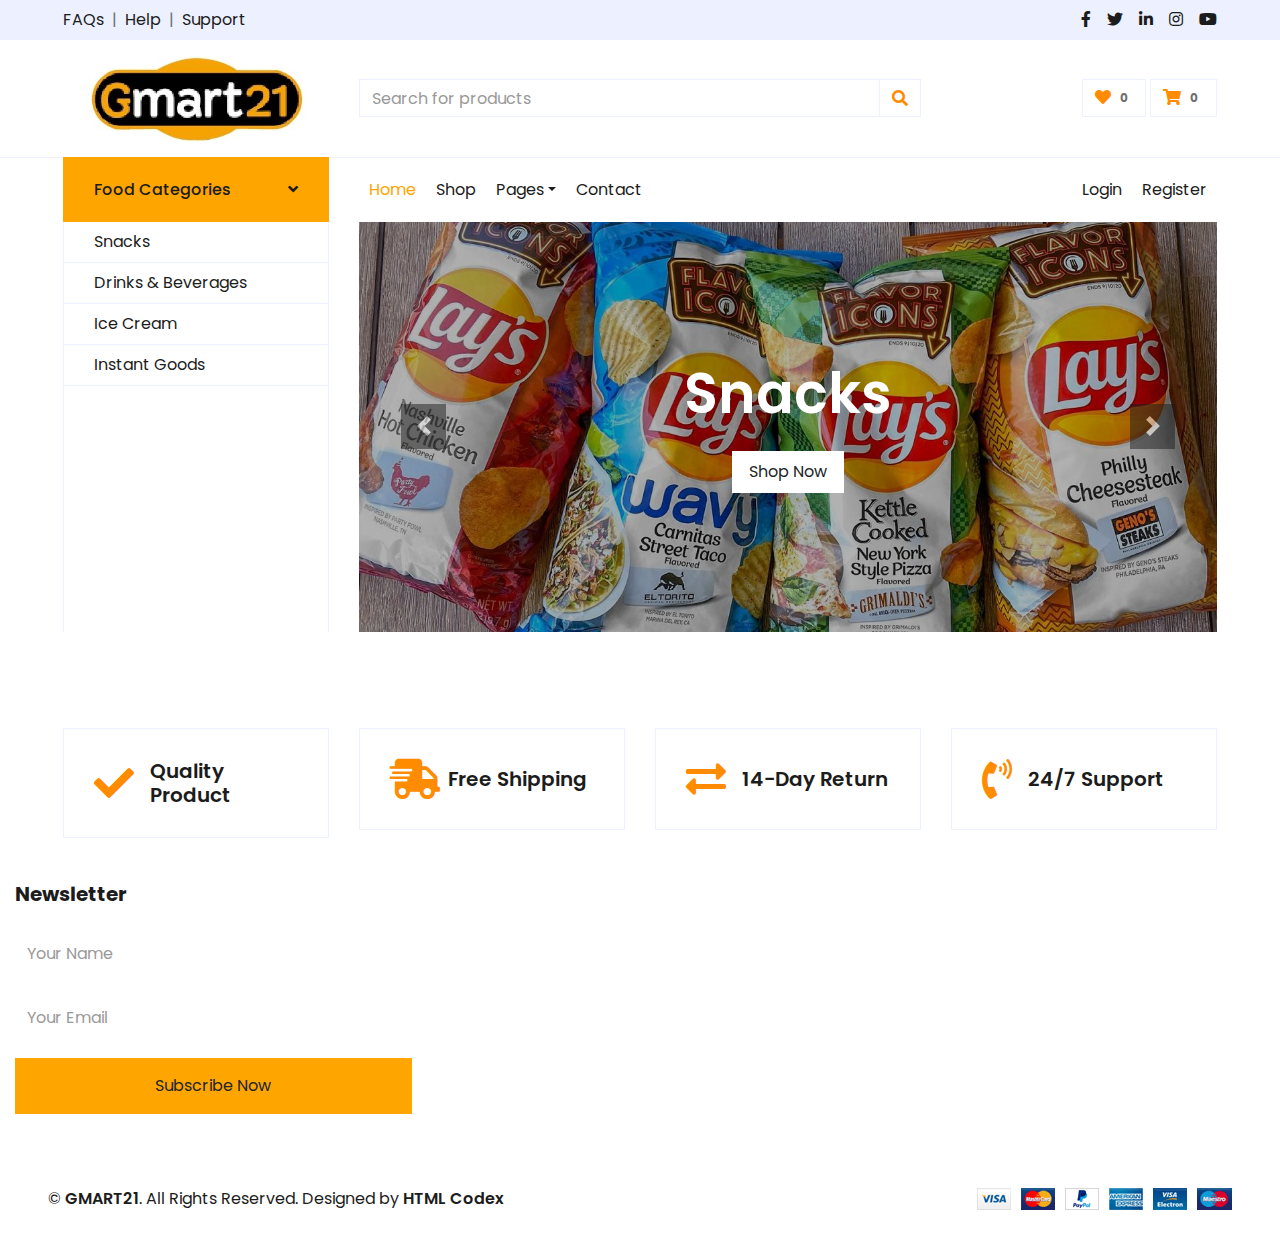
<file: index.html>
<!DOCTYPE html>
<html lang="en">

<head>
    <meta charset="utf-8">
    <title>EShopper - Bootstrap Shop Template</title>
    <meta content="width=device-width, initial-scale=1.0" name="viewport">
    <meta content="Free HTML Templates" name="keywords">
    <meta content="Free HTML Templates" name="description">

    <!-- Favicon -->
    <link href="img/favicon.ico" rel="icon">

    <!-- Google Web Fonts -->
    <link rel="preconnect" href="https://fonts.gstatic.com">
    <link href="https://fonts.googleapis.com/css2?family=Poppins:wght@100;200;300;400;500;600;700;800;900&display=swap" rel="stylesheet"> 

    <!-- Font Awesome -->
    <link href="https://cdnjs.cloudflare.com/ajax/libs/font-awesome/5.10.0/css/all.min.css" rel="stylesheet">

    <!-- Libraries Stylesheet -->
    <link href="lib/owlcarousel/assets/owl.carousel.min.css" rel="stylesheet">

    <!-- Customized Bootstrap Stylesheet -->
    <link href="css/style.css" rel="stylesheet">
</head>

<body>
    <!-- Topbar Start -->
    <div class="container-fluid">
        <div class="row bg-secondary py-2 px-xl-5">
            <div class="col-lg-6 d-none d-lg-block">
                <div class="d-inline-flex align-items-center">
                    <a class="text-dark" href="">FAQs</a>
                    <span class="text-muted px-2">|</span>
                    <a class="text-dark" href="">Help</a>
                    <span class="text-muted px-2">|</span>
                    <a class="text-dark" href="">Support</a>
                </div>
            </div>
            <div class="col-lg-6 text-center text-lg-right">
                <div class="d-inline-flex align-items-center">
                    <a class="text-dark px-2" href="">
                        <i class="fab fa-facebook-f"></i>
                    </a>
                    <a class="text-dark px-2" href="">
                        <i class="fab fa-twitter"></i>
                    </a>
                    <a class="text-dark px-2" href="">
                        <i class="fab fa-linkedin-in"></i>
                    </a>
                    <a class="text-dark px-2" href="">
                        <i class="fab fa-instagram"></i>
                    </a>
                    <a class="text-dark pl-2" href="">
                        <i class="fab fa-youtube"></i>
                    </a>
                </div>
            </div>
        </div>
        <div class="row align-items-center py-3 px-xl-5">
            <div class="col-lg-3 d-none d-lg-block">
                <img class="img-fluid" src="img/gmart1.jpg" alt="Image">
            </div>
            <div class="col-lg-6 col-6 text-left">
                <form action="">
                    <div class="input-group">
                        <input type="text" class="form-control" placeholder="Search for products">
                        <div class="input-group-append">
                            <span class="input-group-text bg-transparent text-primary">
                                <i class="fa fa-search"></i>
                            </span>
                        </div>
                    </div>
                </form>
            </div>
            <div class="col-lg-3 col-6 text-right">
                <a href="" class="btn border">
                    <i class="fas fa-heart text-primary"></i>
                    <span class="badge">0</span>
                </a>
                <a href="" class="btn border">
                    <i class="fas fa-shopping-cart text-primary"></i>
                    <span class="badge">0</span>
                </a>
            </div>
        </div>
    </div>
    <!-- Topbar End -->


    <!-- Navbar Start -->
    <div class="container-fluid mb-5">
        <div class="row border-top px-xl-5">
            <div class="col-lg-3 d-none d-lg-block">
                <a class="btn shadow-none d-flex align-items-center justify-content-between bg-primary text-white w-100" data-toggle="collapse" href="#navbar-vertical" style="height: 65px; margin-top: -1px; padding: 0 30px;">
                    <h6 class="m-0">Food Categories</h6>
                    <i class="fa fa-angle-down text-dark"></i>
                </a>
                <nav class="collapse show navbar navbar-vertical navbar-light align-items-start p-0 border border-top-0 border-bottom-0" id="navbar-vertical">
                    <div class="navbar-nav w-100 overflow-hidden" style="height: 410px">
                        <a href="shop.html" class="nav-item nav-link">Snacks</a>
                        <a href="shop.html" class="nav-item nav-link">Drinks & Beverages</a>
                        <a href="shop.html" class="nav-item nav-link">Ice Cream</a>
                        <a href="shop.html" class="nav-item nav-link">Instant Goods</a>
                    </div>
                </nav>
            </div>
            <div class="col-lg-9">
                <nav class="navbar navbar-expand-lg bg-light navbar-light py-3 py-lg-0 px-0">
                    <a href="" class="text-decoration-none d-block d-lg-none">
                        <img class="img-fluid" src="img/gmart1.jpg" alt="Image">
                    </a>
                    <button type="button" class="navbar-toggler" data-toggle="collapse" data-target="#navbarCollapse">
                        <span class="navbar-toggler-icon"></span>
                    </button>
                    <div class="collapse navbar-collapse justify-content-between" id="navbarCollapse">
                        <div class="navbar-nav mr-auto py-0">
                            <a href="index.html" class="nav-item nav-link active">Home</a>
                            <a href="shop.html" class="nav-item nav-link">Shop</a>
                            <div class="nav-item dropdown">
                                <a href="#" class="nav-link dropdown-toggle" data-toggle="dropdown">Pages</a>
                                <div class="dropdown-menu rounded-0 m-0">
                                    <a href="cart.html" class="dropdown-item">Shopping Cart</a>
                                    <a href="checkout.html" class="dropdown-item">Checkout</a>
                                </div>
                            </div>
                            <a href="contact.html" class="nav-item nav-link">Contact</a>
                        </div>
                        <div class="navbar-nav ml-auto py-0">
                            <a href="" class="nav-item nav-link">Login</a>
                            <a href="" class="nav-item nav-link">Register</a>
                        </div>
                    </div>
                </nav>
                <div id="header-carousel" class="carousel slide" data-ride="carousel">
                    <div class="carousel-inner">
                        <div class="carousel-item active" style="height: 410px;">
                            <img class="img-fluid" src="img/lays.jpeg" alt="Image">
                            <div class="carousel-caption d-flex flex-column align-items-center justify-content-center">
                                <div class="p-3" style="max-width: 700px;">
                                    <h3 class="display-4 text-white font-weight-semi-bold mb-4">Snacks</h3>
                                    <a href="shop.html" class="btn btn-light py-2 px-3">Shop Now</a>
                                </div>
                            </div>
                        </div>
                        <div class="carousel-item" style="height: 410px;">
                            <img class="img-fluid" src="img/drinks.jpg" alt="Image">
                            <div class="carousel-caption d-flex flex-column align-items-center justify-content-center">
                                <div class="p-3" style="max-width: 700px;">
                                    <h3 class="display-4 text-white font-weight-semi-bold mb-4">Drinks and Beverages</h3>
                                    <a href="shop.html" class="btn btn-light py-2 px-3">Shop Now</a>
                                </div>
                            </div>
                        </div>
                         <div class="carousel-item" style="height: 410px;">
                            <img class="img-fluid" src="img/ice-cream.jpg" alt="Image">
                            <div class="carousel-caption d-flex flex-column align-items-center justify-content-center">
                                <div class="p-3" style="max-width: 700px;">
                                    <h3 class="display-4 text-white font-weight-semi-bold mb-4">Ice Cream</h3>
                                    <a href="shop.html" class="btn btn-light py-2 px-3">Shop Now</a>
                                </div>
                            </div>
                        </div>
                    </div>
                    <a class="carousel-control-prev" href="#header-carousel" data-slide="prev">
                        <div class="btn btn-dark" style="width: 45px; height: 45px;">
                            <span class="carousel-control-prev-icon mb-n2"></span>
                        </div>
                    </a>
                    <a class="carousel-control-next" href="#header-carousel" data-slide="next">
                        <div class="btn btn-dark" style="width: 45px; height: 45px;">
                            <span class="carousel-control-next-icon mb-n2"></span>
                        </div>
                    </a>
                </div>
            </div>
        </div>
    </div>
    <!-- Navbar End -->


    <!-- Featured Start -->
    <div class="container-fluid pt-5">
        <div class="row px-xl-5 pb-3">
            <div class="col-lg-3 col-md-6 col-sm-12 pb-1">
                <div class="d-flex align-items-center border mb-4" style="padding: 30px;">
                    <h1 class="fa fa-check text-primary m-0 mr-3"></h1>
                    <h5 class="font-weight-semi-bold m-0">Quality Product</h5>
                </div>
            </div>
            <div class="col-lg-3 col-md-6 col-sm-12 pb-1">
                <div class="d-flex align-items-center border mb-4" style="padding: 30px;">
                    <h1 class="fa fa-shipping-fast text-primary m-0 mr-2"></h1>
                    <h5 class="font-weight-semi-bold m-0">Free Shipping</h5>
                </div>
            </div>
            <div class="col-lg-3 col-md-6 col-sm-12 pb-1">
                <div class="d-flex align-items-center border mb-4" style="padding: 30px;">
                    <h1 class="fas fa-exchange-alt text-primary m-0 mr-3"></h1>
                    <h5 class="font-weight-semi-bold m-0">14-Day Return</h5>
                </div>
            </div>
            <div class="col-lg-3 col-md-6 col-sm-12 pb-1">
                <div class="d-flex align-items-center border mb-4" style="padding: 30px;">
                    <h1 class="fa fa-phone-volume text-primary m-0 mr-3"></h1>
                    <h5 class="font-weight-semi-bold m-0">24/7 Support</h5>
                </div>
            </div>
        </div>
    </div>
    <!-- Featured End -->
                    <div class="col-md-4 mb-5">
                        <h5 class="font-weight-bold text-dark mb-4">Newsletter</h5>
                        <form action="">
                            <div class="form-group">
                                <input type="text" class="form-control border-0 py-4" placeholder="Your Name" required="required" />
                            </div>
                            <div class="form-group">
                                <input type="email" class="form-control border-0 py-4" placeholder="Your Email"
                                    required="required" />
                            </div>
                            <div>
                                <button class="btn btn-primary btn-block border-0 py-3" type="submit">Subscribe Now</button>
                            </div>
                        </form>
                    </div>
        <div class="row border-top border-light mx-xl-5 py-4">
            <div class="col-md-6 px-xl-0">
                <p class="mb-md-0 text-center text-md-left text-dark">
                    &copy; <a class="text-dark font-weight-semi-bold" href="#">GMART21</a>. All Rights Reserved. Designed
                    by
                    <a class="text-dark font-weight-semi-bold" href="https://htmlcodex.com">HTML Codex</a>
                </p>
            </div>
            <div class="col-md-6 px-xl-0 text-center text-md-right">
                <img class="img-fluid" src="img/payments.png" alt="">
            </div>
        </div>
    <!-- Footer End -->


    <!-- Back to Top -->
    <a href="#" class="btn btn-primary back-to-top"><i class="fa fa-angle-double-up"></i></a>


    <!-- JavaScript Libraries -->
    <script src="https://code.jquery.com/jquery-3.4.1.min.js"></script>
    <script src="https://stackpath.bootstrapcdn.com/bootstrap/4.4.1/js/bootstrap.bundle.min.js"></script>
    <script src="lib/easing/easing.min.js"></script>
    <script src="lib/owlcarousel/owl.carousel.min.js"></script>

    <!-- Contact Javascript File -->
    <script src="mail/jqBootstrapValidation.min.js"></script>
    <script src="mail/contact.js"></script>

    <!-- Template Javascript -->
    <script src="js/main.js"></script>
</body>

</html>
</file>
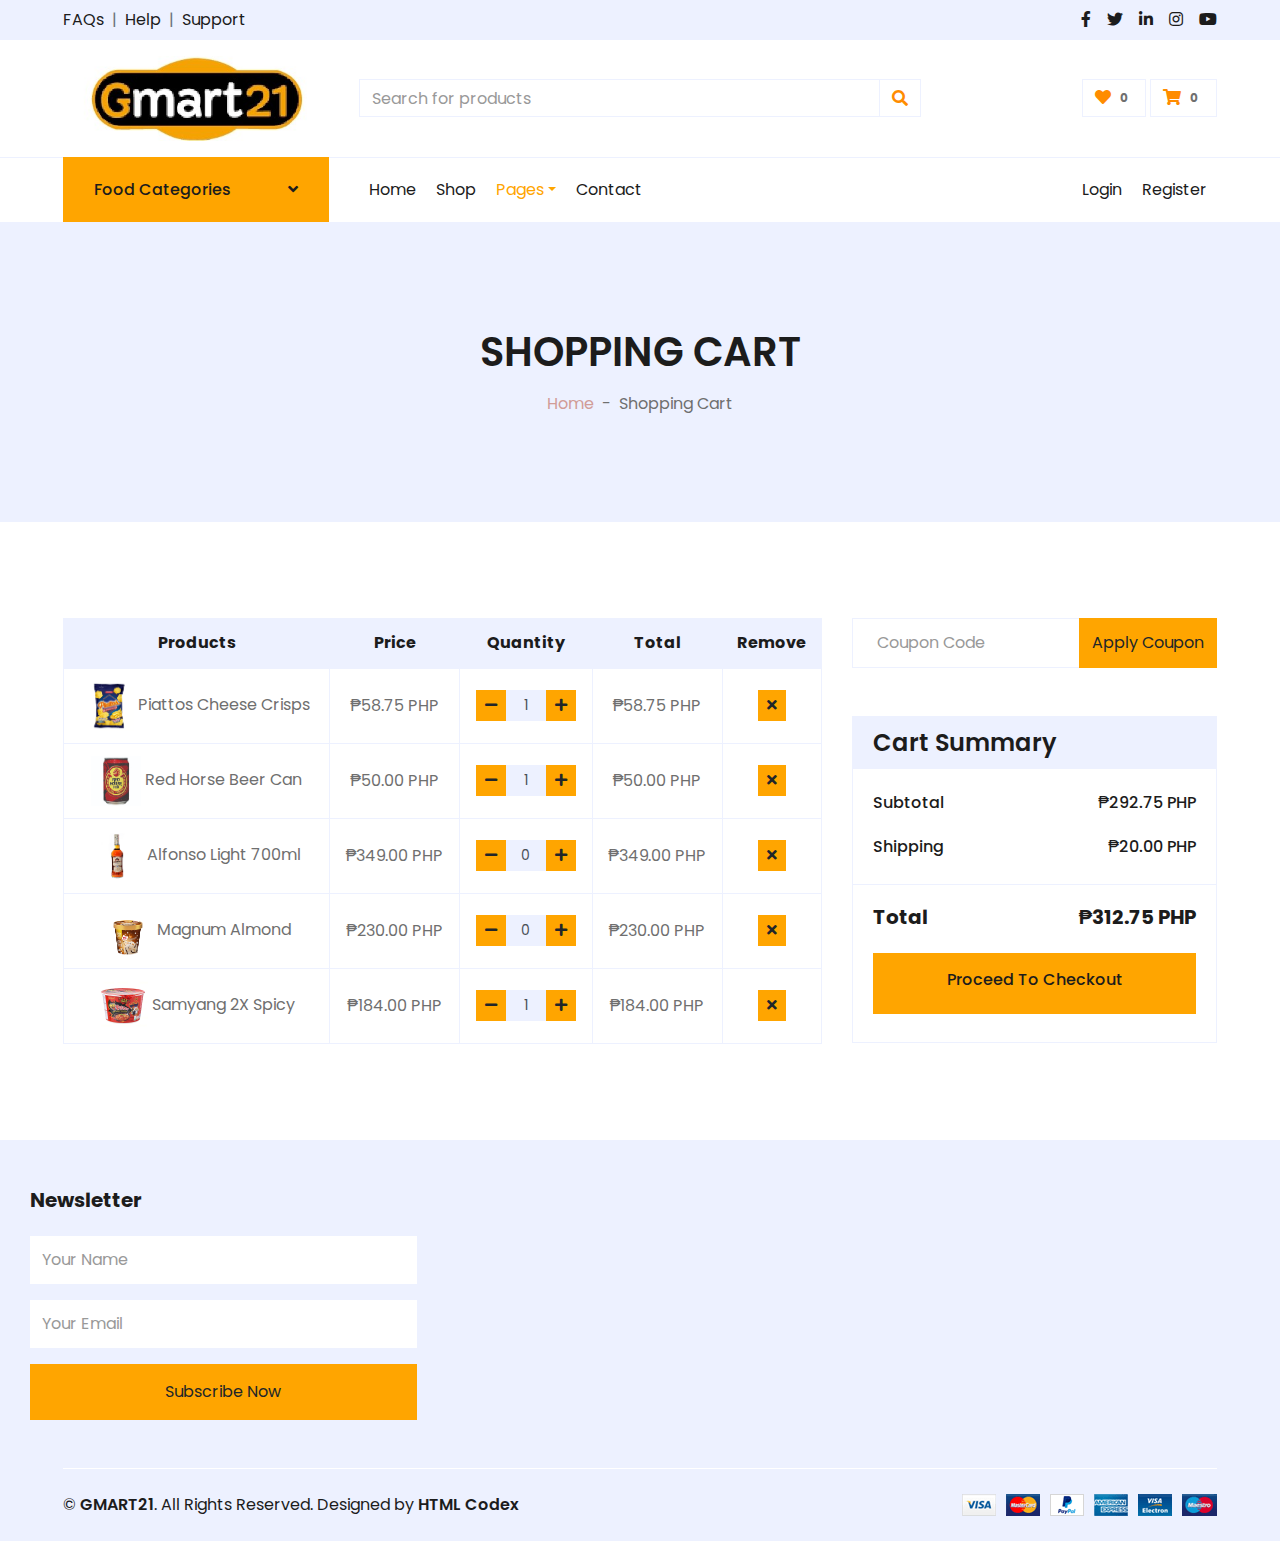
<file: cart.html>
<!DOCTYPE html>
<html lang="en">

<head>
    <meta charset="utf-8">
    <title>EShopper - Bootstrap Shop Template</title>
    <meta content="width=device-width, initial-scale=1.0" name="viewport">
    <meta content="Free HTML Templates" name="keywords">
    <meta content="Free HTML Templates" name="description">

    <!-- Favicon -->
    <link href="img/favicon.ico" rel="icon">

    <!-- Google Web Fonts -->
    <link rel="preconnect" href="https://fonts.gstatic.com">
    <link href="https://fonts.googleapis.com/css2?family=Poppins:wght@100;200;300;400;500;600;700;800;900&display=swap" rel="stylesheet"> 

    <!-- Font Awesome -->
    <link href="https://cdnjs.cloudflare.com/ajax/libs/font-awesome/5.10.0/css/all.min.css" rel="stylesheet">

    <!-- Libraries Stylesheet -->
    <link href="lib/owlcarousel/assets/owl.carousel.min.css" rel="stylesheet">

    <!-- Customized Bootstrap Stylesheet -->
    <link href="css/style.css" rel="stylesheet">
</head>

<body>
    <!-- Topbar Start -->
        <div class="container-fluid">
        <div class="row bg-secondary py-2 px-xl-5">
            <div class="col-lg-6 d-none d-lg-block">
                <div class="d-inline-flex align-items-center">
                    <a class="text-dark" href="">FAQs</a>
                    <span class="text-muted px-2">|</span>
                    <a class="text-dark" href="">Help</a>
                    <span class="text-muted px-2">|</span>
                    <a class="text-dark" href="">Support</a>
                </div>
            </div>
            <div class="col-lg-6 text-center text-lg-right">
                <div class="d-inline-flex align-items-center">
                    <a class="text-dark px-2" href="">
                        <i class="fab fa-facebook-f"></i>
                    </a>
                    <a class="text-dark px-2" href="">
                        <i class="fab fa-twitter"></i>
                    </a>
                    <a class="text-dark px-2" href="">
                        <i class="fab fa-linkedin-in"></i>
                    </a>
                    <a class="text-dark px-2" href="">
                        <i class="fab fa-instagram"></i>
                    </a>
                    <a class="text-dark pl-2" href="">
                        <i class="fab fa-youtube"></i>
                    </a>
                </div>
            </div>
        </div>
        <div class="row align-items-center py-3 px-xl-5">
            <div class="col-lg-3 d-none d-lg-block">
                <img class="img-fluid" src="img/gmart1.jpg" alt="Image">
            </div>
            <div class="col-lg-6 col-6 text-left">
                <form action="">
                    <div class="input-group">
                        <input type="text" class="form-control" placeholder="Search for products">
                        <div class="input-group-append">
                            <span class="input-group-text bg-transparent text-primary">
                                <i class="fa fa-search"></i>
                            </span>
                        </div>
                    </div>
                </form>
            </div>
            <div class="col-lg-3 col-6 text-right">
                <a href="" class="btn border">
                    <i class="fas fa-heart text-primary"></i>
                    <span class="badge">0</span>
                </a>
                <a href="" class="btn border">
                    <i class="fas fa-shopping-cart text-primary"></i>
                    <span class="badge">0</span>
                </a>
            </div>
        </div>
    </div>
    <!-- Topbar End -->


    <!-- Navbar Start -->
    <div class="container-fluid">
        <div class="row border-top px-xl-5">
            <div class="col-lg-3 d-none d-lg-block">
                <a class="btn shadow-none d-flex align-items-center justify-content-between bg-primary text-white w-100" data-toggle="collapse" href="#navbar-vertical" style="height: 65px; margin-top: -1px; padding: 0 30px;">
                    <h6 class="m-0">Food Categories</h6>
                    <i class="fa fa-angle-down text-dark"></i>
                </a>
                <nav class="collapse position-absolute navbar navbar-vertical navbar-light align-items-start p-0 border border-top-0 border-bottom-0 bg-light" id="navbar-vertical" style="width: calc(100% - 30px); z-index: 1;">
                    <div class="navbar-nav w-100 overflow-hidden" style="height: 410px">
                        <a href="" class="nav-item nav-link">Snacks</a>
                        <a href="" class="nav-item nav-link">Drinks & Beverages</a>
                        <a href="" class="nav-item nav-link">Ice Cream</a>
                        <a href="" class="nav-item nav-link">Instant Goods</a>
                    </div>
                </nav>
            </div>
            <div class="col-lg-9">
                <nav class="navbar navbar-expand-lg bg-light navbar-light py-3 py-lg-0 px-0">
                    <a href="" class="text-decoration-none d-block d-lg-none">
                        <img class="img-fluid" src="img/gmart1.jpg" alt="Image">>
                    </a>
                    <button type="button" class="navbar-toggler" data-toggle="collapse" data-target="#navbarCollapse">
                        <span class="navbar-toggler-icon"></span>
                    </button>
                    <div class="collapse navbar-collapse justify-content-between" id="navbarCollapse">
                        <div class="navbar-nav mr-auto py-0">
                            <a href="index.html" class="nav-item nav-link">Home</a>
                            <a href="shop.html" class="nav-item nav-link">Shop</a>
                            <div class="nav-item dropdown">
                                <a href="#" class="nav-link dropdown-toggle active" data-toggle="dropdown">Pages</a>
                                <div class="dropdown-menu rounded-0 m-0">
                                    <a href="cart.html" class="dropdown-item">Shopping Cart</a>
                                    <a href="checkout.html" class="dropdown-item">Checkout</a>
                                </div>
                            </div>
                            <a href="contact.html" class="nav-item nav-link">Contact</a>
                        </div>
                        <div class="navbar-nav ml-auto py-0">
                            <a href="" class="nav-item nav-link">Login</a>
                            <a href="" class="nav-item nav-link">Register</a>
                        </div>
                    </div>
                </nav>
            </div>
        </div>
    </div>
    <!-- Navbar End -->


    <!-- Page Header Start -->
    <div class="container-fluid bg-secondary mb-5">
        <div class="d-flex flex-column align-items-center justify-content-center" style="min-height: 300px">
            <h1 class="font-weight-semi-bold text-uppercase mb-3">Shopping Cart</h1>
            <div class="d-inline-flex">
                <p class="m-0"><a href="">Home</a></p>
                <p class="m-0 px-2">-</p>
                <p class="m-0">Shopping Cart</p>
            </div>
        </div>
    </div>
    <!-- Page Header End -->


    <!-- Cart Start -->
    <div class="container-fluid pt-5">
        <div class="row px-xl-5">
            <div class="col-lg-8 table-responsive mb-5">
                <table class="table table-bordered text-center mb-0">
                    <thead class="bg-secondary text-dark">
                        <tr>
                            <th>Products</th>
                            <th>Price</th>
                            <th>Quantity</th>
                            <th>Total</th>
                            <th>Remove</th>
                        </tr>
                    </thead>
                    <tbody class="align-middle">
                        <tr>
                            <td class="align-middle"><img src="img/snack-1.jpg" alt="" style="width: 50px;"> Piattos Cheese Crisps </td>
                            <td class="align-middle">₱58.75 PHP</td>
                            <td class="align-middle">
                                <div class="input-group quantity mx-auto" style="width: 100px;">
                                    <div class="input-group-btn">
                                        <button class="btn btn-sm btn-primary btn-minus" >
                                        <i class="fa fa-minus"></i>
                                        </button>
                                    </div>
                                    <input type="text" class="form-control form-control-sm bg-secondary text-center" value="1">
                                    <div class="input-group-btn">
                                        <button class="btn btn-sm btn-primary btn-plus">
                                            <i class="fa fa-plus"></i>
                                        </button>
                                    </div>
                                </div>
                            </td>
                            <td class="align-middle">₱58.75 PHP</td>
                            <td class="align-middle"><button class="btn btn-sm btn-primary"><i class="fa fa-times"></i></button></td>
                        </tr>
                        <tr>
                            <td class="align-middle"><img src="img/drinks-2.png" alt="" style="width: 50px;"> Red Horse Beer Can </td>
                            <td class="align-middle">₱50.00 PHP</td>
                            <td class="align-middle">
                                <div class="input-group quantity mx-auto" style="width: 100px;">
                                    <div class="input-group-btn">
                                        <button class="btn btn-sm btn-primary btn-minus" >
                                        <i class="fa fa-minus"></i>
                                        </button>
                                    </div>
                                    <input type="text" class="form-control form-control-sm bg-secondary text-center" value="1">
                                    <div class="input-group-btn">
                                        <button class="btn btn-sm btn-primary btn-plus">
                                            <i class="fa fa-plus"></i>
                                        </button>
                                    </div>
                                </div>
                            </td>
                            <td class="align-middle">₱50.00 PHP</td>
                            <td class="align-middle"><button class="btn btn-sm btn-primary"><i class="fa fa-times"></i></button></td>
                        </tr>
                        <tr>
                            <td class="align-middle"><img src="img/drinks-3.jpg" alt="" style="width: 50px;"> Alfonso Light 700ml</td>
                            <td class="align-middle">₱349.00 PHP</td>
                            <td class="align-middle">
                                <div class="input-group quantity mx-auto" style="width: 100px;">
                                    <div class="input-group-btn">
                                        <button class="btn btn-sm btn-primary btn-minus" >
                                        <i class="fa fa-minus"></i>
                                        </button>
                                    </div>
                                    <input type="text" class="form-control form-control-sm bg-secondary text-center" value="0">
                                    <div class="input-group-btn">
                                        <button class="btn btn-sm btn-primary btn-plus">
                                            <i class="fa fa-plus"></i>
                                        </button>
                                    </div>
                                </div>
                            </td>
                            <td class="align-middle">₱349.00 PHP</td>
                            <td class="align-middle"><button class="btn btn-sm btn-primary"><i class="fa fa-times"></i></button></td>
                        </tr>
                        <tr>
                            <td class="align-middle"><img src="img/ice-cream-2.jpg" alt="" style="width: 50px;"> Magnum Almond</td>
                            <td class="align-middle">₱230.00 PHP</td>
                            <td class="align-middle">
                                <div class="input-group quantity mx-auto" style="width: 100px;">
                                    <div class="input-group-btn">
                                        <button class="btn btn-sm btn-primary btn-minus" >
                                        <i class="fa fa-minus"></i>
                                        </button>
                                    </div>
                                    <input type="text" class="form-control form-control-sm bg-secondary text-center" value="0">
                                    <div class="input-group-btn">
                                        <button class="btn btn-sm btn-primary btn-plus">
                                            <i class="fa fa-plus"></i>
                                        </button>
                                    </div>
                                </div>
                            </td>
                            <td class="align-middle">₱230.00 PHP</td>
                            <td class="align-middle"><button class="btn btn-sm btn-primary"><i class="fa fa-times"></i></button></td>
                        </tr>
                        <tr>
                            <td class="align-middle"><img src="img/Instant_Goods-2.jpg" alt="" style="width: 50px;"> Samyang 2X Spicy </td>
                            <td class="align-middle">₱184.00 PHP</td>
                            <td class="align-middle">
                                <div class="input-group quantity mx-auto" style="width: 100px;">
                                    <div class="input-group-btn">
                                        <button class="btn btn-sm btn-primary btn-minus" >
                                        <i class="fa fa-minus"></i>
                                        </button>
                                    </div>
                                    <input type="text" class="form-control form-control-sm bg-secondary text-center" value="1">
                                    <div class="input-group-btn">
                                        <button class="btn btn-sm btn-primary btn-plus">
                                            <i class="fa fa-plus"></i>
                                        </button>
                                    </div>
                                </div>
                            </td>
                            <td class="align-middle">₱184.00 PHP</td>
                            <td class="align-middle"><button class="btn btn-sm btn-primary"><i class="fa fa-times"></i></button></td>
                        </tr>
                    </tbody>
                </table>
            </div>
            <div class="col-lg-4">
                <form class="mb-5" action="">
                    <div class="input-group">
                        <input type="text" class="form-control p-4" placeholder="Coupon Code">
                        <div class="input-group-append">
                            <button class="btn btn-primary">Apply Coupon</button>
                        </div>
                    </div>
                </form>
                <div class="card border-secondary mb-5">
                    <div class="card-header bg-secondary border-0">
                        <h4 class="font-weight-semi-bold m-0">Cart Summary</h4>
                    </div>
                    <div class="card-body">
                        <div class="d-flex justify-content-between mb-3 pt-1">
                            <h6 class="font-weight-medium">Subtotal</h6>
                            <h6 class="font-weight-medium">₱292.75 PHP</h6>
                        </div>
                        <div class="d-flex justify-content-between">
                            <h6 class="font-weight-medium">Shipping</h6>
                            <h6 class="font-weight-medium">₱20.00 PHP</h6>
                        </div>
                    </div>
                    <div class="card-footer border-secondary bg-transparent">
                        <div class="d-flex justify-content-between mt-2">
                            <h5 class="font-weight-bold">Total</h5>
                            <h5 class="font-weight-bold">₱312.75 PHP</h5>
                        </div>
                        <button  class="btn btn-block btn-primary my-3 py-3"><a href="checkout.html"><h6>Proceed To Checkout</h6></a></button>
                    </div>
                </div>
            </div>
        </div>
    </div>
    <!-- Cart End -->


    <!-- Footer Start -->
    <div class="container-fluid bg-secondary text-dark mt-5 pt-5">
                    <div class="col-md-4 mb-5">
                        <h5 class="font-weight-bold text-dark mb-4">Newsletter</h5>
                        <form action="">
                            <div class="form-group">
                                <input type="text" class="form-control border-0 py-4" placeholder="Your Name" required="required" />
                            </div>
                            <div class="form-group">
                                <input type="email" class="form-control border-0 py-4" placeholder="Your Email"
                                    required="required" />
                            </div>
                            <div>
                                <button class="btn btn-primary btn-block border-0 py-3" type="submit">Subscribe Now</button>
                            </div>
                        </form>
                    </div>
        <div class="row border-top border-light mx-xl-5 py-4">
            <div class="col-md-6 px-xl-0">
                <p class="mb-md-0 text-center text-md-left text-dark">
                    &copy; <a class="text-dark font-weight-semi-bold" href="#">GMART21</a>. All Rights Reserved. Designed
                    by
                    <a class="text-dark font-weight-semi-bold" href="https://htmlcodex.com">HTML Codex</a>
                </p>
            </div>
            <div class="col-md-6 px-xl-0 text-center text-md-right">
                <img class="img-fluid" src="img/payments.png" alt="">
            </div>
        </div>
    </div>
    <!-- Footer End -->


    <!-- Back to Top -->
    <a href="#" class="btn btn-primary back-to-top"><i class="fa fa-angle-double-up"></i></a>


    <!-- JavaScript Libraries -->
    <script src="https://code.jquery.com/jquery-3.4.1.min.js"></script>
    <script src="https://stackpath.bootstrapcdn.com/bootstrap/4.4.1/js/bootstrap.bundle.min.js"></script>
    <script src="lib/easing/easing.min.js"></script>
    <script src="lib/owlcarousel/owl.carousel.min.js"></script>

    <!-- Contact Javascript File -->
    <script src="mail/jqBootstrapValidation.min.js"></script>
    <script src="mail/contact.js"></script>

    <!-- Template Javascript -->
    <script src="js/main.js"></script>
</body>

</html>
</file>
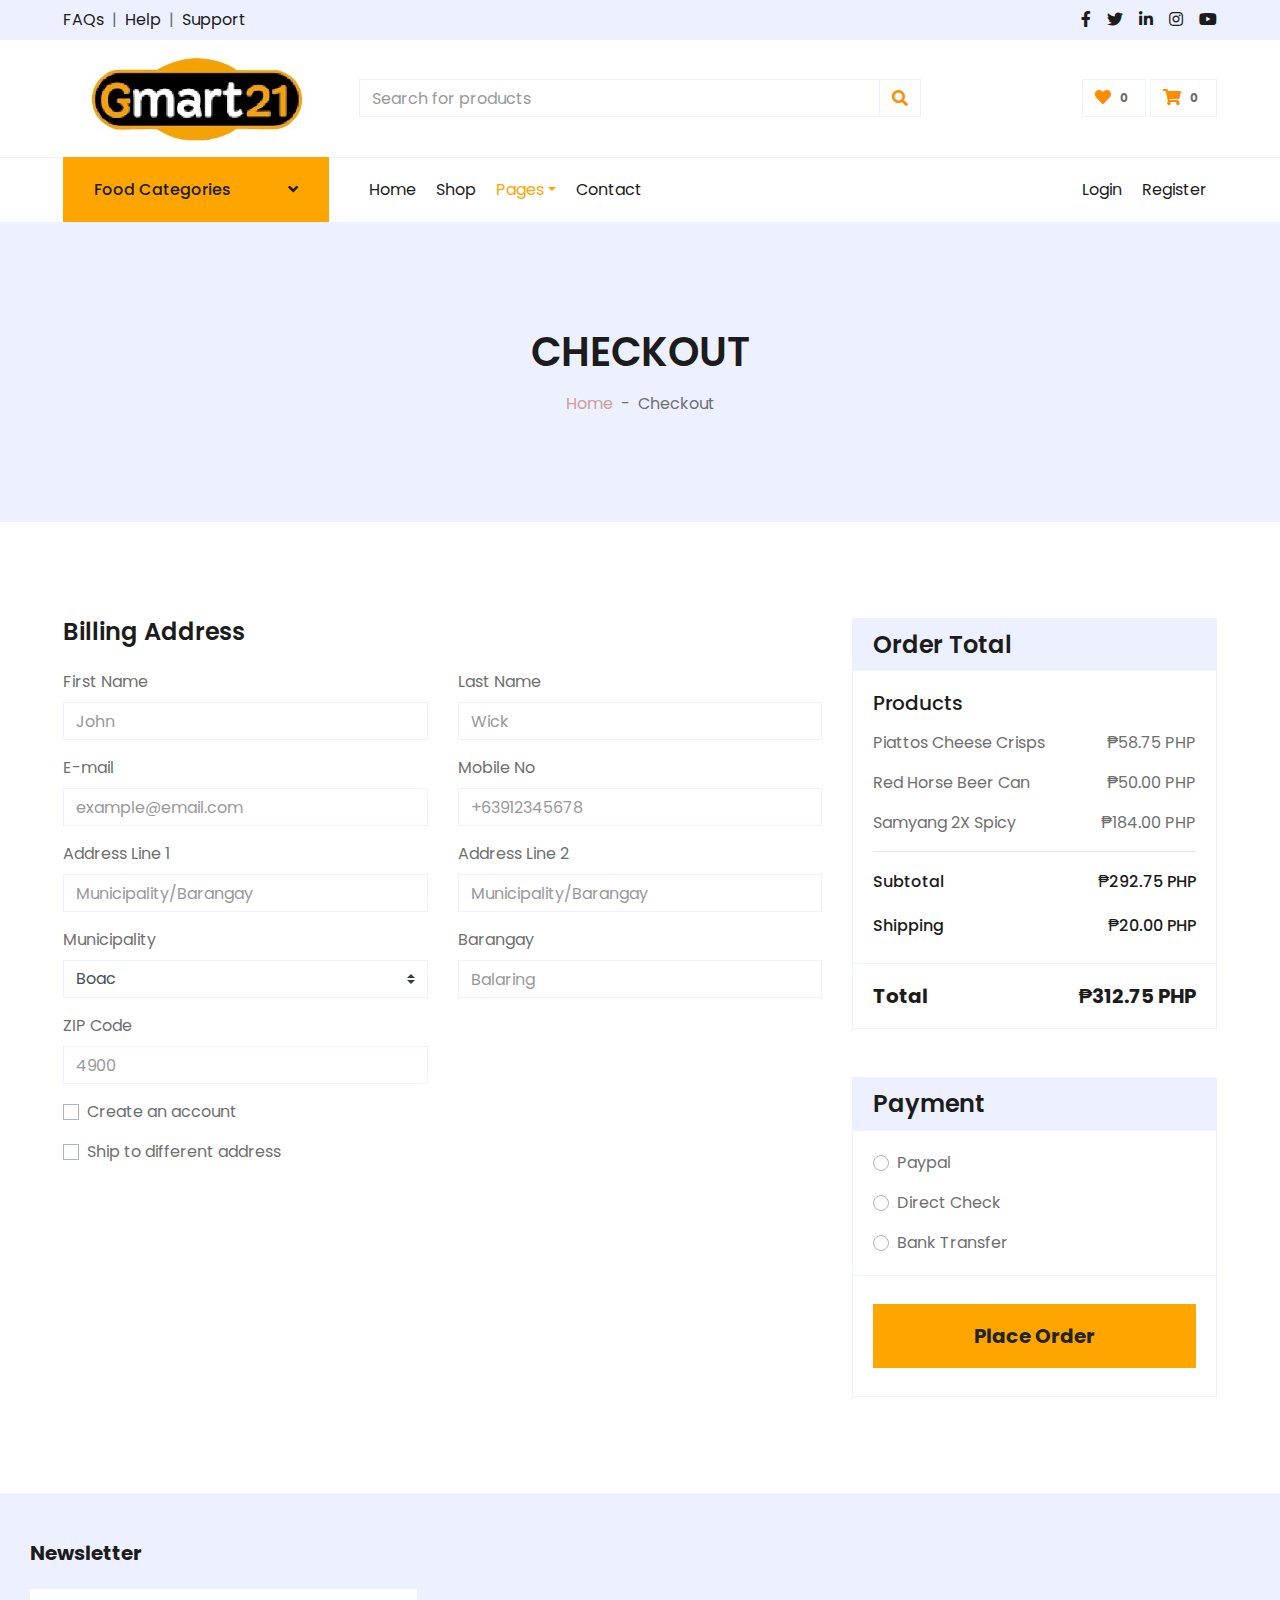
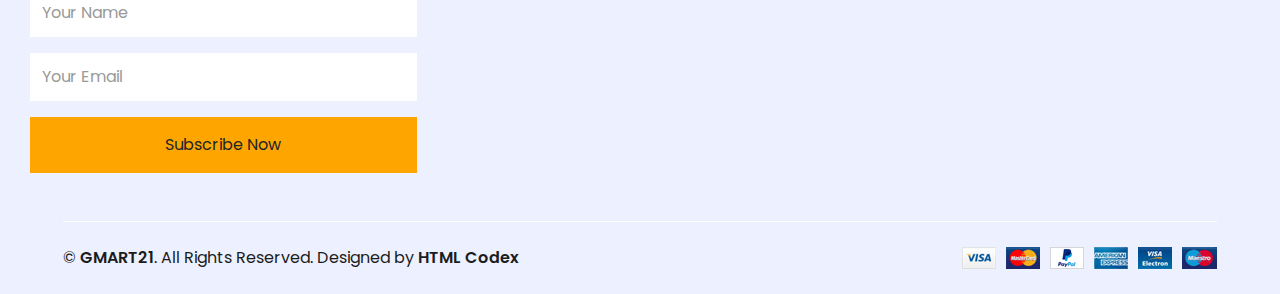
<file: checkout.html>
<!DOCTYPE html>
<html lang="en">

<head>
    <meta charset="utf-8">
    <title>EShopper - Bootstrap Shop Template</title>
    <meta content="width=device-width, initial-scale=1.0" name="viewport">
    <meta content="Free HTML Templates" name="keywords">
    <meta content="Free HTML Templates" name="description">

    <!-- Favicon -->
    <link href="img/favicon.ico" rel="icon">

    <!-- Google Web Fonts -->
    <link rel="preconnect" href="https://fonts.gstatic.com">
    <link href="https://fonts.googleapis.com/css2?family=Poppins:wght@100;200;300;400;500;600;700;800;900&display=swap" rel="stylesheet"> 

    <!-- Font Awesome -->
    <link href="https://cdnjs.cloudflare.com/ajax/libs/font-awesome/5.10.0/css/all.min.css" rel="stylesheet">

    <!-- Libraries Stylesheet -->
    <link href="lib/owlcarousel/assets/owl.carousel.min.css" rel="stylesheet">

    <!-- Customized Bootstrap Stylesheet -->
    <link href="css/style.css" rel="stylesheet">
</head>

<body>
    <!-- Topbar Start -->
        <div class="container-fluid">
        <div class="row bg-secondary py-2 px-xl-5">
            <div class="col-lg-6 d-none d-lg-block">
                <div class="d-inline-flex align-items-center">
                    <a class="text-dark" href="">FAQs</a>
                    <span class="text-muted px-2">|</span>
                    <a class="text-dark" href="">Help</a>
                    <span class="text-muted px-2">|</span>
                    <a class="text-dark" href="">Support</a>
                </div>
            </div>
            <div class="col-lg-6 text-center text-lg-right">
                <div class="d-inline-flex align-items-center">
                    <a class="text-dark px-2" href="">
                        <i class="fab fa-facebook-f"></i>
                    </a>
                    <a class="text-dark px-2" href="">
                        <i class="fab fa-twitter"></i>
                    </a>
                    <a class="text-dark px-2" href="">
                        <i class="fab fa-linkedin-in"></i>
                    </a>
                    <a class="text-dark px-2" href="">
                        <i class="fab fa-instagram"></i>
                    </a>
                    <a class="text-dark pl-2" href="">
                        <i class="fab fa-youtube"></i>
                    </a>
                </div>
            </div>
        </div>
        <div class="row align-items-center py-3 px-xl-5">
            <div class="col-lg-3 d-none d-lg-block">
                <img class="img-fluid" src="img/gmart1.jpg" alt="Image">
            </div>
            <div class="col-lg-6 col-6 text-left">
                <form action="">
                    <div class="input-group">
                        <input type="text" class="form-control" placeholder="Search for products">
                        <div class="input-group-append">
                            <span class="input-group-text bg-transparent text-primary">
                                <i class="fa fa-search"></i>
                            </span>
                        </div>
                    </div>
                </form>
            </div>
            <div class="col-lg-3 col-6 text-right">
                <a href="" class="btn border">
                    <i class="fas fa-heart text-primary"></i>
                    <span class="badge">0</span>
                </a>
                <a href="" class="btn border">
                    <i class="fas fa-shopping-cart text-primary"></i>
                    <span class="badge">0</span>
                </a>
            </div>
        </div>
    </div>
    <!-- Topbar End -->


    <!-- Navbar Start -->
    <div class="container-fluid">
        <div class="row border-top px-xl-5">
            <div class="col-lg-3 d-none d-lg-block">
                <a class="btn shadow-none d-flex align-items-center justify-content-between bg-primary text-white w-100" data-toggle="collapse" href="#navbar-vertical" style="height: 65px; margin-top: -1px; padding: 0 30px;">
                    <h6 class="m-0">Food Categories</h6>
                    <i class="fa fa-angle-down text-dark"></i>
                </a>
                <nav class="collapse position-absolute navbar navbar-vertical navbar-light align-items-start p-0 border border-top-0 border-bottom-0 bg-light" id="navbar-vertical" style="width: calc(100% - 30px); z-index: 1;">
                    <div class="navbar-nav w-100 overflow-hidden" style="height: 410px">
                        <a href="" class="nav-item nav-link">Snacks</a>
                        <a href="" class="nav-item nav-link">Drinks & Beverages</a>
                        <a href="" class="nav-item nav-link">Ice Cream</a>
                        <a href="" class="nav-item nav-link">Instant Goods</a>
                    </div>
                </nav>
            </div>
            <div class="col-lg-9">
                <nav class="navbar navbar-expand-lg bg-light navbar-light py-3 py-lg-0 px-0">
                    <a href="" class="text-decoration-none d-block d-lg-none">
                        <img class="img-fluid" src="img/gmart1.jpg" alt="Image">
                    </a>
                    <button type="button" class="navbar-toggler" data-toggle="collapse" data-target="#navbarCollapse">
                        <span class="navbar-toggler-icon"></span>
                    </button>
                    <div class="collapse navbar-collapse justify-content-between" id="navbarCollapse">
                        <div class="navbar-nav mr-auto py-0">
                            <a href="index.html" class="nav-item nav-link">Home</a>
                            <a href="shop.html" class="nav-item nav-link">Shop</a>
                            <div class="nav-item dropdown">
                                <a href="#" class="nav-link dropdown-toggle active" data-toggle="dropdown">Pages</a>
                                <div class="dropdown-menu rounded-0 m-0">
                                    <a href="cart.html" class="dropdown-item">Shopping Cart</a>
                                    <a href="checkout.html" class="dropdown-item">Checkout</a>
                                </div>
                            </div>
                            <a href="contact.html" class="nav-item nav-link">Contact</a>
                        </div>
                        <div class="navbar-nav ml-auto py-0">
                            <a href="" class="nav-item nav-link">Login</a>
                            <a href="" class="nav-item nav-link">Register</a>
                        </div>
                    </div>
                </nav>
            </div>
        </div>
    </div>
    <!-- Navbar End -->


    <!-- Page Header Start -->
    <div class="container-fluid bg-secondary mb-5">
        <div class="d-flex flex-column align-items-center justify-content-center" style="min-height: 300px">
            <h1 class="font-weight-semi-bold text-uppercase mb-3">Checkout</h1>
            <div class="d-inline-flex">
                <p class="m-0"><a href="">Home</a></p>
                <p class="m-0 px-2">-</p>
                <p class="m-0">Checkout</p>
            </div>
        </div>
    </div>
    <!-- Page Header End -->


    <!-- Checkout Start -->
    <div class="container-fluid pt-5">
        <div class="row px-xl-5">
            <div class="col-lg-8">
                <div class="mb-4">
                    <h4 class="font-weight-semi-bold mb-4">Billing Address</h4>
                    <div class="row">
                        <div class="col-md-6 form-group">
                            <label>First Name</label>
                            <input class="form-control" type="text" placeholder="John">
                        </div>
                        <div class="col-md-6 form-group">
                            <label>Last Name</label>
                            <input class="form-control" type="text" placeholder="Wick">
                        </div>
                        <div class="col-md-6 form-group">
                            <label>E-mail</label>
                            <input class="form-control" type="text" placeholder="example@email.com">
                        </div>
                        <div class="col-md-6 form-group">
                            <label>Mobile No</label>
                            <input class="form-control" type="text" placeholder="+63912345678">
                        </div>
                        <div class="col-md-6 form-group">
                            <label>Address Line 1</label>
                            <input class="form-control" type="text" placeholder="Municipality/Barangay">
                        </div>
                        <div class="col-md-6 form-group">
                            <label>Address Line 2</label>
                            <input class="form-control" type="text" placeholder="Municipality/Barangay">
                        </div>
                        <div class="col-md-6 form-group">
                            <label>Municipality</label>
                            <select class="custom-select">
                                <option selected>Boac</option>
                                <option>Gasan</option>
                                <option>Mogpog</option>
                                <option>Sta.Cruz</option>
                                <option>Buenavista</option>
                                <option>Torrijos</option>
                            </select>
                        </div>
                        <div class="col-md-6 form-group">
                            <label>Barangay</label>
                            <input class="form-control" type="text" placeholder="Balaring">
                        </div>
                        <div class="col-md-6 form-group">
                            <label>ZIP Code</label>
                            <input class="form-control" type="text" placeholder="4900">
                        </div>
                        <div class="col-md-12 form-group">
                            <div class="custom-control custom-checkbox">
                                <input type="checkbox" class="custom-control-input" id="newaccount">
                                <label class="custom-control-label" for="newaccount">Create an account</label>
                            </div>
                        </div>
                        <div class="col-md-12 form-group">
                            <div class="custom-control custom-checkbox">
                                <input type="checkbox" class="custom-control-input" id="shipto">
                                <label class="custom-control-label" for="shipto"  data-toggle="collapse" data-target="#shipping-address">Ship to different address</label>
                            </div>
                        </div>
                    </div>
                </div>
                <div class="collapse mb-4" id="shipping-address">
                    <h4 class="font-weight-semi-bold mb-4">Shipping Address</h4>
                    <div class="row">
                        <div class="col-md-6 form-group">
                            <label>First Name</label>
                            <input class="form-control" type="text" placeholder="John">
                        </div>
                        <div class="col-md-6 form-group">
                            <label>Last Name</label>
                            <input class="form-control" type="text" placeholder="Doe">
                        </div>
                        <div class="col-md-6 form-group">
                            <label>E-mail</label>
                            <input class="form-control" type="text" placeholder="example@email.com">
                        </div>
                        <div class="col-md-6 form-group">
                            <label>Mobile No</label>
                            <input class="form-control" type="text" placeholder="+123 456 789">
                        </div>
                        <div class="col-md-6 form-group">
                            <label>Address Line 1</label>
                            <input class="form-control" type="text" placeholder="123 Street">
                        </div>
                        <div class="col-md-6 form-group">
                            <label>Address Line 2</label>
                            <input class="form-control" type="text" placeholder="123 Street">
                        </div>
                        <div class="col-md-6 form-group">
                            <label>Country</label>
                            <select class="custom-select">
                                <option selected>United States</option>
                                <option>Afghanistan</option>
                                <option>Albania</option>
                                <option>Algeria</option>
                            </select>
                        </div>
                        <div class="col-md-6 form-group">
                            <label>City</label>
                            <input class="form-control" type="text" placeholder="New York">
                        </div>
                        <div class="col-md-6 form-group">
                            <label>State</label>
                            <input class="form-control" type="text" placeholder="New York">
                        </div>
                        <div class="col-md-6 form-group">
                            <label>ZIP Code</label>
                            <input class="form-control" type="text" placeholder="123">
                        </div>
                    </div>
                </div>
            </div>
            <div class="col-lg-4">
                <div class="card border-secondary mb-5">
                    <div class="card-header bg-secondary border-0">
                        <h4 class="font-weight-semi-bold m-0">Order Total</h4>
                    </div>
                    <div class="card-body">
                        <h5 class="font-weight-medium mb-3">Products</h5>
                        <div class="d-flex justify-content-between">
                            <p>Piattos Cheese Crisps</p>
                            <p>₱58.75 PHP</p>
                        </div>
                        <div class="d-flex justify-content-between">
                            <p>Red Horse Beer Can</p>
                            <p>₱50.00 PHP</p>
                        </div>
                        <div class="d-flex justify-content-between">
                            <p>Samyang 2X Spicy</p>
                            <p>₱184.00 PHP</p>
                        </div>
                        <hr class="mt-0">
                        <div class="d-flex justify-content-between mb-3 pt-1">
                            <h6 class="font-weight-medium">Subtotal</h6>
                            <h6 class="font-weight-medium">₱292.75 PHP</h6>
                        </div>
                        <div class="d-flex justify-content-between">
                            <h6 class="font-weight-medium">Shipping</h6>
                            <h6 class="font-weight-medium">₱20.00 PHP</h6>
                        </div>
                    </div>
                    <div class="card-footer border-secondary bg-transparent">
                        <div class="d-flex justify-content-between mt-2">
                            <h5 class="font-weight-bold">Total</h5>
                            <h5 class="font-weight-bold">₱312.75 PHP</h5>
                        </div>
                    </div>
                </div>
                <div class="card border-secondary mb-5">
                    <div class="card-header bg-secondary border-0">
                        <h4 class="font-weight-semi-bold m-0">Payment</h4>
                    </div>
                    <div class="card-body">
                        <div class="form-group">
                            <div class="custom-control custom-radio">
                                <input type="radio" class="custom-control-input" name="payment" id="paypal">
                                <label class="custom-control-label" for="paypal">Paypal</label>
                            </div>
                        </div>
                        <div class="form-group">
                            <div class="custom-control custom-radio">
                                <input type="radio" class="custom-control-input" name="payment" id="directcheck">
                                <label class="custom-control-label" for="directcheck">Direct Check</label>
                            </div>
                        </div>
                        <div class="">
                            <div class="custom-control custom-radio">
                                <input type="radio" class="custom-control-input" name="payment" id="banktransfer">
                                <label class="custom-control-label" for="banktransfer">Bank Transfer</label>
                            </div>
                        </div>
                    </div>
                    <div class="card-footer border-secondary bg-transparent">
                        <button class="btn btn-lg btn-block btn-primary font-weight-bold my-3 py-3">Place Order</button>
                    </div>
                </div>
            </div>
        </div>
    </div>
    <!-- Checkout End -->


    <!-- Footer Start -->
    <div class="container-fluid bg-secondary text-dark mt-5 pt-5">
                    <div class="col-md-4 mb-5">
                        <h5 class="font-weight-bold text-dark mb-4">Newsletter</h5>
                        <form action="">
                            <div class="form-group">
                                <input type="text" class="form-control border-0 py-4" placeholder="Your Name" required="required" />
                            </div>
                            <div class="form-group">
                                <input type="email" class="form-control border-0 py-4" placeholder="Your Email"
                                    required="required" />
                            </div>
                            <div>
                                <button class="btn btn-primary btn-block border-0 py-3" type="submit">Subscribe Now</button>
                            </div>
                        </form>
                    </div>
        <div class="row border-top border-light mx-xl-5 py-4">
            <div class="col-md-6 px-xl-0">
                <p class="mb-md-0 text-center text-md-left text-dark">
                    &copy; <a class="text-dark font-weight-semi-bold" href="#">GMART21</a>. All Rights Reserved. Designed
                    by
                    <a class="text-dark font-weight-semi-bold" href="https://htmlcodex.com">HTML Codex</a>
                </p>
            </div>
            <div class="col-md-6 px-xl-0 text-center text-md-right">
                <img class="img-fluid" src="img/payments.png" alt="">
            </div>
        </div>
    </div>
    <!-- Footer End -->


    <!-- Back to Top -->
    <a href="#" class="btn btn-primary back-to-top"><i class="fa fa-angle-double-up"></i></a>


    <!-- JavaScript Libraries -->
    <script src="https://code.jquery.com/jquery-3.4.1.min.js"></script>
    <script src="https://stackpath.bootstrapcdn.com/bootstrap/4.4.1/js/bootstrap.bundle.min.js"></script>
    <script src="lib/easing/easing.min.js"></script>
    <script src="lib/owlcarousel/owl.carousel.min.js"></script>

    <!-- Contact Javascript File -->
    <script src="mail/jqBootstrapValidation.min.js"></script>
    <script src="mail/contact.js"></script>

    <!-- Template Javascript -->
    <script src="js/main.js"></script>
</body>

</html>
</file>
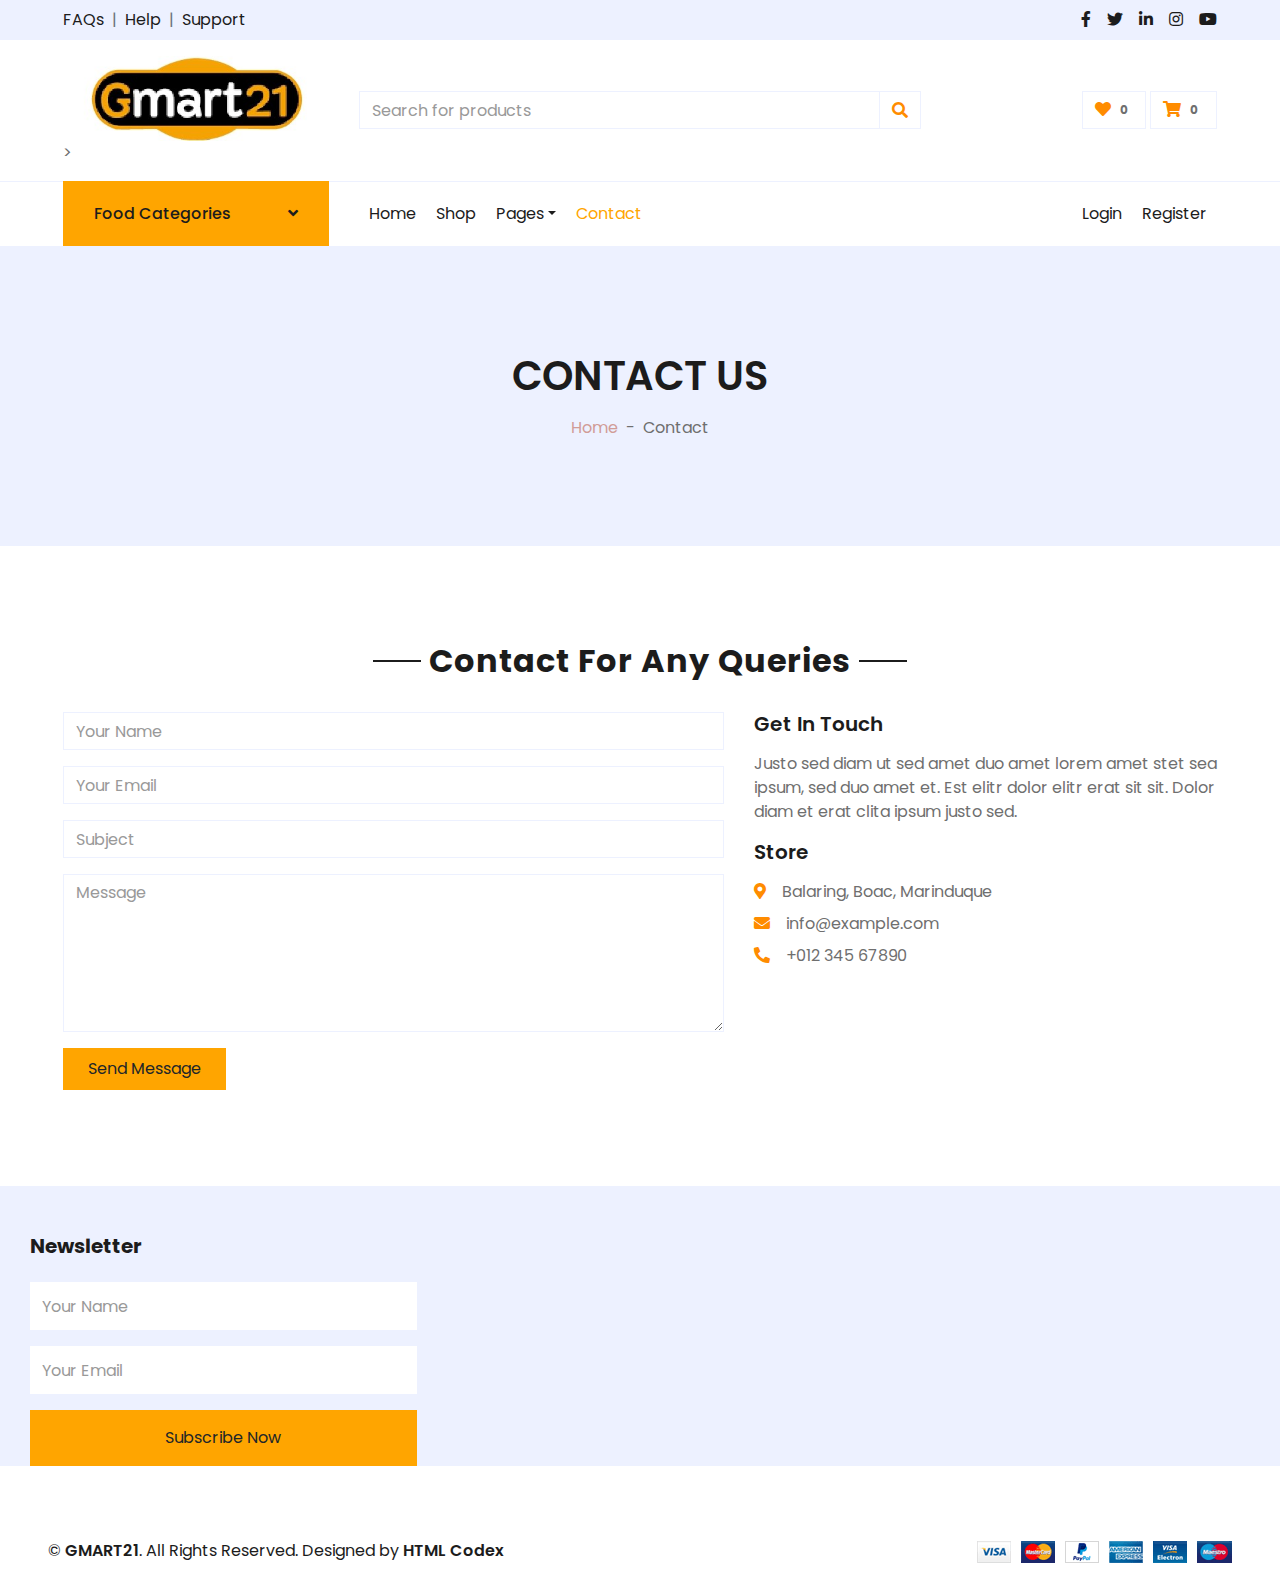
<file: contact.html>
<!DOCTYPE html>
<html lang="en">

<head>
    <meta charset="utf-8">
    <title>EShopper - Bootstrap Shop Template</title>
    <meta content="width=device-width, initial-scale=1.0" name="viewport">
    <meta content="Free HTML Templates" name="keywords">
    <meta content="Free HTML Templates" name="description">

    <!-- Favicon -->
    <link href="img/favicon.ico" rel="icon">

    <!-- Google Web Fonts -->
    <link rel="preconnect" href="https://fonts.gstatic.com">
    <link href="https://fonts.googleapis.com/css2?family=Poppins:wght@100;200;300;400;500;600;700;800;900&display=swap" rel="stylesheet"> 

    <!-- Font Awesome -->
    <link href="https://cdnjs.cloudflare.com/ajax/libs/font-awesome/5.10.0/css/all.min.css" rel="stylesheet">

    <!-- Libraries Stylesheet -->
    <link href="lib/owlcarousel/assets/owl.carousel.min.css" rel="stylesheet">

    <!-- Customized Bootstrap Stylesheet -->
    <link href="css/style.css" rel="stylesheet">
</head>

<body>
    <!-- Topbar Start -->
        <div class="container-fluid">
        <div class="row bg-secondary py-2 px-xl-5">
            <div class="col-lg-6 d-none d-lg-block">
                <div class="d-inline-flex align-items-center">
                    <a class="text-dark" href="">FAQs</a>
                    <span class="text-muted px-2">|</span>
                    <a class="text-dark" href="">Help</a>
                    <span class="text-muted px-2">|</span>
                    <a class="text-dark" href="">Support</a>
                </div>
            </div>
            <div class="col-lg-6 text-center text-lg-right">
                <div class="d-inline-flex align-items-center">
                    <a class="text-dark px-2" href="">
                        <i class="fab fa-facebook-f"></i>
                    </a>
                    <a class="text-dark px-2" href="">
                        <i class="fab fa-twitter"></i>
                    </a>
                    <a class="text-dark px-2" href="">
                        <i class="fab fa-linkedin-in"></i>
                    </a>
                    <a class="text-dark px-2" href="">
                        <i class="fab fa-instagram"></i>
                    </a>
                    <a class="text-dark pl-2" href="">
                        <i class="fab fa-youtube"></i>
                    </a>
                </div>
            </div>
        </div>
        <div class="row align-items-center py-3 px-xl-5">
            <div class="col-lg-3 d-none d-lg-block">
                <img class="img-fluid" src="img/gmart1.jpg" alt="Image">>
            </div>
            <div class="col-lg-6 col-6 text-left">
                <form action="">
                    <div class="input-group">
                        <input type="text" class="form-control" placeholder="Search for products">
                        <div class="input-group-append">
                            <span class="input-group-text bg-transparent text-primary">
                                <i class="fa fa-search"></i>
                            </span>
                        </div>
                    </div>
                </form>
            </div>
            <div class="col-lg-3 col-6 text-right">
                <a href="" class="btn border">
                    <i class="fas fa-heart text-primary"></i>
                    <span class="badge">0</span>
                </a>
                <a href="" class="btn border">
                    <i class="fas fa-shopping-cart text-primary"></i>
                    <span class="badge">0</span>
                </a>
            </div>
        </div>
    </div>
    <!-- Topbar End -->


    <!-- Navbar Start -->
    <div class="container-fluid">
        <div class="row border-top px-xl-5">
            <div class="col-lg-3 d-none d-lg-block">
                <a class="btn shadow-none d-flex align-items-center justify-content-between bg-primary text-white w-100" data-toggle="collapse" href="#navbar-vertical" style="height: 65px; margin-top: -1px; padding: 0 30px;">
                    <h6 class="m-0">Food Categories</h6>
                    <i class="fa fa-angle-down text-dark"></i>
                </a>
                <nav class="collapse position-absolute navbar navbar-vertical navbar-light align-items-start p-0 border border-top-0 border-bottom-0 bg-light" id="navbar-vertical" style="width: calc(100% - 30px); z-index: 1;">
                    <div class="navbar-nav w-100 overflow-hidden" style="height: 410px">
                        <a href="" class="nav-item nav-link">Snacks</a>
                        <a href="" class="nav-item nav-link">Drinks & Beverages</a>
                        <a href="" class="nav-item nav-link">Ice Cream</a>
                        <a href="" class="nav-item nav-link">Instant Goods</a>
                    </div>
                </nav>
            </div>
            <div class="col-lg-9">
                <nav class="navbar navbar-expand-lg bg-light navbar-light py-3 py-lg-0 px-0">
                    <a href="" class="text-decoration-none d-block d-lg-none">
                        <img class="img-fluid" src="img/gmart1.jpg" alt="Image">
                    </a>
                    <button type="button" class="navbar-toggler" data-toggle="collapse" data-target="#navbarCollapse">
                        <span class="navbar-toggler-icon"></span>
                    </button>
                    <div class="collapse navbar-collapse justify-content-between" id="navbarCollapse">
                        <div class="navbar-nav mr-auto py-0">
                            <a href="index.html" class="nav-item nav-link">Home</a>
                            <a href="shop.html" class="nav-item nav-link">Shop</a>
                            <div class="nav-item dropdown">
                                <a href="#" class="nav-link dropdown-toggle" data-toggle="dropdown">Pages</a>
                                <div class="dropdown-menu rounded-0 m-0">
                                    <a href="cart.html" class="dropdown-item">Shopping Cart</a>
                                    <a href="checkout.html" class="dropdown-item">Checkout</a>
                                </div>
                            </div>
                            <a href="contact.html" class="nav-item nav-link active">Contact</a>
                        </div>
                        <div class="navbar-nav ml-auto py-0">
                            <a href="" class="nav-item nav-link">Login</a>
                            <a href="" class="nav-item nav-link">Register</a>
                        </div>
                    </div>
                </nav>
            </div>
        </div>
    </div>
    <!-- Navbar End -->


    <!-- Page Header Start -->
    <div class="container-fluid bg-secondary mb-5">
        <div class="d-flex flex-column align-items-center justify-content-center" style="min-height: 300px">
            <h1 class="font-weight-semi-bold text-uppercase mb-3">Contact Us</h1>
            <div class="d-inline-flex">
                <p class="m-0"><a href="">Home</a></p>
                <p class="m-0 px-2">-</p>
                <p class="m-0">Contact</p>
            </div>
        </div>
    </div>
    <!-- Page Header End -->


    <!-- Contact Start -->
    <div class="container-fluid pt-5">
        <div class="text-center mb-4">
            <h2 class="section-title px-5"><span class="px-2">Contact For Any Queries</span></h2>
        </div>
        <div class="row px-xl-5">
            <div class="col-lg-7 mb-5">
                <div class="contact-form">
                    <div id="success"></div>
                    <form name="sentMessage" id="contactForm" novalidate="novalidate">
                        <div class="control-group">
                            <input type="text" class="form-control" id="name" placeholder="Your Name"
                                required="required" data-validation-required-message="Please enter your name" />
                            <p class="help-block text-danger"></p>
                        </div>
                        <div class="control-group">
                            <input type="email" class="form-control" id="email" placeholder="Your Email"
                                required="required" data-validation-required-message="Please enter your email" />
                            <p class="help-block text-danger"></p>
                        </div>
                        <div class="control-group">
                            <input type="text" class="form-control" id="subject" placeholder="Subject"
                                required="required" data-validation-required-message="Please enter a subject" />
                            <p class="help-block text-danger"></p>
                        </div>
                        <div class="control-group">
                            <textarea class="form-control" rows="6" id="message" placeholder="Message"
                                required="required"
                                data-validation-required-message="Please enter your message"></textarea>
                            <p class="help-block text-danger"></p>
                        </div>
                        <div>
                            <button class="btn btn-primary py-2 px-4" type="submit" id="sendMessageButton">Send
                                Message</button>
                        </div>
                    </form>
                </div>
            </div>
            <div class="col-lg-5 mb-5">
                <h5 class="font-weight-semi-bold mb-3">Get In Touch</h5>
                <p>Justo sed diam ut sed amet duo amet lorem amet stet sea ipsum, sed duo amet et. Est elitr dolor elitr erat sit sit. Dolor diam et erat clita ipsum justo sed.</p>
                <div class="d-flex flex-column mb-3">
                    <h5 class="font-weight-semi-bold mb-3">Store </h5>
                    <p class="mb-2"><i class="fa fa-map-marker-alt text-primary mr-3"></i>Balaring, Boac, Marinduque</p>
                    <p class="mb-2"><i class="fa fa-envelope text-primary mr-3"></i>info@example.com</p>
                    <p class="mb-2"><i class="fa fa-phone-alt text-primary mr-3"></i>+012 345 67890</p>
                </div>
            </div>
        </div>
    </div>
    <!-- Contact End -->


    <!-- Footer Start -->
    <div class="container-fluid bg-secondary text-dark mt-5 pt-5">
                    <div class="col-md-4 mb-5">
                        <h5 class="font-weight-bold text-dark mb-4">Newsletter</h5>
                        <form action="">
                            <div class="form-group">
                                <input type="text" class="form-control border-0 py-4" placeholder="Your Name" required="required" />
                            </div>
                            <div class="form-group">
                                <input type="email" class="form-control border-0 py-4" placeholder="Your Email"
                                    required="required" />
                            </div>
                            <div>
                                <button class="btn btn-primary btn-block border-0 py-3" type="submit">Subscribe Now</button>
                            </div>
                        </form>
                    </div>
                </div>
        <div class="row border-top border-light mx-xl-5 py-4">
            <div class="col-md-6 px-xl-0">
                <p class="mb-md-0 text-center text-md-left text-dark">
                    &copy; <a class="text-dark font-weight-semi-bold" href="#">GMART21</a>. All Rights Reserved. Designed
                    by
                    <a class="text-dark font-weight-semi-bold" href="https://htmlcodex.com">HTML Codex</a>
                </p>
            </div>
            <div class="col-md-6 px-xl-0 text-center text-md-right">
                <img class="img-fluid" src="img/payments.png" alt="">
            </div>
        </div>
    <!-- Footer End -->


    <!-- Back to Top -->
    <a href="#" class="btn btn-primary back-to-top"><i class="fa fa-angle-double-up"></i></a>


    <!-- JavaScript Libraries -->
    <script src="https://code.jquery.com/jquery-3.4.1.min.js"></script>
    <script src="https://stackpath.bootstrapcdn.com/bootstrap/4.4.1/js/bootstrap.bundle.min.js"></script>
    <script src="lib/easing/easing.min.js"></script>
    <script src="lib/owlcarousel/owl.carousel.min.js"></script>

    <!-- Contact Javascript File -->
    <script src="mail/jqBootstrapValidation.min.js"></script>
    <script src="mail/contact.js"></script>

    <!-- Template Javascript -->
    <script src="js/main.js"></script>
</body>

</html>
</file>
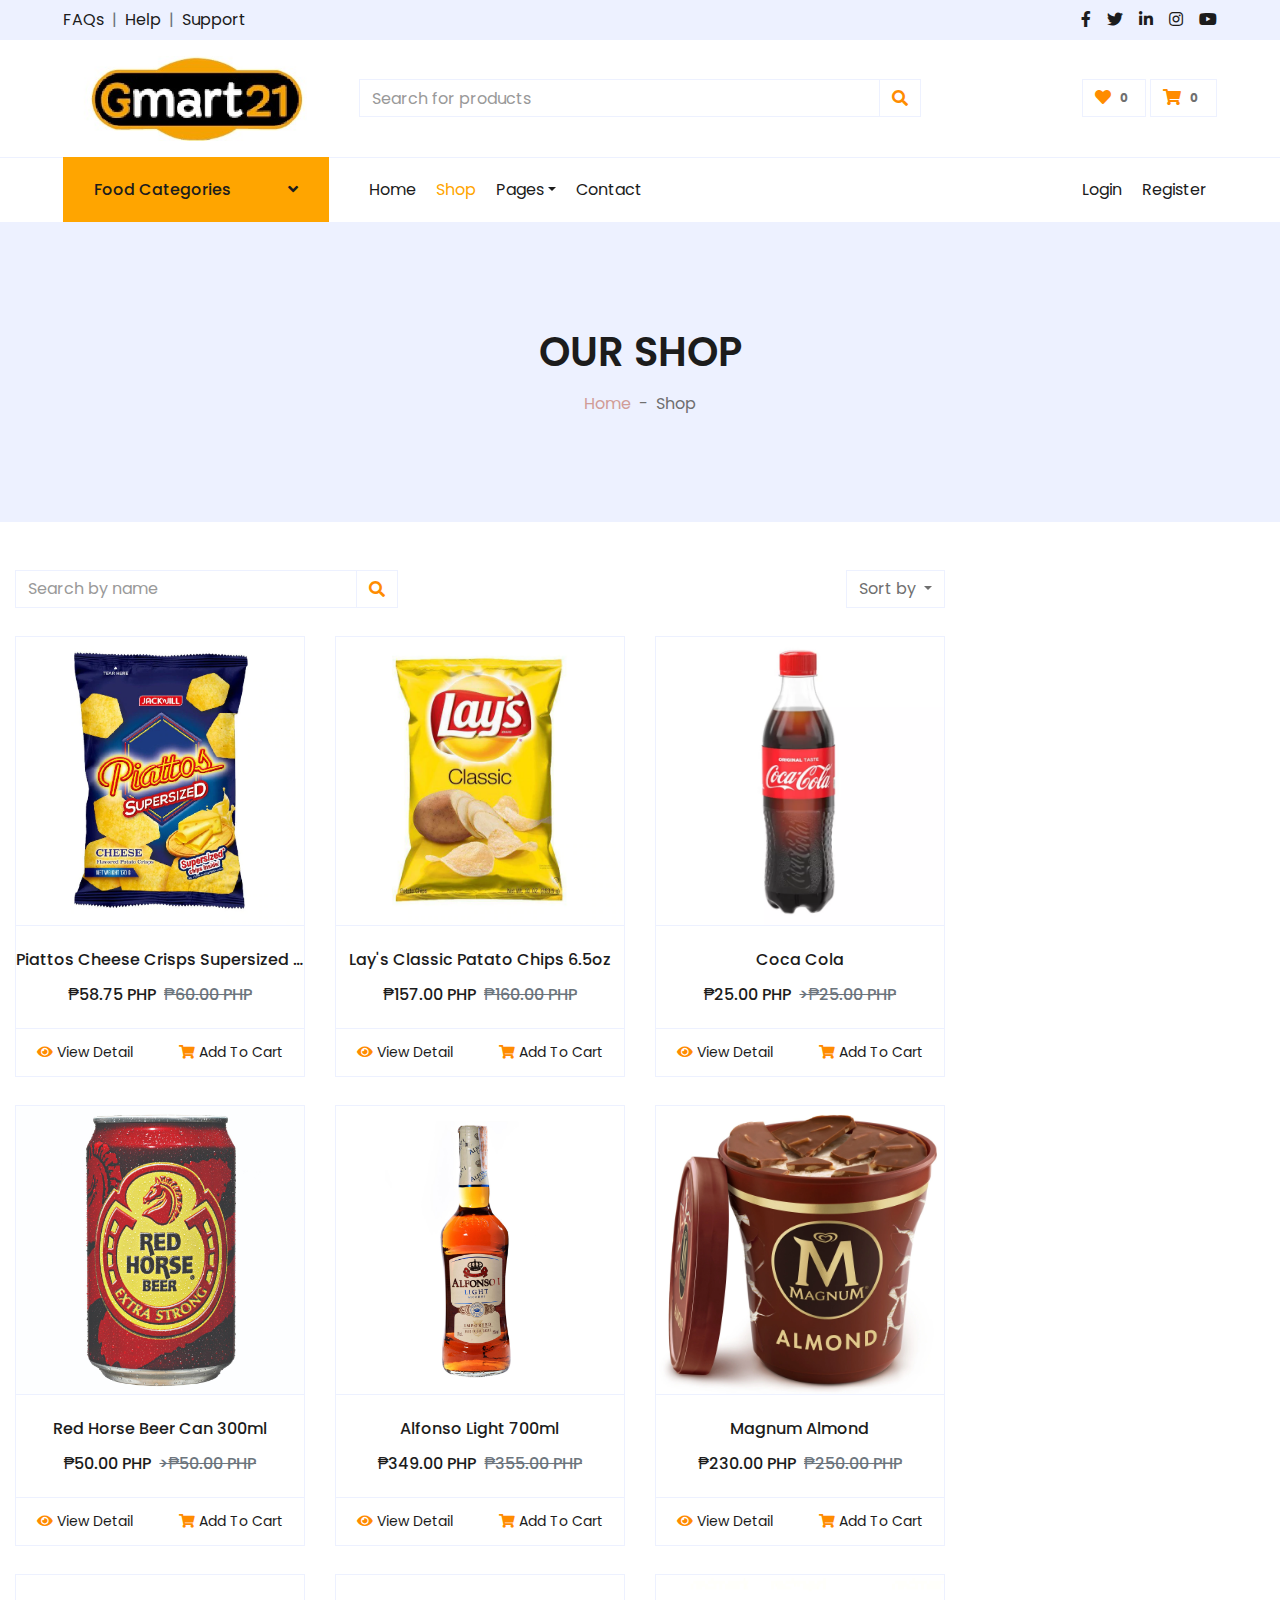
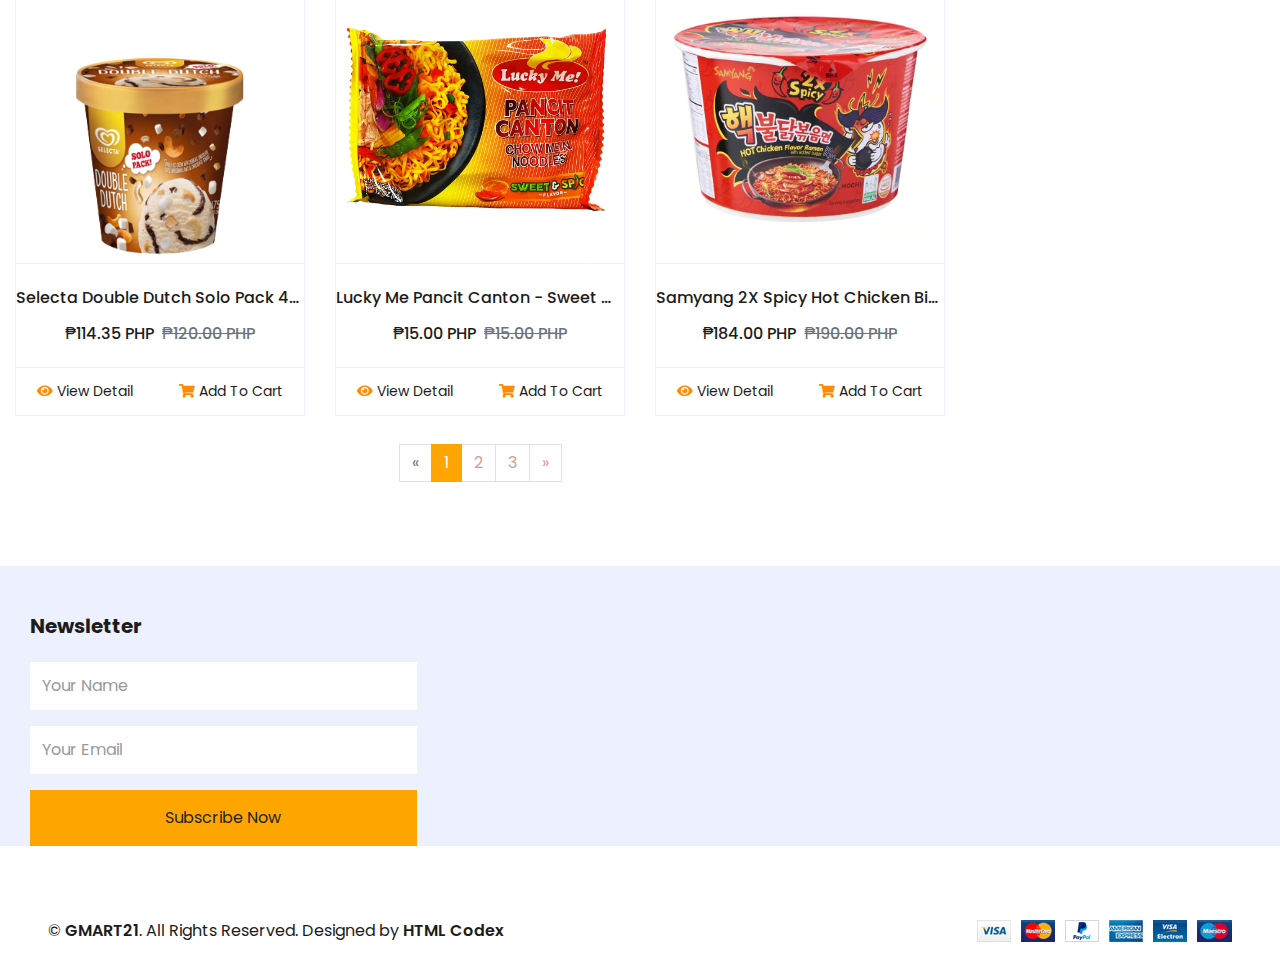
<file: shop.html>
<!DOCTYPE html>
<html lang="en">

<head>
    <meta charset="utf-8">
    <title>EShopper - Bootstrap Shop Template</title>
    <meta content="width=device-width, initial-scale=1.0" name="viewport">
    <meta content="Free HTML Templates" name="keywords">
    <meta content="Free HTML Templates" name="description">

    <!-- Favicon -->
    <link href="img/favicon.ico" rel="icon">

    <!-- Google Web Fonts -->
    <link rel="preconnect" href="https://fonts.gstatic.com">
    <link href="https://fonts.googleapis.com/css2?family=Poppins:wght@100;200;300;400;500;600;700;800;900&display=swap" rel="stylesheet"> 

    <!-- Font Awesome -->
    <link href="https://cdnjs.cloudflare.com/ajax/libs/font-awesome/5.10.0/css/all.min.css" rel="stylesheet">

    <!-- Libraries Stylesheet -->
    <link href="lib/owlcarousel/assets/owl.carousel.min.css" rel="stylesheet">

    <!-- Customized Bootstrap Stylesheet -->
    <link href="css/style.css" rel="stylesheet">
</head>

<body>
    <!-- Topbar Start -->
        <div class="container-fluid">
        <div class="row bg-secondary py-2 px-xl-5">
            <div class="col-lg-6 d-none d-lg-block">
                <div class="d-inline-flex align-items-center">
                    <a class="text-dark" href="">FAQs</a>
                    <span class="text-muted px-2">|</span>
                    <a class="text-dark" href="">Help</a>
                    <span class="text-muted px-2">|</span>
                    <a class="text-dark" href="">Support</a>
                </div>
            </div>
            <div class="col-lg-6 text-center text-lg-right">
                <div class="d-inline-flex align-items-center">
                    <a class="text-dark px-2" href="">
                        <i class="fab fa-facebook-f"></i>
                    </a>
                    <a class="text-dark px-2" href="">
                        <i class="fab fa-twitter"></i>
                    </a>
                    <a class="text-dark px-2" href="">
                        <i class="fab fa-linkedin-in"></i>
                    </a>
                    <a class="text-dark px-2" href="">
                        <i class="fab fa-instagram"></i>
                    </a>
                    <a class="text-dark pl-2" href="">
                        <i class="fab fa-youtube"></i>
                    </a>
                </div>
            </div>
        </div>
        <div class="row align-items-center py-3 px-xl-5">
            <div class="col-lg-3 d-none d-lg-block">
                <img class="img-fluid" src="img/gmart1.jpg" alt="Image">
            </div>
            <div class="col-lg-6 col-6 text-left">
                <form action="">
                    <div class="input-group">
                        <input type="text" class="form-control" placeholder="Search for products">
                        <div class="input-group-append">
                            <span class="input-group-text bg-transparent text-primary">
                                <i class="fa fa-search"></i>
                            </span>
                        </div>
                    </div>
                </form>
            </div>
            <div class="col-lg-3 col-6 text-right">
                <a href="" class="btn border">
                    <i class="fas fa-heart text-primary"></i>
                    <span class="badge">0</span>
                </a>
                <a href="" class="btn border">
                    <i class="fas fa-shopping-cart text-primary"></i>
                    <span class="badge">0</span>
                </a>
            </div>
        </div>
    </div>
    <!-- Topbar End -->


    <!-- Navbar Start -->
    <div class="container-fluid">
        <div class="row border-top px-xl-5">
            <div class="col-lg-3 d-none d-lg-block">
                <a class="btn shadow-none d-flex align-items-center justify-content-between bg-primary text-white w-100" data-toggle="collapse" href="#navbar-vertical" style="height: 65px; margin-top: -1px; padding: 0 30px;">
                    <h6 class="m-0">Food Categories</h6>
                    <i class="fa fa-angle-down text-dark"></i>
                </a>
                <nav class="collapse position-absolute navbar navbar-vertical navbar-light align-items-start p-0 border border-top-0 border-bottom-0 bg-light" id="navbar-vertical" style="width: calc(100% - 30px); z-index: 1;">
                    <div class="navbar-nav w-100 overflow-hidden" style="height: 410px">
                        <a href="" class="nav-item nav-link">Snacks</a>
                        <a href="" class="nav-item nav-link">Drinks & Beverages</a>
                        <a href="" class="nav-item nav-link">Ice Cream</a>
                        <a href="" class="nav-item nav-link">Instant Goods</a>
                    </div>
                </nav>
            </div>
            <div class="col-lg-9">
                <nav class="navbar navbar-expand-lg bg-light navbar-light py-3 py-lg-0 px-0">
                    <a href="" class="text-decoration-none d-block d-lg-none">
                        <img class="img-fluid" src="img/gmart1.jpg" alt="Image">
                    </a>
                    <button type="button" class="navbar-toggler" data-toggle="collapse" data-target="#navbarCollapse">
                        <span class="navbar-toggler-icon"></span>
                    </button>
                    <div class="collapse navbar-collapse justify-content-between" id="navbarCollapse">
                        <div class="navbar-nav mr-auto py-0">
                            <a href="index.html" class="nav-item nav-link">Home</a>
                            <a href="shop.html" class="nav-item nav-link active">Shop</a>
                            <div class="nav-item dropdown">
                                <a href="#" class="nav-link dropdown-toggle" data-toggle="dropdown">Pages</a>
                                <div class="dropdown-menu rounded-0 m-0">
                                    <a href="cart.html" class="dropdown-item">Shopping Cart</a>
                                    <a href="checkout.html" class="dropdown-item">Checkout</a>
                                </div>
                            </div>
                            <a href="contact.html" class="nav-item nav-link">Contact</a>
                        </div>
                        <div class="navbar-nav ml-auto py-0">
                            <a href="" class="nav-item nav-link">Login</a>
                            <a href="" class="nav-item nav-link">Register</a>
                        </div>
                    </div>
                </nav>
            </div>
        </div>
    </div>
    <!-- Navbar End -->


    <!-- Page Header Start -->
    <div class="container-fluid bg-secondary mb-5">
        <div class="d-flex flex-column align-items-center justify-content-center" style="min-height: 300px">
            <h1 class="font-weight-semi-bold text-uppercase mb-3">Our Shop</h1>
            <div class="d-inline-flex">
                <p class="m-0"><a href="">Home</a></p>
                <p class="m-0 px-2">-</p>
                <p class="m-0">Shop</p>
            </div>
        </div>
    </div>

            <!-- Shop Product Start -->
            <div class="col-lg-9 col-md-12">
                <div class="row pb-3">
                    <div class="col-12 pb-1">
                        <div class="d-flex align-items-center justify-content-between mb-4">
                            <form action="">
                                <div class="input-group">
                                    <input type="text" class="form-control" placeholder="Search by name">
                                    <div class="input-group-append">
                                        <span class="input-group-text bg-transparent text-primary">
                                            <i class="fa fa-search"></i>
                                        </span>
                                    </div>
                                </div>
                            </form>
                            <div class="dropdown ml-4">
                                <button class="btn border dropdown-toggle" type="button" id="triggerId" data-toggle="dropdown" aria-haspopup="true"
                                        aria-expanded="false">
                                            Sort by
                                        </button>
                                <div class="dropdown-menu dropdown-menu-right" aria-labelledby="triggerId">
                                    <a class="dropdown-item" href="#"> Best seller</a>
                                    <a class="dropdown-item" href="#"> Snacks</a>
                                    <a class="dropdown-item" href="#">Drinks & Beverages</a>
                                    <a class="dropdown-item" href="#">Ice Cream</a>
                                    <a class="dropdown-item" href="#">Instant Goods</a>
                                </div>
                            </div>
                        </div>
                    </div>
                    <div class="col-lg-4 col-md-6 col-sm-12 pb-1">
                        <div class="card product-item border-0 mb-4">
                            <div class="card-header product-img position-relative overflow-hidden bg-transparent border p-0">
                                <img class="img-fluid w-100" src="img/snack-1.jpg" alt="">
                            </div>
                            <div class="card-body border-left border-right text-center p-0 pt-4 pb-3">
                                <h6 class="text-truncate mb-3">Piattos Cheese Crisps Supersized 170g</h6>
                                <div class="d-flex justify-content-center">
                                    <h6>₱58.75 PHP</h6><h6 class="text-muted ml-2"><del>₱60.00 PHP</del></h6>
                                </div>
                            </div>
                            <div class="card-footer d-flex justify-content-between bg-light border">
                                <a href="" class="btn btn-sm text-dark p-0"><i class="fas fa-eye text-primary mr-1"></i>View Detail</a>
                                <a href="" class="btn btn-sm text-dark p-0"><i class="fas fa-shopping-cart text-primary mr-1"></i>Add To Cart</a>
                            </div>
                        </div>
                    </div>
                    <div class="col-lg-4 col-md-6 col-sm-12 pb-1">
                        <div class="card product-item border-0 mb-4">
                            <div class="card-header product-img position-relative overflow-hidden bg-transparent border p-0">
                                <img class="img-fluid w-100" src="img/snack-2.jpg" alt="">
                            </div>
                            <div class="card-body border-left border-right text-center p-0 pt-4 pb-3">
                                <h6 class="text-truncate mb-3">Lay's Classic Patato Chips 6.5oz</h6>
                                <div class="d-flex justify-content-center">
                                    <h6>₱157.00 PHP</h6><h6 class="text-muted ml-2"><del>₱160.00 PHP</del></h6>
                                </div>
                            </div>
                            <div class="card-footer d-flex justify-content-between bg-light border">
                                <a href="" class="btn btn-sm text-dark p-0"><i class="fas fa-eye text-primary mr-1"></i>View Detail</a>
                                <a href="" class="btn btn-sm text-dark p-0"><i class="fas fa-shopping-cart text-primary mr-1"></i>Add To Cart</a>
                            </div>
                        </div>
                    </div>
                    <div class="col-lg-4 col-md-6 col-sm-12 pb-1">
                        <div class="card product-item border-0 mb-4">
                            <div class="card-header product-img position-relative overflow-hidden bg-transparent border p-0">
                                <img class="img-fluid w-100" src="img/drinks-1.png" alt="">
                            </div>
                            <div class="card-body border-left border-right text-center p-0 pt-4 pb-3">
                                <h6 class="text-truncate mb-3">Coca Cola</h6>
                                <div class="d-flex justify-content-center">
                                    <h6>₱25.00 PHP</h6><h6 class="text-muted ml-2"><del>>₱25.00 PHP</del></h6>
                                </div>
                            </div>
                            <div class="card-footer d-flex justify-content-between bg-light border">
                                <a href="" class="btn btn-sm text-dark p-0"><i class="fas fa-eye text-primary mr-1"></i>View Detail</a>
                                <a href="" class="btn btn-sm text-dark p-0"><i class="fas fa-shopping-cart text-primary mr-1"></i>Add To Cart</a>
                            </div>
                        </div>
                    </div>
                    <div class="col-lg-4 col-md-6 col-sm-12 pb-1">
                        <div class="card product-item border-0 mb-4">
                            <div class="card-header product-img position-relative overflow-hidden bg-transparent border p-0">
                                <img class="img-fluid w-100" src="img/drinks-2.png" alt="">
                            </div>
                            <div class="card-body border-left border-right text-center p-0 pt-4 pb-3">
                                <h6 class="text-truncate mb-3">Red Horse Beer Can 300ml</h6>
                                <div class="d-flex justify-content-center">
                                    <h6>₱50.00 PHP</h6><h6 class="text-muted ml-2"><del>>₱50.00 PHP</del></h6>
                                </div>
                            </div>
                            <div class="card-footer d-flex justify-content-between bg-light border">
                                <a href="" class="btn btn-sm text-dark p-0"><i class="fas fa-eye text-primary mr-1"></i>View Detail</a>
                                <a href="" class="btn btn-sm text-dark p-0"><i class="fas fa-shopping-cart text-primary mr-1"></i>Add To Cart</a>
                            </div>
                        </div>
                    </div>
                    <div class="col-lg-4 col-md-6 col-sm-12 pb-1">
                        <div class="card product-item border-0 mb-4">
                            <div class="card-header product-img position-relative overflow-hidden bg-transparent border p-0">
                                <img class="img-fluid w-100" src="img/drinks-3.jpg" alt="">
                            </div>
                            <div class="card-body border-left border-right text-center p-0 pt-4 pb-3">
                                <h6 class="text-truncate mb-3">Alfonso Light 700ml</h6>
                                <div class="d-flex justify-content-center">
                                    <h6>₱349.00 PHP</h6><h6 class="text-muted ml-2"><del>₱355.00 PHP</del></h6>
                                </div>
                            </div>
                            <div class="card-footer d-flex justify-content-between bg-light border">
                                <a href="" class="btn btn-sm text-dark p-0"><i class="fas fa-eye text-primary mr-1"></i>View Detail</a>
                                <a href="" class="btn btn-sm text-dark p-0"><i class="fas fa-shopping-cart text-primary mr-1"></i>Add To Cart</a>
                            </div>
                        </div>
                    </div>
                    <div class="col-lg-4 col-md-6 col-sm-12 pb-1">
                        <div class="card product-item border-0 mb-4">
                            <div class="card-header product-img position-relative overflow-hidden bg-transparent border p-0">
                                <img class="img-fluid w-100" src="img/ice-cream-1.jpg" alt="">
                            </div>
                            <div class="card-body border-left border-right text-center p-0 pt-4 pb-3">
                                <h6 class="text-truncate mb-3">Magnum Almond</h6>
                                <div class="d-flex justify-content-center">
                                    <h6>₱230.00 PHP</h6><h6 class="text-muted ml-2"><del>₱250.00 PHP</del></h6>
                                </div>
                            </div>
                            <div class="card-footer d-flex justify-content-between bg-light border">
                                <a href="" class="btn btn-sm text-dark p-0"><i class="fas fa-eye text-primary mr-1"></i>View Detail</a>
                                <a href="" class="btn btn-sm text-dark p-0"><i class="fas fa-shopping-cart text-primary mr-1"></i>Add To Cart</a>
                            </div>
                        </div>
                    </div>
                    <div class="col-lg-4 col-md-6 col-sm-12 pb-1">
                        <div class="card product-item border-0 mb-4">
                            <div class="card-header product-img position-relative overflow-hidden bg-transparent border p-0">
                                <img class="img-fluid w-100" src="img/ice-cream-2.jpg" alt="">
                            </div>
                            <div class="card-body border-left border-right text-center p-0 pt-4 pb-3">
                                <h6 class="text-truncate mb-3">Selecta Double Dutch Solo Pack 475ml</h6>
                                <div class="d-flex justify-content-center">
                                    <h6>₱114.35 PHP</h6><h6 class="text-muted ml-2"><del>₱120.00 PHP</del></h6>
                                </div>
                            </div>
                            <div class="card-footer d-flex justify-content-between bg-light border">
                                <a href="" class="btn btn-sm text-dark p-0"><i class="fas fa-eye text-primary mr-1"></i>View Detail</a>
                                <a href="" class="btn btn-sm text-dark p-0"><i class="fas fa-shopping-cart text-primary mr-1"></i>Add To Cart</a>
                            </div>
                        </div>
                    </div>
                    <div class="col-lg-4 col-md-6 col-sm-12 pb-1">
                        <div class="card product-item border-0 mb-4">
                            <div class="card-header product-img position-relative overflow-hidden bg-transparent border p-0">
                                <img class="img-fluid w-100" src="img/Instant_Goods-1.jpg" alt="">
                            </div>
                            <div class="card-body border-left border-right text-center p-0 pt-4 pb-3">
                                <h6 class="text-truncate mb-3">Lucky Me Pancit Canton - Sweet & Spicy Flavor 2.12oz</h6>
                                <div class="d-flex justify-content-center">
                                    <h6>₱15.00 PHP</h6><h6 class="text-muted ml-2"><del>₱15.00 PHP</del></h6>
                                </div>
                            </div>
                            <div class="card-footer d-flex justify-content-between bg-light border">
                                <a href="" class="btn btn-sm text-dark p-0"><i class="fas fa-eye text-primary mr-1"></i>View Detail</a>
                                <a href="" class="btn btn-sm text-dark p-0"><i class="fas fa-shopping-cart text-primary mr-1"></i>Add To Cart</a>
                            </div>
                        </div>
                    </div>
                    <div class="col-lg-4 col-md-6 col-sm-12 pb-1">
                        <div class="card product-item border-0 mb-4">
                            <div class="card-header product-img position-relative overflow-hidden bg-transparent border p-0">
                                <img class="img-fluid w-100" src="img/Instant_Goods-2.jpg" alt="">
                            </div>
                            <div class="card-body border-left border-right text-center p-0 pt-4 pb-3">
                                <h6 class="text-truncate mb-3">Samyang 2X Spicy Hot Chicken Big Bowl - Buldak Ramen (105g)</h6>
                                <div class="d-flex justify-content-center">
                                    <h6>₱184.00 PHP</h6><h6 class="text-muted ml-2"><del>₱190.00 PHP</del></h6>
                                </div>
                            </div>
                            <div class="card-footer d-flex justify-content-between bg-light border">
                                <a href="" class="btn btn-sm text-dark p-0"><i class="fas fa-eye text-primary mr-1"></i>View Detail</a>
                                <a href="" class="btn btn-sm text-dark p-0"><i class="fas fa-shopping-cart text-primary mr-1"></i>Add To Cart</a>
                            </div>
                        </div>
                    </div>
                    <div class="col-12 pb-1">
                        <nav aria-label="Page navigation">
                          <ul class="pagination justify-content-center mb-3">
                            <li class="page-item disabled">
                              <a class="page-link" href="#" aria-label="Previous">
                                <span aria-hidden="true">&laquo;</span>
                                <span class="sr-only">Previous</span>
                              </a>
                            </li>
                            <li class="page-item active"><a class="page-link" href="#">1</a></li>
                            <li class="page-item"><a class="page-link" href="#">2</a></li>
                            <li class="page-item"><a class="page-link" href="#">3</a></li>
                            <li class="page-item">
                              <a class="page-link" href="#" aria-label="Next">
                                <span aria-hidden="true">&raquo;</span>
                                <span class="sr-only">Next</span>
                              </a>
                            </li>
                          </ul>
                        </nav>
                    </div>
                </div>
            </div>
            <!-- Shop Product End -->

    <!-- Shop End -->


    <!-- Footer Start -->
    <div class="container-fluid bg-secondary text-dark mt-5 pt-5">
                    <div class="col-md-4 mb-5">
                        <h5 class="font-weight-bold text-dark mb-4">Newsletter</h5>
                        <form action="">
                            <div class="form-group">
                                <input type="text" class="form-control border-0 py-4" placeholder="Your Name" required="required" />
                            </div>
                            <div class="form-group">
                                <input type="email" class="form-control border-0 py-4" placeholder="Your Email"
                                    required="required" />
                            </div>
                            <div>
                                <button class="btn btn-primary btn-block border-0 py-3" type="submit">Subscribe Now</button>
                            </div>
                        </form>
                    </div>
                </div>
        <div class="row border-top border-light mx-xl-5 py-4">
            <div class="col-md-6 px-xl-0">
                <p class="mb-md-0 text-center text-md-left text-dark">
                    &copy; <a class="text-dark font-weight-semi-bold" href="#">GMART21</a>. All Rights Reserved. Designed
                    by
                    <a class="text-dark font-weight-semi-bold" href="https://htmlcodex.com">HTML Codex</a>
                </p>
            </div>
            <div class="col-md-6 px-xl-0 text-center text-md-right">
                <img class="img-fluid" src="img/payments.png" alt="">
            </div>
        </div>
    <!-- Footer End -->


    <!-- Back to Top -->
    <a href="#" class="btn btn-primary back-to-top"><i class="fa fa-angle-double-up"></i></a>


    <!-- JavaScript Libraries -->
    <script src="https://code.jquery.com/jquery-3.4.1.min.js"></script>
    <script src="https://stackpath.bootstrapcdn.com/bootstrap/4.4.1/js/bootstrap.bundle.min.js"></script>
    <script src="lib/easing/easing.min.js"></script>
    <script src="lib/owlcarousel/owl.carousel.min.js"></script>

    <!-- Contact Javascript File -->
    <script src="mail/jqBootstrapValidation.min.js"></script>
    <script src="mail/contact.js"></script>

    <!-- Template Javascript -->
    <script src="js/main.js"></script>
</body>

</html>
</file>
<file: css/style.css>
/******* Bootstrap Theming ********/
/*!
 * Bootstrap v4.5.3 (https://getbootstrap.com/)
 * Copyright 2011-2020 The Bootstrap Authors
 * Copyright 2011-2020 Twitter, Inc.
 * Licensed under MIT (https://github.com/twbs/bootstrap/blob/main/LICENSE)
 */
:root {
  --blue: #007bff;
  --indigo: #6610f2;
  --purple: #6f42c1;
  --pink: #e83e8c;
  --red: #dc3545;
  --orange: #fd7e14;
  --yellow: #ffc107;
  --green: #28a745;
  --teal: #20c997;
  --cyan: #17a2b8;
  --white: #fff;
  --gray: #6c757d;
  --gray-dark: #343a40;
  --primary: #D19C97;
  --secondary: #EDF1FF;
  --success: #28a745;
  --info: #17a2b8;
  --warning: #ffc107;
  --danger: #dc3545;
  --light: #FFFFFF;
  --dark: #1C1C1C;
  --breakpoint-xs: 0;
  --breakpoint-sm: 576px;
  --breakpoint-md: 768px;
  --breakpoint-lg: 992px;
  --breakpoint-xl: 1200px;
  --font-family-sans-serif: "Poppins", sans-serif;
  --font-family-monospace: SFMono-Regular, Menlo, Monaco, Consolas, "Liberation Mono", "Courier New", monospace;
}

*,
*::before,
*::after {
  box-sizing: border-box;
}

html {
  font-family: sans-serif;
  line-height: 1.15;
  -webkit-text-size-adjust: 100%;
  -webkit-tap-highlight-color: rgba(0, 0, 0, 0);
}

article, aside, figcaption, figure, footer, header, hgroup, main, nav, section {
  display: block;
}

body {
  margin: 0;
  font-family: "Poppins", sans-serif;
  font-size: 1rem;
  font-weight: 400;
  line-height: 1.5;
  color: #6F6F6F;
  text-align: left;
  background-color: #fff;
}

[tabindex="-1"]:focus:not(:focus-visible) {
  outline: 0 !important;
}

hr {
  box-sizing: content-box;
  height: 0;
  overflow: visible;
}

h1, h2, h3, h4, h5, h6 {
  margin-top: 0;
  margin-bottom: 0.5rem;
}

p {
  margin-top: 0;
  margin-bottom: 1rem;
}

abbr[title],
abbr[data-original-title] {
  text-decoration: underline;
  text-decoration: underline dotted;
  cursor: help;
  border-bottom: 0;
  text-decoration-skip-ink: none;
}

address {
  margin-bottom: 1rem;
  font-style: normal;
  line-height: inherit;
}

ol,
ul,
dl {
  margin-top: 0;
  margin-bottom: 1rem;
}

ol ol,
ul ul,
ol ul,
ul ol {
  margin-bottom: 0;
}

dt {
  font-weight: 700;
}

dd {
  margin-bottom: .5rem;
  margin-left: 0;
}

blockquote {
  margin: 0 0 1rem;
}

b,
strong {
  font-weight: bolder;
}

small {
  font-size: 80%;
}

sub,
sup {
  position: relative;
  font-size: 75%;
  line-height: 0;
  vertical-align: baseline;
}

sub {
  bottom: -.25em;
}

sup {
  top: -.5em;
}

a {
  color: #D19C97;
  text-decoration: none;
  background-color: transparent;
}

a:hover {
  color: #ba6a62;
  text-decoration: underline;
}

a:not([href]):not([class]) {
  color: inherit;
  text-decoration: none;
}

a:not([href]):not([class]):hover {
  color: inherit;
  text-decoration: none;
}

pre,
code,
kbd,
samp {
  font-family: SFMono-Regular, Menlo, Monaco, Consolas, "Liberation Mono", "Courier New", monospace;
  font-size: 1em;
}

pre {
  margin-top: 0;
  margin-bottom: 1rem;
  overflow: auto;
  -ms-overflow-style: scrollbar;
}

figure {
  margin: 0 0 1rem;
}

img {
  vertical-align: middle;
  border-style: none;
}

svg {
  overflow: hidden;
  vertical-align: middle;
}

table {
  border-collapse: collapse;
}

caption {
  padding-top: 0.75rem;
  padding-bottom: 0.75rem;
  color: #6c757d;
  text-align: left;
  caption-side: bottom;
}

th {
  text-align: inherit;
  text-align: -webkit-match-parent;
}

label {
  display: inline-block;
  margin-bottom: 0.5rem;
}

button {
  border-radius: 0;
}

button:focus {
  outline: 1px dotted;
  outline: 5px auto -webkit-focus-ring-color;
}

input,
button,
select,
optgroup,
textarea {
  margin: 0;
  font-family: inherit;
  font-size: inherit;
  line-height: inherit;
}

button,
input {
  overflow: visible;
}

button,
select {
  text-transform: none;
}

[role="button"] {
  cursor: pointer;
}

select {
  word-wrap: normal;
}

button,
[type="button"],
[type="reset"],
[type="submit"] {
  -webkit-appearance: button;
}

button:not(:disabled),
[type="button"]:not(:disabled),
[type="reset"]:not(:disabled),
[type="submit"]:not(:disabled) {
  cursor: pointer;
}

button::-moz-focus-inner,
[type="button"]::-moz-focus-inner,
[type="reset"]::-moz-focus-inner,
[type="submit"]::-moz-focus-inner {
  padding: 0;
  border-style: none;
}

input[type="radio"],
input[type="checkbox"] {
  box-sizing: border-box;
  padding: 0;
}

textarea {
  overflow: auto;
  resize: vertical;
}

fieldset {
  min-width: 0;
  padding: 0;
  margin: 0;
  border: 0;
}

legend {
  display: block;
  width: 100%;
  max-width: 100%;
  padding: 0;
  margin-bottom: .5rem;
  font-size: 1.5rem;
  line-height: inherit;
  color: inherit;
  white-space: normal;
}

@media (max-width: 1200px) {
  legend {
    font-size: calc(1.275rem + 0.3vw) ;
  }
}

progress {
  vertical-align: baseline;
}

[type="number"]::-webkit-inner-spin-button,
[type="number"]::-webkit-outer-spin-button {
  height: auto;
}

[type="search"] {
  outline-offset: -2px;
  -webkit-appearance: none;
}

[type="search"]::-webkit-search-decoration {
  -webkit-appearance: none;
}

::-webkit-file-upload-button {
  font: inherit;
  -webkit-appearance: button;
}

output {
  display: inline-block;
}

summary {
  display: list-item;
  cursor: pointer;
}

template {
  display: none;
}

[hidden] {
  display: none !important;
}

h1, h2, h3, h4, h5, h6,
.h1, .h2, .h3, .h4, .h5, .h6 {
  margin-bottom: 0.5rem;
  font-weight: 500;
  line-height: 1.2;
  color: #1C1C1C;
}

h1, .h1 {
  font-size: 2.5rem;
}

@media (max-width: 1200px) {
  h1, .h1 {
    font-size: calc(1.375rem + 1.5vw) ;
  }
}

h2, .h2 {
  font-size: 2rem;
}

@media (max-width: 1200px) {
  h2, .h2 {
    font-size: calc(1.325rem + 0.9vw) ;
  }
}

h3, .h3 {
  font-size: 1.75rem;
}

@media (max-width: 1200px) {
  h3, .h3 {
    font-size: calc(1.3rem + 0.6vw) ;
  }
}

h4, .h4 {
  font-size: 1.5rem;
}

@media (max-width: 1200px) {
  h4, .h4 {
    font-size: calc(1.275rem + 0.3vw) ;
  }
}

h5, .h5 {
  font-size: 1.25rem;
}

h6, .h6 {
  font-size: 1rem;
}

.lead {
  font-size: 1.25rem;
  font-weight: 300;
}

.display-1 {
  font-size: 6rem;
  font-weight: 300;
  line-height: 1.2;
}

@media (max-width: 1200px) {
  .display-1 {
    font-size: calc(1.725rem + 5.7vw) ;
  }
}

.display-2 {
  font-size: 5.5rem;
  font-weight: 300;
  line-height: 1.2;
}

@media (max-width: 1200px) {
  .display-2 {
    font-size: calc(1.675rem + 5.1vw) ;
  }
}

.display-3 {
  font-size: 4.5rem;
  font-weight: 300;
  line-height: 1.2;
}

@media (max-width: 1200px) {
  .display-3 {
    font-size: calc(1.575rem + 3.9vw) ;
  }
}

.display-4 {
  font-size: 3.5rem;
  font-weight: 300;
  line-height: 1.2;
}

@media (max-width: 1200px) {
  .display-4 {
    font-size: calc(1.475rem + 2.7vw) ;
  }
}

hr {
  margin-top: 1rem;
  margin-bottom: 1rem;
  border: 0;
  border-top: 1px solid rgba(0, 0, 0, 0.1);
}

small,
.small {
  font-size: 80%;
  font-weight: 400;
}

mark,
.mark {
  padding: 0.2em;
  background-color: #fcf8e3;
}

.list-unstyled {
  padding-left: 0;
  list-style: none;
}

.list-inline {
  padding-left: 0;
  list-style: none;
}

.list-inline-item {
  display: inline-block;
}

.list-inline-item:not(:last-child) {
  margin-right: 0.5rem;
}

.initialism {
  font-size: 90%;
  text-transform: uppercase;
}

.blockquote {
  margin-bottom: 1rem;
  font-size: 1.25rem;
}

.blockquote-footer {
  display: block;
  font-size: 80%;
  color: #6c757d;
}

.blockquote-footer::before {
  content: "\2014\00A0";
}

.img-fluid {
  max-width: 100%;
  height: auto;
}

.img-thumbnail {
  padding: 0.25rem;
  background-color: #fff;
  border: 1px solid #dee2e6;
  max-width: 100%;
  height: auto;
}

.figure {
  display: inline-block;
}

.figure-img {
  margin-bottom: 0.5rem;
  line-height: 1;
}

.figure-caption {
  font-size: 90%;
  color: #6c757d;
}

code {
  font-size: 87.5%;
  color: #e83e8c;
  word-wrap: break-word;
}

a > code {
  color: inherit;
}

kbd {
  padding: 0.2rem 0.4rem;
  font-size: 87.5%;
  color: #fff;
  background-color: #212529;
}

kbd kbd {
  padding: 0;
  font-size: 100%;
  font-weight: 700;
}

pre {
  display: block;
  font-size: 87.5%;
  color: #212529;
}

pre code {
  font-size: inherit;
  color: inherit;
  word-break: normal;
}

.pre-scrollable {
  max-height: 340px;
  overflow-y: scroll;
}

.container,
.container-fluid,
.container-sm,
.container-md,
.container-lg,
.container-xl {
  width: 100%;
  padding-right: 15px;
  padding-left: 15px;
  margin-right: auto;
  margin-left: auto;
}

@media (min-width: 576px) {
  .container, .container-sm {
    max-width: 540px;
  }
}

@media (min-width: 768px) {
  .container, .container-sm, .container-md {
    max-width: 720px;
  }
}

@media (min-width: 992px) {
  .container, .container-sm, .container-md, .container-lg {
    max-width: 960px;
  }
}

@media (min-width: 1200px) {
  .container, .container-sm, .container-md, .container-lg, .container-xl {
    max-width: 1140px;
  }
}

.row {
  display: flex;
  flex-wrap: wrap;
  margin-right: -15px;
  margin-left: -15px;
}

.no-gutters {
  margin-right: 0;
  margin-left: 0;
}

.no-gutters > .col,
.no-gutters > [class*="col-"] {
  padding-right: 0;
  padding-left: 0;
}

.col-1, .col-2, .col-3, .col-4, .col-5, .col-6, .col-7, .col-8, .col-9, .col-10, .col-11, .col-12, .col,
.col-auto, .col-sm-1, .col-sm-2, .col-sm-3, .col-sm-4, .col-sm-5, .col-sm-6, .col-sm-7, .col-sm-8, .col-sm-9, .col-sm-10, .col-sm-11, .col-sm-12, .col-sm,
.col-sm-auto, .col-md-1, .col-md-2, .col-md-3, .col-md-4, .col-md-5, .col-md-6, .col-md-7, .col-md-8, .col-md-9, .col-md-10, .col-md-11, .col-md-12, .col-md,
.col-md-auto, .col-lg-1, .col-lg-2, .col-lg-3, .col-lg-4, .col-lg-5, .col-lg-6, .col-lg-7, .col-lg-8, .col-lg-9, .col-lg-10, .col-lg-11, .col-lg-12, .col-lg,
.col-lg-auto, .col-xl-1, .col-xl-2, .col-xl-3, .col-xl-4, .col-xl-5, .col-xl-6, .col-xl-7, .col-xl-8, .col-xl-9, .col-xl-10, .col-xl-11, .col-xl-12, .col-xl,
.col-xl-auto {
  position: relative;
  width: 100%;
  padding-right: 15px;
  padding-left: 15px;
}

.col {
  flex-basis: 0;
  flex-grow: 1;
  max-width: 100%;
}

.row-cols-1 > * {
  flex: 0 0 100%;
  max-width: 100%;
}

.row-cols-2 > * {
  flex: 0 0 50%;
  max-width: 50%;
}

.row-cols-3 > * {
  flex: 0 0 33.33333%;
  max-width: 33.33333%;
}

.row-cols-4 > * {
  flex: 0 0 25%;
  max-width: 25%;
}

.row-cols-5 > * {
  flex: 0 0 20%;
  max-width: 20%;
}

.row-cols-6 > * {
  flex: 0 0 16.66667%;
  max-width: 16.66667%;
}

.col-auto {
  flex: 0 0 auto;
  width: auto;
  max-width: 100%;
}

.col-1 {
  flex: 0 0 8.33333%;
  max-width: 8.33333%;
}

.col-2 {
  flex: 0 0 16.66667%;
  max-width: 16.66667%;
}

.col-3 {
  flex: 0 0 25%;
  max-width: 25%;
}

.col-4 {
  flex: 0 0 33.33333%;
  max-width: 33.33333%;
}

.col-5 {
  flex: 0 0 41.66667%;
  max-width: 41.66667%;
}

.col-6 {
  flex: 0 0 50%;
  max-width: 50%;
}

.col-7 {
  flex: 0 0 58.33333%;
  max-width: 58.33333%;
}

.col-8 {
  flex: 0 0 66.66667%;
  max-width: 66.66667%;
}

.col-9 {
  flex: 0 0 75%;
  max-width: 75%;
}

.col-10 {
  flex: 0 0 83.33333%;
  max-width: 83.33333%;
}

.col-11 {
  flex: 0 0 91.66667%;
  max-width: 91.66667%;
}

.col-12 {
  flex: 0 0 100%;
  max-width: 100%;
}

.order-first {
  order: -1;
}

.order-last {
  order: 13;
}

.order-0 {
  order: 0;
}

.order-1 {
  order: 1;
}

.order-2 {
  order: 2;
}

.order-3 {
  order: 3;
}

.order-4 {
  order: 4;
}

.order-5 {
  order: 5;
}

.order-6 {
  order: 6;
}

.order-7 {
  order: 7;
}

.order-8 {
  order: 8;
}

.order-9 {
  order: 9;
}

.order-10 {
  order: 10;
}

.order-11 {
  order: 11;
}

.order-12 {
  order: 12;
}

.offset-1 {
  margin-left: 8.33333%;
}

.offset-2 {
  margin-left: 16.66667%;
}

.offset-3 {
  margin-left: 25%;
}

.offset-4 {
  margin-left: 33.33333%;
}

.offset-5 {
  margin-left: 41.66667%;
}

.offset-6 {
  margin-left: 50%;
}

.offset-7 {
  margin-left: 58.33333%;
}

.offset-8 {
  margin-left: 66.66667%;
}

.offset-9 {
  margin-left: 75%;
}

.offset-10 {
  margin-left: 83.33333%;
}

.offset-11 {
  margin-left: 91.66667%;
}

@media (min-width: 576px) {
  .col-sm {
    flex-basis: 0;
    flex-grow: 1;
    max-width: 100%;
  }
  .row-cols-sm-1 > * {
    flex: 0 0 100%;
    max-width: 100%;
  }
  .row-cols-sm-2 > * {
    flex: 0 0 50%;
    max-width: 50%;
  }
  .row-cols-sm-3 > * {
    flex: 0 0 33.33333%;
    max-width: 33.33333%;
  }
  .row-cols-sm-4 > * {
    flex: 0 0 25%;
    max-width: 25%;
  }
  .row-cols-sm-5 > * {
    flex: 0 0 20%;
    max-width: 20%;
  }
  .row-cols-sm-6 > * {
    flex: 0 0 16.66667%;
    max-width: 16.66667%;
  }
  .col-sm-auto {
    flex: 0 0 auto;
    width: auto;
    max-width: 100%;
  }
  .col-sm-1 {
    flex: 0 0 8.33333%;
    max-width: 8.33333%;
  }
  .col-sm-2 {
    flex: 0 0 16.66667%;
    max-width: 16.66667%;
  }
  .col-sm-3 {
    flex: 0 0 25%;
    max-width: 25%;
  }
  .col-sm-4 {
    flex: 0 0 33.33333%;
    max-width: 33.33333%;
  }
  .col-sm-5 {
    flex: 0 0 41.66667%;
    max-width: 41.66667%;
  }
  .col-sm-6 {
    flex: 0 0 50%;
    max-width: 50%;
  }
  .col-sm-7 {
    flex: 0 0 58.33333%;
    max-width: 58.33333%;
  }
  .col-sm-8 {
    flex: 0 0 66.66667%;
    max-width: 66.66667%;
  }
  .col-sm-9 {
    flex: 0 0 75%;
    max-width: 75%;
  }
  .col-sm-10 {
    flex: 0 0 83.33333%;
    max-width: 83.33333%;
  }
  .col-sm-11 {
    flex: 0 0 91.66667%;
    max-width: 91.66667%;
  }
  .col-sm-12 {
    flex: 0 0 100%;
    max-width: 100%;
  }
  .order-sm-first {
    order: -1;
  }
  .order-sm-last {
    order: 13;
  }
  .order-sm-0 {
    order: 0;
  }
  .order-sm-1 {
    order: 1;
  }
  .order-sm-2 {
    order: 2;
  }
  .order-sm-3 {
    order: 3;
  }
  .order-sm-4 {
    order: 4;
  }
  .order-sm-5 {
    order: 5;
  }
  .order-sm-6 {
    order: 6;
  }
  .order-sm-7 {
    order: 7;
  }
  .order-sm-8 {
    order: 8;
  }
  .order-sm-9 {
    order: 9;
  }
  .order-sm-10 {
    order: 10;
  }
  .order-sm-11 {
    order: 11;
  }
  .order-sm-12 {
    order: 12;
  }
  .offset-sm-0 {
    margin-left: 0;
  }
  .offset-sm-1 {
    margin-left: 8.33333%;
  }
  .offset-sm-2 {
    margin-left: 16.66667%;
  }
  .offset-sm-3 {
    margin-left: 25%;
  }
  .offset-sm-4 {
    margin-left: 33.33333%;
  }
  .offset-sm-5 {
    margin-left: 41.66667%;
  }
  .offset-sm-6 {
    margin-left: 50%;
  }
  .offset-sm-7 {
    margin-left: 58.33333%;
  }
  .offset-sm-8 {
    margin-left: 66.66667%;
  }
  .offset-sm-9 {
    margin-left: 75%;
  }
  .offset-sm-10 {
    margin-left: 83.33333%;
  }
  .offset-sm-11 {
    margin-left: 91.66667%;
  }
}

@media (min-width: 768px) {
  .col-md {
    flex-basis: 0;
    flex-grow: 1;
    max-width: 100%;
  }
  .row-cols-md-1 > * {
    flex: 0 0 100%;
    max-width: 100%;
  }
  .row-cols-md-2 > * {
    flex: 0 0 50%;
    max-width: 50%;
  }
  .row-cols-md-3 > * {
    flex: 0 0 33.33333%;
    max-width: 33.33333%;
  }
  .row-cols-md-4 > * {
    flex: 0 0 25%;
    max-width: 25%;
  }
  .row-cols-md-5 > * {
    flex: 0 0 20%;
    max-width: 20%;
  }
  .row-cols-md-6 > * {
    flex: 0 0 16.66667%;
    max-width: 16.66667%;
  }
  .col-md-auto {
    flex: 0 0 auto;
    width: auto;
    max-width: 100%;
  }
  .col-md-1 {
    flex: 0 0 8.33333%;
    max-width: 8.33333%;
  }
  .col-md-2 {
    flex: 0 0 16.66667%;
    max-width: 16.66667%;
  }
  .col-md-3 {
    flex: 0 0 25%;
    max-width: 25%;
  }
  .col-md-4 {
    flex: 0 0 33.33333%;
    max-width: 33.33333%;
  }
  .col-md-5 {
    flex: 0 0 41.66667%;
    max-width: 41.66667%;
  }
  .col-md-6 {
    flex: 0 0 50%;
    max-width: 50%;
  }
  .col-md-7 {
    flex: 0 0 58.33333%;
    max-width: 58.33333%;
  }
  .col-md-8 {
    flex: 0 0 66.66667%;
    max-width: 66.66667%;
  }
  .col-md-9 {
    flex: 0 0 75%;
    max-width: 75%;
  }
  .col-md-10 {
    flex: 0 0 83.33333%;
    max-width: 83.33333%;
  }
  .col-md-11 {
    flex: 0 0 91.66667%;
    max-width: 91.66667%;
  }
  .col-md-12 {
    flex: 0 0 100%;
    max-width: 100%;
  }
  .order-md-first {
    order: -1;
  }
  .order-md-last {
    order: 13;
  }
  .order-md-0 {
    order: 0;
  }
  .order-md-1 {
    order: 1;
  }
  .order-md-2 {
    order: 2;
  }
  .order-md-3 {
    order: 3;
  }
  .order-md-4 {
    order: 4;
  }
  .order-md-5 {
    order: 5;
  }
  .order-md-6 {
    order: 6;
  }
  .order-md-7 {
    order: 7;
  }
  .order-md-8 {
    order: 8;
  }
  .order-md-9 {
    order: 9;
  }
  .order-md-10 {
    order: 10;
  }
  .order-md-11 {
    order: 11;
  }
  .order-md-12 {
    order: 12;
  }
  .offset-md-0 {
    margin-left: 0;
  }
  .offset-md-1 {
    margin-left: 8.33333%;
  }
  .offset-md-2 {
    margin-left: 16.66667%;
  }
  .offset-md-3 {
    margin-left: 25%;
  }
  .offset-md-4 {
    margin-left: 33.33333%;
  }
  .offset-md-5 {
    margin-left: 41.66667%;
  }
  .offset-md-6 {
    margin-left: 50%;
  }
  .offset-md-7 {
    margin-left: 58.33333%;
  }
  .offset-md-8 {
    margin-left: 66.66667%;
  }
  .offset-md-9 {
    margin-left: 75%;
  }
  .offset-md-10 {
    margin-left: 83.33333%;
  }
  .offset-md-11 {
    margin-left: 91.66667%;
  }
}

@media (min-width: 992px) {
  .col-lg {
    flex-basis: 0;
    flex-grow: 1;
    max-width: 100%;
  }
  .row-cols-lg-1 > * {
    flex: 0 0 100%;
    max-width: 100%;
  }
  .row-cols-lg-2 > * {
    flex: 0 0 50%;
    max-width: 50%;
  }
  .row-cols-lg-3 > * {
    flex: 0 0 33.33333%;
    max-width: 33.33333%;
  }
  .row-cols-lg-4 > * {
    flex: 0 0 25%;
    max-width: 25%;
  }
  .row-cols-lg-5 > * {
    flex: 0 0 20%;
    max-width: 20%;
  }
  .row-cols-lg-6 > * {
    flex: 0 0 16.66667%;
    max-width: 16.66667%;
  }
  .col-lg-auto {
    flex: 0 0 auto;
    width: auto;
    max-width: 100%;
  }
  .col-lg-1 {
    flex: 0 0 8.33333%;
    max-width: 8.33333%;
  }
  .col-lg-2 {
    flex: 0 0 16.66667%;
    max-width: 16.66667%;
  }
  .col-lg-3 {
    flex: 0 0 25%;
    max-width: 25%;
  }
  .col-lg-4 {
    flex: 0 0 33.33333%;
    max-width: 33.33333%;
  }
  .col-lg-5 {
    flex: 0 0 41.66667%;
    max-width: 41.66667%;
  }
  .col-lg-6 {
    flex: 0 0 50%;
    max-width: 50%;
  }
  .col-lg-7 {
    flex: 0 0 58.33333%;
    max-width: 58.33333%;
  }
  .col-lg-8 {
    flex: 0 0 66.66667%;
    max-width: 66.66667%;
  }
  .col-lg-9 {
    flex: 0 0 75%;
    max-width: 75%;
  }
  .col-lg-10 {
    flex: 0 0 83.33333%;
    max-width: 83.33333%;
  }
  .col-lg-11 {
    flex: 0 0 91.66667%;
    max-width: 91.66667%;
  }
  .col-lg-12 {
    flex: 0 0 100%;
    max-width: 100%;
  }
  .order-lg-first {
    order: -1;
  }
  .order-lg-last {
    order: 13;
  }
  .order-lg-0 {
    order: 0;
  }
  .order-lg-1 {
    order: 1;
  }
  .order-lg-2 {
    order: 2;
  }
  .order-lg-3 {
    order: 3;
  }
  .order-lg-4 {
    order: 4;
  }
  .order-lg-5 {
    order: 5;
  }
  .order-lg-6 {
    order: 6;
  }
  .order-lg-7 {
    order: 7;
  }
  .order-lg-8 {
    order: 8;
  }
  .order-lg-9 {
    order: 9;
  }
  .order-lg-10 {
    order: 10;
  }
  .order-lg-11 {
    order: 11;
  }
  .order-lg-12 {
    order: 12;
  }
  .offset-lg-0 {
    margin-left: 0;
  }
  .offset-lg-1 {
    margin-left: 8.33333%;
  }
  .offset-lg-2 {
    margin-left: 16.66667%;
  }
  .offset-lg-3 {
    margin-left: 25%;
  }
  .offset-lg-4 {
    margin-left: 33.33333%;
  }
  .offset-lg-5 {
    margin-left: 41.66667%;
  }
  .offset-lg-6 {
    margin-left: 50%;
  }
  .offset-lg-7 {
    margin-left: 58.33333%;
  }
  .offset-lg-8 {
    margin-left: 66.66667%;
  }
  .offset-lg-9 {
    margin-left: 75%;
  }
  .offset-lg-10 {
    margin-left: 83.33333%;
  }
  .offset-lg-11 {
    margin-left: 91.66667%;
  }
}

@media (min-width: 1200px) {
  .col-xl {
    flex-basis: 0;
    flex-grow: 1;
    max-width: 100%;
  }
  .row-cols-xl-1 > * {
    flex: 0 0 100%;
    max-width: 100%;
  }
  .row-cols-xl-2 > * {
    flex: 0 0 50%;
    max-width: 50%;
  }
  .row-cols-xl-3 > * {
    flex: 0 0 33.33333%;
    max-width: 33.33333%;
  }
  .row-cols-xl-4 > * {
    flex: 0 0 25%;
    max-width: 25%;
  }
  .row-cols-xl-5 > * {
    flex: 0 0 20%;
    max-width: 20%;
  }
  .row-cols-xl-6 > * {
    flex: 0 0 16.66667%;
    max-width: 16.66667%;
  }
  .col-xl-auto {
    flex: 0 0 auto;
    width: auto;
    max-width: 100%;
  }
  .col-xl-1 {
    flex: 0 0 8.33333%;
    max-width: 8.33333%;
  }
  .col-xl-2 {
    flex: 0 0 16.66667%;
    max-width: 16.66667%;
  }
  .col-xl-3 {
    flex: 0 0 25%;
    max-width: 25%;
  }
  .col-xl-4 {
    flex: 0 0 33.33333%;
    max-width: 33.33333%;
  }
  .col-xl-5 {
    flex: 0 0 41.66667%;
    max-width: 41.66667%;
  }
  .col-xl-6 {
    flex: 0 0 50%;
    max-width: 50%;
  }
  .col-xl-7 {
    flex: 0 0 58.33333%;
    max-width: 58.33333%;
  }
  .col-xl-8 {
    flex: 0 0 66.66667%;
    max-width: 66.66667%;
  }
  .col-xl-9 {
    flex: 0 0 75%;
    max-width: 75%;
  }
  .col-xl-10 {
    flex: 0 0 83.33333%;
    max-width: 83.33333%;
  }
  .col-xl-11 {
    flex: 0 0 91.66667%;
    max-width: 91.66667%;
  }
  .col-xl-12 {
    flex: 0 0 100%;
    max-width: 100%;
  }
  .order-xl-first {
    order: -1;
  }
  .order-xl-last {
    order: 13;
  }
  .order-xl-0 {
    order: 0;
  }
  .order-xl-1 {
    order: 1;
  }
  .order-xl-2 {
    order: 2;
  }
  .order-xl-3 {
    order: 3;
  }
  .order-xl-4 {
    order: 4;
  }
  .order-xl-5 {
    order: 5;
  }
  .order-xl-6 {
    order: 6;
  }
  .order-xl-7 {
    order: 7;
  }
  .order-xl-8 {
    order: 8;
  }
  .order-xl-9 {
    order: 9;
  }
  .order-xl-10 {
    order: 10;
  }
  .order-xl-11 {
    order: 11;
  }
  .order-xl-12 {
    order: 12;
  }
  .offset-xl-0 {
    margin-left: 0;
  }
  .offset-xl-1 {
    margin-left: 8.33333%;
  }
  .offset-xl-2 {
    margin-left: 16.66667%;
  }
  .offset-xl-3 {
    margin-left: 25%;
  }
  .offset-xl-4 {
    margin-left: 33.33333%;
  }
  .offset-xl-5 {
    margin-left: 41.66667%;
  }
  .offset-xl-6 {
    margin-left: 50%;
  }
  .offset-xl-7 {
    margin-left: 58.33333%;
  }
  .offset-xl-8 {
    margin-left: 66.66667%;
  }
  .offset-xl-9 {
    margin-left: 75%;
  }
  .offset-xl-10 {
    margin-left: 83.33333%;
  }
  .offset-xl-11 {
    margin-left: 91.66667%;
  }
}

.table {
  width: 100%;
  margin-bottom: 1rem;
  color: #6F6F6F;
}

.table th,
.table td {
  padding: 0.75rem;
  vertical-align: top;
  border-top: 1px solid #EDF1FF;
}

.table thead th {
  vertical-align: bottom;
  border-bottom: 2px solid #EDF1FF;
}

.table tbody + tbody {
  border-top: 2px solid #EDF1FF;
}

.table-sm th,
.table-sm td {
  padding: 0.3rem;
}

.table-bordered {
  border: 1px solid #EDF1FF;
}

.table-bordered th,
.table-bordered td {
  border: 1px solid #EDF1FF;
}

.table-bordered thead th,
.table-bordered thead td {
  border-bottom-width: 2px;
}

.table-borderless th,
.table-borderless td,
.table-borderless thead th,
.table-borderless tbody + tbody {
  border: 0;
}

.table-striped tbody tr:nth-of-type(odd) {
  background-color: rgba(0, 0, 0, 0.05);
}

.table-hover tbody tr:hover {
  color: #6F6F6F;
  background-color: rgba(0, 0, 0, 0.075);
}

.table-primary,
.table-primary > th,
.table-primary > td {
  background-color: #f2e3e2;
}

.table-primary th,
.table-primary td,
.table-primary thead th,
.table-primary tbody + tbody {
  border-color: #e7ccc9;
}

.table-hover .table-primary:hover {
  background-color: #ead2d0;
}

.table-hover .table-primary:hover > td,
.table-hover .table-primary:hover > th {
  background-color: #ead2d0;
}

.table-secondary,
.table-secondary > th,
.table-secondary > td {
  background-color: #fafbff;
}

.table-secondary th,
.table-secondary td,
.table-secondary thead th,
.table-secondary tbody + tbody {
  border-color: #f6f8ff;
}

.table-hover .table-secondary:hover {
  background-color: #e1e7ff;
}

.table-hover .table-secondary:hover > td,
.table-hover .table-secondary:hover > th {
  background-color: #e1e7ff;
}

.table-success,
.table-success > th,
.table-success > td {
  background-color: #c3e6cb;
}

.table-success th,
.table-success td,
.table-success thead th,
.table-success tbody + tbody {
  border-color: #8fd19e;
}

.table-hover .table-success:hover {
  background-color: #b1dfbb;
}

.table-hover .table-success:hover > td,
.table-hover .table-success:hover > th {
  background-color: #b1dfbb;
}

.table-info,
.table-info > th,
.table-info > td {
  background-color: #bee5eb;
}

.table-info th,
.table-info td,
.table-info thead th,
.table-info tbody + tbody {
  border-color: #86cfda;
}

.table-hover .table-info:hover {
  background-color: #abdde5;
}

.table-hover .table-info:hover > td,
.table-hover .table-info:hover > th {
  background-color: #abdde5;
}

.table-warning,
.table-warning > th,
.table-warning > td {
  background-color: #ffeeba;
}

.table-warning th,
.table-warning td,
.table-warning thead th,
.table-warning tbody + tbody {
  border-color: #ffdf7e;
}

.table-hover .table-warning:hover {
  background-color: #ffe8a1;
}

.table-hover .table-warning:hover > td,
.table-hover .table-warning:hover > th {
  background-color: #ffe8a1;
}

.table-danger,
.table-danger > th,
.table-danger > td {
  background-color: #f5c6cb;
}

.table-danger th,
.table-danger td,
.table-danger thead th,
.table-danger tbody + tbody {
  border-color: #ed969e;
}

.table-hover .table-danger:hover {
  background-color: #f1b0b7;
}

.table-hover .table-danger:hover > td,
.table-hover .table-danger:hover > th {
  background-color: #f1b0b7;
}

.table-light,
.table-light > th,
.table-light > td {
  background-color: white;
}

.table-light th,
.table-light td,
.table-light thead th,
.table-light tbody + tbody {
  border-color: white;
}

.table-hover .table-light:hover {
  background-color: #f2f2f2;
}

.table-hover .table-light:hover > td,
.table-hover .table-light:hover > th {
  background-color: #f2f2f2;
}

.table-dark,
.table-dark > th,
.table-dark > td {
  background-color: #bfbfbf;
}

.table-dark th,
.table-dark td,
.table-dark thead th,
.table-dark tbody + tbody {
  border-color: #898989;
}

.table-hover .table-dark:hover {
  background-color: #b2b2b2;
}

.table-hover .table-dark:hover > td,
.table-hover .table-dark:hover > th {
  background-color: #b2b2b2;
}

.table-active,
.table-active > th,
.table-active > td {
  background-color: rgba(0, 0, 0, 0.075);
}

.table-hover .table-active:hover {
  background-color: rgba(0, 0, 0, 0.075);
}

.table-hover .table-active:hover > td,
.table-hover .table-active:hover > th {
  background-color: rgba(0, 0, 0, 0.075);
}

.table .thead-dark th {
  color: #fff;
  background-color: #343a40;
  border-color: #454d55;
}

.table .thead-light th {
  color: #495057;
  background-color: #e9ecef;
  border-color: #EDF1FF;
}

.table-dark {
  color: #fff;
  background-color: #343a40;
}

.table-dark th,
.table-dark td,
.table-dark thead th {
  border-color: #454d55;
}

.table-dark.table-bordered {
  border: 0;
}

.table-dark.table-striped tbody tr:nth-of-type(odd) {
  background-color: rgba(255, 255, 255, 0.05);
}

.table-dark.table-hover tbody tr:hover {
  color: #fff;
  background-color: rgba(255, 255, 255, 0.075);
}

@media (max-width: 575.98px) {
  .table-responsive-sm {
    display: block;
    width: 100%;
    overflow-x: auto;
    -webkit-overflow-scrolling: touch;
  }
  .table-responsive-sm > .table-bordered {
    border: 0;
  }
}

@media (max-width: 767.98px) {
  .table-responsive-md {
    display: block;
    width: 100%;
    overflow-x: auto;
    -webkit-overflow-scrolling: touch;
  }
  .table-responsive-md > .table-bordered {
    border: 0;
  }
}

@media (max-width: 991.98px) {
  .table-responsive-lg {
    display: block;
    width: 100%;
    overflow-x: auto;
    -webkit-overflow-scrolling: touch;
  }
  .table-responsive-lg > .table-bordered {
    border: 0;
  }
}

@media (max-width: 1199.98px) {
  .table-responsive-xl {
    display: block;
    width: 100%;
    overflow-x: auto;
    -webkit-overflow-scrolling: touch;
  }
  .table-responsive-xl > .table-bordered {
    border: 0;
  }
}

.table-responsive {
  display: block;
  width: 100%;
  overflow-x: auto;
  -webkit-overflow-scrolling: touch;
}

.table-responsive > .table-bordered {
  border: 0;
}

.form-control {
  display: block;
  width: 100%;
  height: calc(1.5em + 0.75rem + 2px);
  padding: 0.375rem 0.75rem;
  font-size: 1rem;
  font-weight: 400;
  line-height: 1.5;
  color: #495057;
  background-color: #fff;
  background-clip: padding-box;
  border: 1px solid #EDF1FF;
  border-radius: 0;
  transition: border-color 0.15s ease-in-out, box-shadow 0.15s ease-in-out;
}

@media (prefers-reduced-motion: reduce) {
  .form-control {
    transition: none;
  }
}

.form-control::-ms-expand {
  background-color: transparent;
  border: 0;
}

.form-control:-moz-focusring {
  color: transparent;
  text-shadow: 0 0 0 #495057;
}

.form-control:focus {
  color: #495057;
  background-color: #fff;
  border-color: #f8f0ef;
  outline: 0;
  box-shadow: none;
}

.form-control::placeholder {
  color: #999999;
  opacity: 1;
}

.form-control:disabled, .form-control[readonly] {
  background-color: #e9ecef;
  opacity: 1;
}

input[type="date"].form-control,
input[type="time"].form-control,
input[type="datetime-local"].form-control,
input[type="month"].form-control {
  appearance: none;
}

select.form-control:focus::-ms-value {
  color: #495057;
  background-color: #fff;
}

.form-control-file,
.form-control-range {
  display: block;
  width: 100%;
}

.col-form-label {
  padding-top: calc(0.375rem + 1px);
  padding-bottom: calc(0.375rem + 1px);
  margin-bottom: 0;
  font-size: inherit;
  line-height: 1.5;
}

.col-form-label-lg {
  padding-top: calc(0.5rem + 1px);
  padding-bottom: calc(0.5rem + 1px);
  font-size: 1.25rem;
  line-height: 1.5;
}

.col-form-label-sm {
  padding-top: calc(0.25rem + 1px);
  padding-bottom: calc(0.25rem + 1px);
  font-size: 0.875rem;
  line-height: 1.5;
}

.form-control-plaintext {
  display: block;
  width: 100%;
  padding: 0.375rem 0;
  margin-bottom: 0;
  font-size: 1rem;
  line-height: 1.5;
  color: #6F6F6F;
  background-color: transparent;
  border: solid transparent;
  border-width: 1px 0;
}

.form-control-plaintext.form-control-sm, .form-control-plaintext.form-control-lg {
  padding-right: 0;
  padding-left: 0;
}

.form-control-sm {
  height: calc(1.5em + 0.5rem + 2px);
  padding: 0.25rem 0.5rem;
  font-size: 0.875rem;
  line-height: 1.5;
}

.form-control-lg {
  height: calc(1.5em + 1rem + 2px);
  padding: 0.5rem 1rem;
  font-size: 1.25rem;
  line-height: 1.5;
}

select.form-control[size], select.form-control[multiple] {
  height: auto;
}

textarea.form-control {
  height: auto;
}

.form-group {
  margin-bottom: 1rem;
}

.form-text {
  display: block;
  margin-top: 0.25rem;
}

.form-row {
  display: flex;
  flex-wrap: wrap;
  margin-right: -5px;
  margin-left: -5px;
}

.form-row > .col,
.form-row > [class*="col-"] {
  padding-right: 5px;
  padding-left: 5px;
}

.form-check {
  position: relative;
  display: block;
  padding-left: 1.25rem;
}

.form-check-input {
  position: absolute;
  margin-top: 0.3rem;
  margin-left: -1.25rem;
}

.form-check-input[disabled] ~ .form-check-label,
.form-check-input:disabled ~ .form-check-label {
  color: #6c757d;
}

.form-check-label {
  margin-bottom: 0;
}

.form-check-inline {
  display: inline-flex;
  align-items: center;
  padding-left: 0;
  margin-right: 0.75rem;
}

.form-check-inline .form-check-input {
  position: static;
  margin-top: 0;
  margin-right: 0.3125rem;
  margin-left: 0;
}

.valid-feedback {
  display: none;
  width: 100%;
  margin-top: 0.25rem;
  font-size: 80%;
  color: #28a745;
}

.valid-tooltip {
  position: absolute;
  top: 100%;
  left: 0;
  z-index: 5;
  display: none;
  max-width: 100%;
  padding: 0.25rem 0.5rem;
  margin-top: .1rem;
  font-size: 0.875rem;
  line-height: 1.5;
  color: #fff;
  background-color: rgba(40, 167, 69, 0.9);
}

.was-validated :valid ~ .valid-feedback,
.was-validated :valid ~ .valid-tooltip,
.is-valid ~ .valid-feedback,
.is-valid ~ .valid-tooltip {
  display: block;
}

.was-validated .form-control:valid, .form-control.is-valid {
  border-color: #28a745;
  padding-right: calc(1.5em + 0.75rem);
  background-image: url("data:image/svg+xml,%3csvg xmlns='http://www.w3.org/2000/svg' width='8' height='8' viewBox='0 0 8 8'%3e%3cpath fill='%2328a745' d='M2.3 6.73L.6 4.53c-.4-1.04.46-1.4 1.1-.8l1.1 1.4 3.4-3.8c.6-.63 1.6-.27 1.2.7l-4 4.6c-.43.5-.8.4-1.1.1z'/%3e%3c/svg%3e");
  background-repeat: no-repeat;
  background-position: right calc(0.375em + 0.1875rem) center;
  background-size: calc(0.75em + 0.375rem) calc(0.75em + 0.375rem);
}

.was-validated .form-control:valid:focus, .form-control.is-valid:focus {
  border-color: #28a745;
  box-shadow: 0 0 0 0.2rem rgba(40, 167, 69, 0.25);
}

.was-validated textarea.form-control:valid, textarea.form-control.is-valid {
  padding-right: calc(1.5em + 0.75rem);
  background-position: top calc(0.375em + 0.1875rem) right calc(0.375em + 0.1875rem);
}

.was-validated .custom-select:valid, .custom-select.is-valid {
  border-color: #28a745;
  padding-right: calc(0.75em + 2.3125rem);
  background: url("data:image/svg+xml,%3csvg xmlns='http://www.w3.org/2000/svg' width='4' height='5' viewBox='0 0 4 5'%3e%3cpath fill='%23343a40' d='M2 0L0 2h4zm0 5L0 3h4z'/%3e%3c/svg%3e") no-repeat right 0.75rem center/8px 10px, url("data:image/svg+xml,%3csvg xmlns='http://www.w3.org/2000/svg' width='8' height='8' viewBox='0 0 8 8'%3e%3cpath fill='%2328a745' d='M2.3 6.73L.6 4.53c-.4-1.04.46-1.4 1.1-.8l1.1 1.4 3.4-3.8c.6-.63 1.6-.27 1.2.7l-4 4.6c-.43.5-.8.4-1.1.1z'/%3e%3c/svg%3e") #fff no-repeat center right 1.75rem/calc(0.75em + 0.375rem) calc(0.75em + 0.375rem);
}

.was-validated .custom-select:valid:focus, .custom-select.is-valid:focus {
  border-color: #28a745;
  box-shadow: 0 0 0 0.2rem rgba(40, 167, 69, 0.25);
}

.was-validated .form-check-input:valid ~ .form-check-label, .form-check-input.is-valid ~ .form-check-label {
  color: #28a745;
}

.was-validated .form-check-input:valid ~ .valid-feedback,
.was-validated .form-check-input:valid ~ .valid-tooltip, .form-check-input.is-valid ~ .valid-feedback,
.form-check-input.is-valid ~ .valid-tooltip {
  display: block;
}

.was-validated .custom-control-input:valid ~ .custom-control-label, .custom-control-input.is-valid ~ .custom-control-label {
  color: #28a745;
}

.was-validated .custom-control-input:valid ~ .custom-control-label::before, .custom-control-input.is-valid ~ .custom-control-label::before {
  border-color: #28a745;
}

.was-validated .custom-control-input:valid:checked ~ .custom-control-label::before, .custom-control-input.is-valid:checked ~ .custom-control-label::before {
  border-color: #34ce57;
  background-color: #34ce57;
}

.was-validated .custom-control-input:valid:focus ~ .custom-control-label::before, .custom-control-input.is-valid:focus ~ .custom-control-label::before {
  box-shadow: 0 0 0 0.2rem rgba(40, 167, 69, 0.25);
}

.was-validated .custom-control-input:valid:focus:not(:checked) ~ .custom-control-label::before, .custom-control-input.is-valid:focus:not(:checked) ~ .custom-control-label::before {
  border-color: #28a745;
}

.was-validated .custom-file-input:valid ~ .custom-file-label, .custom-file-input.is-valid ~ .custom-file-label {
  border-color: #28a745;
}

.was-validated .custom-file-input:valid:focus ~ .custom-file-label, .custom-file-input.is-valid:focus ~ .custom-file-label {
  border-color: #28a745;
  box-shadow: 0 0 0 0.2rem rgba(40, 167, 69, 0.25);
}

.invalid-feedback {
  display: none;
  width: 100%;
  margin-top: 0.25rem;
  font-size: 80%;
  color: #dc3545;
}

.invalid-tooltip {
  position: absolute;
  top: 100%;
  left: 0;
  z-index: 5;
  display: none;
  max-width: 100%;
  padding: 0.25rem 0.5rem;
  margin-top: .1rem;
  font-size: 0.875rem;
  line-height: 1.5;
  color: #fff;
  background-color: rgba(220, 53, 69, 0.9);
}

.was-validated :invalid ~ .invalid-feedback,
.was-validated :invalid ~ .invalid-tooltip,
.is-invalid ~ .invalid-feedback,
.is-invalid ~ .invalid-tooltip {
  display: block;
}

.was-validated .form-control:invalid, .form-control.is-invalid {
  border-color: #dc3545;
  padding-right: calc(1.5em + 0.75rem);
  background-image: url("data:image/svg+xml,%3csvg xmlns='http://www.w3.org/2000/svg' width='12' height='12' fill='none' stroke='%23dc3545' viewBox='0 0 12 12'%3e%3ccircle cx='6' cy='6' r='4.5'/%3e%3cpath stroke-linejoin='round' d='M5.8 3.6h.4L6 6.5z'/%3e%3ccircle cx='6' cy='8.2' r='.6' fill='%23dc3545' stroke='none'/%3e%3c/svg%3e");
  background-repeat: no-repeat;
  background-position: right calc(0.375em + 0.1875rem) center;
  background-size: calc(0.75em + 0.375rem) calc(0.75em + 0.375rem);
}

.was-validated .form-control:invalid:focus, .form-control.is-invalid:focus {
  border-color: #dc3545;
  box-shadow: 0 0 0 0.2rem rgba(220, 53, 69, 0.25);
}

.was-validated textarea.form-control:invalid, textarea.form-control.is-invalid {
  padding-right: calc(1.5em + 0.75rem);
  background-position: top calc(0.375em + 0.1875rem) right calc(0.375em + 0.1875rem);
}

.was-validated .custom-select:invalid, .custom-select.is-invalid {
  border-color: #dc3545;
  padding-right: calc(0.75em + 2.3125rem);
  background: url("data:image/svg+xml,%3csvg xmlns='http://www.w3.org/2000/svg' width='4' height='5' viewBox='0 0 4 5'%3e%3cpath fill='%23343a40' d='M2 0L0 2h4zm0 5L0 3h4z'/%3e%3c/svg%3e") no-repeat right 0.75rem center/8px 10px, url("data:image/svg+xml,%3csvg xmlns='http://www.w3.org/2000/svg' width='12' height='12' fill='none' stroke='%23dc3545' viewBox='0 0 12 12'%3e%3ccircle cx='6' cy='6' r='4.5'/%3e%3cpath stroke-linejoin='round' d='M5.8 3.6h.4L6 6.5z'/%3e%3ccircle cx='6' cy='8.2' r='.6' fill='%23dc3545' stroke='none'/%3e%3c/svg%3e") #fff no-repeat center right 1.75rem/calc(0.75em + 0.375rem) calc(0.75em + 0.375rem);
}

.was-validated .custom-select:invalid:focus, .custom-select.is-invalid:focus {
  border-color: #dc3545;
  box-shadow: 0 0 0 0.2rem rgba(220, 53, 69, 0.25);
}

.was-validated .form-check-input:invalid ~ .form-check-label, .form-check-input.is-invalid ~ .form-check-label {
  color: #dc3545;
}

.was-validated .form-check-input:invalid ~ .invalid-feedback,
.was-validated .form-check-input:invalid ~ .invalid-tooltip, .form-check-input.is-invalid ~ .invalid-feedback,
.form-check-input.is-invalid ~ .invalid-tooltip {
  display: block;
}

.was-validated .custom-control-input:invalid ~ .custom-control-label, .custom-control-input.is-invalid ~ .custom-control-label {
  color: #dc3545;
}

.was-validated .custom-control-input:invalid ~ .custom-control-label::before, .custom-control-input.is-invalid ~ .custom-control-label::before {
  border-color: #dc3545;
}

.was-validated .custom-control-input:invalid:checked ~ .custom-control-label::before, .custom-control-input.is-invalid:checked ~ .custom-control-label::before {
  border-color: #e4606d;
  background-color: #e4606d;
}

.was-validated .custom-control-input:invalid:focus ~ .custom-control-label::before, .custom-control-input.is-invalid:focus ~ .custom-control-label::before {
  box-shadow: 0 0 0 0.2rem rgba(220, 53, 69, 0.25);
}

.was-validated .custom-control-input:invalid:focus:not(:checked) ~ .custom-control-label::before, .custom-control-input.is-invalid:focus:not(:checked) ~ .custom-control-label::before {
  border-color: #dc3545;
}

.was-validated .custom-file-input:invalid ~ .custom-file-label, .custom-file-input.is-invalid ~ .custom-file-label {
  border-color: #dc3545;
}

.was-validated .custom-file-input:invalid:focus ~ .custom-file-label, .custom-file-input.is-invalid:focus ~ .custom-file-label {
  border-color: #dc3545;
  box-shadow: 0 0 0 0.2rem rgba(220, 53, 69, 0.25);
}

.form-inline {
  display: flex;
  flex-flow: row wrap;
  align-items: center;
}

.form-inline .form-check {
  width: 100%;
}

@media (min-width: 576px) {
  .form-inline label {
    display: flex;
    align-items: center;
    justify-content: center;
    margin-bottom: 0;
  }
  .form-inline .form-group {
    display: flex;
    flex: 0 0 auto;
    flex-flow: row wrap;
    align-items: center;
    margin-bottom: 0;
  }
  .form-inline .form-control {
    display: inline-block;
    width: auto;
    vertical-align: middle;
  }
  .form-inline .form-control-plaintext {
    display: inline-block;
  }
  .form-inline .input-group,
  .form-inline .custom-select {
    width: auto;
  }
  .form-inline .form-check {
    display: flex;
    align-items: center;
    justify-content: center;
    width: auto;
    padding-left: 0;
  }
  .form-inline .form-check-input {
    position: relative;
    flex-shrink: 0;
    margin-top: 0;
    margin-right: 0.25rem;
    margin-left: 0;
  }
  .form-inline .custom-control {
    align-items: center;
    justify-content: center;
  }
  .form-inline .custom-control-label {
    margin-bottom: 0;
  }
}

.btn {
  display: inline-block;
  font-weight: 400;
  color: #6F6F6F;
  text-align: center;
  vertical-align: middle;
  user-select: none;
  background-color: transparent;
  border: 1px solid transparent;
  padding: 0.375rem 0.75rem;
  font-size: 1rem;
  line-height: 1.5;
  border-radius: 0;
  transition: color 0.15s ease-in-out, background-color 0.15s ease-in-out, border-color 0.15s ease-in-out, box-shadow 0.15s ease-in-out;
}

@media (prefers-reduced-motion: reduce) {
  .btn {
    transition: none;
  }
}

.btn:hover {
  color: #6F6F6F;
  text-decoration: none;
}

.btn:focus, .btn.focus {
  outline: 0;
  box-shadow: none;
}

.btn.disabled, .btn:disabled {
  opacity: 0.65;
}

.btn:not(:disabled):not(.disabled) {
  cursor: pointer;
}

a.btn.disabled,
fieldset:disabled a.btn {
  pointer-events: none;
}

.btn-primary {
  color: #212529;
  background-color: #ffa500;
  border-color: #ffa500;
}

.btn-primary:hover {
  color: #fff;
  background-color: #c5837c;
  border-color: #c17a74;
}

.btn-primary:focus, .btn-primary.focus {
  color: #fff;
  background-color: #c5837c;
  border-color: #c17a74;
  box-shadow: 0 0 0 0.2rem rgba(183, 138, 135, 0.5);
}

.btn-primary.disabled, .btn-primary:disabled {
  color: #212529;
  background-color: #D19C97;
  border-color: #D19C97;
}

.btn-primary:not(:disabled):not(.disabled):active, .btn-primary:not(:disabled):not(.disabled).active,
.show > .btn-primary.dropdown-toggle {
  color: #fff;
  background-color: #c17a74;
  border-color: #bd726b;
}

.btn-primary:not(:disabled):not(.disabled):active:focus, .btn-primary:not(:disabled):not(.disabled).active:focus,
.show > .btn-primary.dropdown-toggle:focus {
  box-shadow: 0 0 0 0.2rem rgba(183, 138, 135, 0.5);
}

.btn-secondary {
  color: #212529;
  background-color: #EDF1FF;
  border-color: #EDF1FF;
}

.btn-secondary:hover {
  color: #212529;
  background-color: #c7d3ff;
  border-color: #bac9ff;
}

.btn-secondary:focus, .btn-secondary.focus {
  color: #212529;
  background-color: #c7d3ff;
  border-color: #bac9ff;
  box-shadow: 0 0 0 0.2rem rgba(206, 210, 223, 0.5);
}

.btn-secondary.disabled, .btn-secondary:disabled {
  color: #212529;
  background-color: #EDF1FF;
  border-color: #EDF1FF;
}

.btn-secondary:not(:disabled):not(.disabled):active, .btn-secondary:not(:disabled):not(.disabled).active,
.show > .btn-secondary.dropdown-toggle {
  color: #212529;
  background-color: #bac9ff;
  border-color: #adbfff;
}

.btn-secondary:not(:disabled):not(.disabled):active:focus, .btn-secondary:not(:disabled):not(.disabled).active:focus,
.show > .btn-secondary.dropdown-toggle:focus {
  box-shadow: 0 0 0 0.2rem rgba(206, 210, 223, 0.5);
}

.btn-success {
  color: #fff;
  background-color: #28a745;
  border-color: #28a745;
}

.btn-success:hover {
  color: #fff;
  background-color: #218838;
  border-color: #1e7e34;
}

.btn-success:focus, .btn-success.focus {
  color: #fff;
  background-color: #218838;
  border-color: #1e7e34;
  box-shadow: 0 0 0 0.2rem rgba(72, 180, 97, 0.5);
}

.btn-success.disabled, .btn-success:disabled {
  color: #fff;
  background-color: #28a745;
  border-color: #28a745;
}

.btn-success:not(:disabled):not(.disabled):active, .btn-success:not(:disabled):not(.disabled).active,
.show > .btn-success.dropdown-toggle {
  color: #fff;
  background-color: #1e7e34;
  border-color: #1c7430;
}

.btn-success:not(:disabled):not(.disabled):active:focus, .btn-success:not(:disabled):not(.disabled).active:focus,
.show > .btn-success.dropdown-toggle:focus {
  box-shadow: 0 0 0 0.2rem rgba(72, 180, 97, 0.5);
}

.btn-info {
  color: #fff;
  background-color: #17a2b8;
  border-color: #17a2b8;
}

.btn-info:hover {
  color: #fff;
  background-color: #138496;
  border-color: #117a8b;
}

.btn-info:focus, .btn-info.focus {
  color: #fff;
  background-color: #138496;
  border-color: #117a8b;
  box-shadow: 0 0 0 0.2rem rgba(58, 176, 195, 0.5);
}

.btn-info.disabled, .btn-info:disabled {
  color: #fff;
  background-color: #17a2b8;
  border-color: #17a2b8;
}

.btn-info:not(:disabled):not(.disabled):active, .btn-info:not(:disabled):not(.disabled).active,
.show > .btn-info.dropdown-toggle {
  color: #fff;
  background-color: #117a8b;
  border-color: #10707f;
}

.btn-info:not(:disabled):not(.disabled):active:focus, .btn-info:not(:disabled):not(.disabled).active:focus,
.show > .btn-info.dropdown-toggle:focus {
  box-shadow: 0 0 0 0.2rem rgba(58, 176, 195, 0.5);
}

.btn-warning {
  color: #212529;
  background-color: #ffc107;
  border-color: #ffc107;
}

.btn-warning:hover {
  color: #212529;
  background-color: #e0a800;
  border-color: #d39e00;
}

.btn-warning:focus, .btn-warning.focus {
  color: #212529;
  background-color: #e0a800;
  border-color: #d39e00;
  box-shadow: 0 0 0 0.2rem rgba(222, 170, 12, 0.5);
}

.btn-warning.disabled, .btn-warning:disabled {
  color: #212529;
  background-color: #ffc107;
  border-color: #ffc107;
}

.btn-warning:not(:disabled):not(.disabled):active, .btn-warning:not(:disabled):not(.disabled).active,
.show > .btn-warning.dropdown-toggle {
  color: #212529;
  background-color: #d39e00;
  border-color: #c69500;
}

.btn-warning:not(:disabled):not(.disabled):active:focus, .btn-warning:not(:disabled):not(.disabled).active:focus,
.show > .btn-warning.dropdown-toggle:focus {
  box-shadow: 0 0 0 0.2rem rgba(222, 170, 12, 0.5);
}

.btn-danger {
  color: #fff;
  background-color: #dc3545;
  border-color: #dc3545;
}

.btn-danger:hover {
  color: #fff;
  background-color: #c82333;
  border-color: #bd2130;
}

.btn-danger:focus, .btn-danger.focus {
  color: #fff;
  background-color: #c82333;
  border-color: #bd2130;
  box-shadow: 0 0 0 0.2rem rgba(225, 83, 97, 0.5);
}

.btn-danger.disabled, .btn-danger:disabled {
  color: #fff;
  background-color: #dc3545;
  border-color: #dc3545;
}

.btn-danger:not(:disabled):not(.disabled):active, .btn-danger:not(:disabled):not(.disabled).active,
.show > .btn-danger.dropdown-toggle {
  color: #fff;
  background-color: #bd2130;
  border-color: #b21f2d;
}

.btn-danger:not(:disabled):not(.disabled):active:focus, .btn-danger:not(:disabled):not(.disabled).active:focus,
.show > .btn-danger.dropdown-toggle:focus {
  box-shadow: 0 0 0 0.2rem rgba(225, 83, 97, 0.5);
}

.btn-light {
  color: #212529;
  background-color: #FFFFFF;
  border-color: #FFFFFF;
}

.btn-light:hover {
  color: #212529;
  background-color: #ececec;
  border-color: #e6e6e6;
}

.btn-light:focus, .btn-light.focus {
  color: #212529;
  background-color: #ececec;
  border-color: #e6e6e6;
  box-shadow: 0 0 0 0.2rem rgba(222, 222, 223, 0.5);
}

.btn-light.disabled, .btn-light:disabled {
  color: #212529;
  background-color: #FFFFFF;
  border-color: #FFFFFF;
}

.btn-light:not(:disabled):not(.disabled):active, .btn-light:not(:disabled):not(.disabled).active,
.show > .btn-light.dropdown-toggle {
  color: #212529;
  background-color: #e6e6e6;
  border-color: #dfdfdf;
}

.btn-light:not(:disabled):not(.disabled):active:focus, .btn-light:not(:disabled):not(.disabled).active:focus,
.show > .btn-light.dropdown-toggle:focus {
  box-shadow: 0 0 0 0.2rem rgba(222, 222, 223, 0.5);
}

.btn-dark {
  color: #fff;
  background-color: #1C1C1C;
  border-color: #1C1C1C;
}

.btn-dark:hover {
  color: #fff;
  background-color: #090909;
  border-color: #030303;
}

.btn-dark:focus, .btn-dark.focus {
  color: #fff;
  background-color: #090909;
  border-color: #030303;
  box-shadow: 0 0 0 0.2rem rgba(62, 62, 62, 0.5);
}

.btn-dark.disabled, .btn-dark:disabled {
  color: #fff;
  background-color: #1C1C1C;
  border-color: #1C1C1C;
}

.btn-dark:not(:disabled):not(.disabled):active, .btn-dark:not(:disabled):not(.disabled).active,
.show > .btn-dark.dropdown-toggle {
  color: #fff;
  background-color: #030303;
  border-color: black;
}

.btn-dark:not(:disabled):not(.disabled):active:focus, .btn-dark:not(:disabled):not(.disabled).active:focus,
.show > .btn-dark.dropdown-toggle:focus {
  box-shadow: 0 0 0 0.2rem rgba(62, 62, 62, 0.5);
}

.btn-outline-primary {
  color: #D19C97;
  border-color: #D19C97;
}

.btn-outline-primary:hover {
  color: #212529;
  background-color: #D19C97;
  border-color: #D19C97;
}

.btn-outline-primary:focus, .btn-outline-primary.focus {
  box-shadow: 0 0 0 0.2rem rgba(209, 156, 151, 0.5);
}

.btn-outline-primary.disabled, .btn-outline-primary:disabled {
  color: #D19C97;
  background-color: transparent;
}

.btn-outline-primary:not(:disabled):not(.disabled):active, .btn-outline-primary:not(:disabled):not(.disabled).active,
.show > .btn-outline-primary.dropdown-toggle {
  color: #212529;
  background-color: #D19C97;
  border-color: #D19C97;
}

.btn-outline-primary:not(:disabled):not(.disabled):active:focus, .btn-outline-primary:not(:disabled):not(.disabled).active:focus,
.show > .btn-outline-primary.dropdown-toggle:focus {
  box-shadow: 0 0 0 0.2rem rgba(209, 156, 151, 0.5);
}

.btn-outline-secondary {
  color: #EDF1FF;
  border-color: #EDF1FF;
}

.btn-outline-secondary:hover {
  color: #212529;
  background-color: #EDF1FF;
  border-color: #EDF1FF;
}

.btn-outline-secondary:focus, .btn-outline-secondary.focus {
  box-shadow: 0 0 0 0.2rem rgba(237, 241, 255, 0.5);
}

.btn-outline-secondary.disabled, .btn-outline-secondary:disabled {
  color: #EDF1FF;
  background-color: transparent;
}

.btn-outline-secondary:not(:disabled):not(.disabled):active, .btn-outline-secondary:not(:disabled):not(.disabled).active,
.show > .btn-outline-secondary.dropdown-toggle {
  color: #212529;
  background-color: #EDF1FF;
  border-color: #EDF1FF;
}

.btn-outline-secondary:not(:disabled):not(.disabled):active:focus, .btn-outline-secondary:not(:disabled):not(.disabled).active:focus,
.show > .btn-outline-secondary.dropdown-toggle:focus {
  box-shadow: 0 0 0 0.2rem rgba(237, 241, 255, 0.5);
}

.btn-outline-success {
  color: #28a745;
  border-color: #28a745;
}

.btn-outline-success:hover {
  color: #fff;
  background-color: #28a745;
  border-color: #28a745;
}

.btn-outline-success:focus, .btn-outline-success.focus {
  box-shadow: 0 0 0 0.2rem rgba(40, 167, 69, 0.5);
}

.btn-outline-success.disabled, .btn-outline-success:disabled {
  color: #28a745;
  background-color: transparent;
}

.btn-outline-success:not(:disabled):not(.disabled):active, .btn-outline-success:not(:disabled):not(.disabled).active,
.show > .btn-outline-success.dropdown-toggle {
  color: #fff;
  background-color: #28a745;
  border-color: #28a745;
}

.btn-outline-success:not(:disabled):not(.disabled):active:focus, .btn-outline-success:not(:disabled):not(.disabled).active:focus,
.show > .btn-outline-success.dropdown-toggle:focus {
  box-shadow: 0 0 0 0.2rem rgba(40, 167, 69, 0.5);
}

.btn-outline-info {
  color: #17a2b8;
  border-color: #17a2b8;
}

.btn-outline-info:hover {
  color: #fff;
  background-color: #17a2b8;
  border-color: #17a2b8;
}

.btn-outline-info:focus, .btn-outline-info.focus {
  box-shadow: 0 0 0 0.2rem rgba(23, 162, 184, 0.5);
}

.btn-outline-info.disabled, .btn-outline-info:disabled {
  color: #17a2b8;
  background-color: transparent;
}

.btn-outline-info:not(:disabled):not(.disabled):active, .btn-outline-info:not(:disabled):not(.disabled).active,
.show > .btn-outline-info.dropdown-toggle {
  color: #fff;
  background-color: #17a2b8;
  border-color: #17a2b8;
}

.btn-outline-info:not(:disabled):not(.disabled):active:focus, .btn-outline-info:not(:disabled):not(.disabled).active:focus,
.show > .btn-outline-info.dropdown-toggle:focus {
  box-shadow: 0 0 0 0.2rem rgba(23, 162, 184, 0.5);
}

.btn-outline-warning {
  color: #ffc107;
  border-color: #ffc107;
}

.btn-outline-warning:hover {
  color: #212529;
  background-color: #ffc107;
  border-color: #ffc107;
}

.btn-outline-warning:focus, .btn-outline-warning.focus {
  box-shadow: 0 0 0 0.2rem rgba(255, 193, 7, 0.5);
}

.btn-outline-warning.disabled, .btn-outline-warning:disabled {
  color: #ffc107;
  background-color: transparent;
}

.btn-outline-warning:not(:disabled):not(.disabled):active, .btn-outline-warning:not(:disabled):not(.disabled).active,
.show > .btn-outline-warning.dropdown-toggle {
  color: #212529;
  background-color: #ffc107;
  border-color: #ffc107;
}

.btn-outline-warning:not(:disabled):not(.disabled):active:focus, .btn-outline-warning:not(:disabled):not(.disabled).active:focus,
.show > .btn-outline-warning.dropdown-toggle:focus {
  box-shadow: 0 0 0 0.2rem rgba(255, 193, 7, 0.5);
}

.btn-outline-danger {
  color: #dc3545;
  border-color: #dc3545;
}

.btn-outline-danger:hover {
  color: #fff;
  background-color: #dc3545;
  border-color: #dc3545;
}

.btn-outline-danger:focus, .btn-outline-danger.focus {
  box-shadow: 0 0 0 0.2rem rgba(220, 53, 69, 0.5);
}

.btn-outline-danger.disabled, .btn-outline-danger:disabled {
  color: #dc3545;
  background-color: transparent;
}

.btn-outline-danger:not(:disabled):not(.disabled):active, .btn-outline-danger:not(:disabled):not(.disabled).active,
.show > .btn-outline-danger.dropdown-toggle {
  color: #fff;
  background-color: #dc3545;
  border-color: #dc3545;
}

.btn-outline-danger:not(:disabled):not(.disabled):active:focus, .btn-outline-danger:not(:disabled):not(.disabled).active:focus,
.show > .btn-outline-danger.dropdown-toggle:focus {
  box-shadow: 0 0 0 0.2rem rgba(220, 53, 69, 0.5);
}

.btn-outline-light {
  color: #FFFFFF;
  border-color: #FFFFFF;
}

.btn-outline-light:hover {
  color: #212529;
  background-color: #FFFFFF;
  border-color: #FFFFFF;
}

.btn-outline-light:focus, .btn-outline-light.focus {
  box-shadow: 0 0 0 0.2rem rgba(255, 255, 255, 0.5);
}

.btn-outline-light.disabled, .btn-outline-light:disabled {
  color: #FFFFFF;
  background-color: transparent;
}

.btn-outline-light:not(:disabled):not(.disabled):active, .btn-outline-light:not(:disabled):not(.disabled).active,
.show > .btn-outline-light.dropdown-toggle {
  color: #212529;
  background-color: #FFFFFF;
  border-color: #FFFFFF;
}

.btn-outline-light:not(:disabled):not(.disabled):active:focus, .btn-outline-light:not(:disabled):not(.disabled).active:focus,
.show > .btn-outline-light.dropdown-toggle:focus {
  box-shadow: 0 0 0 0.2rem rgba(255, 255, 255, 0.5);
}

.btn-outline-dark {
  color: #1C1C1C;
  border-color: #1C1C1C;
}

.btn-outline-dark:hover {
  color: #fff;
  background-color: #1C1C1C;
  border-color: #1C1C1C;
}

.btn-outline-dark:focus, .btn-outline-dark.focus {
  box-shadow: 0 0 0 0.2rem rgba(28, 28, 28, 0.5);
}

.btn-outline-dark.disabled, .btn-outline-dark:disabled {
  color: #1C1C1C;
  background-color: transparent;
}

.btn-outline-dark:not(:disabled):not(.disabled):active, .btn-outline-dark:not(:disabled):not(.disabled).active,
.show > .btn-outline-dark.dropdown-toggle {
  color: #fff;
  background-color: #1C1C1C;
  border-color: #1C1C1C;
}

.btn-outline-dark:not(:disabled):not(.disabled):active:focus, .btn-outline-dark:not(:disabled):not(.disabled).active:focus,
.show > .btn-outline-dark.dropdown-toggle:focus {
  box-shadow: 0 0 0 0.2rem rgba(28, 28, 28, 0.5);
}

.btn-link {
  font-weight: 400;
  color: #D19C97;
  text-decoration: none;
}

.btn-link:hover {
  color: #ba6a62;
  text-decoration: underline;
}

.btn-link:focus, .btn-link.focus {
  text-decoration: underline;
}

.btn-link:disabled, .btn-link.disabled {
  color: #6c757d;
  pointer-events: none;
}

.btn-lg, .btn-group-lg > .btn {
  padding: 0.5rem 1rem;
  font-size: 1.25rem;
  line-height: 1.5;
  border-radius: 0;
}

.btn-sm, .btn-group-sm > .btn {
  padding: 0.25rem 0.5rem;
  font-size: 0.875rem;
  line-height: 1.5;
  border-radius: 0;
}

.btn-block {
  display: block;
  width: 100%;
}

.btn-block + .btn-block {
  margin-top: 0.5rem;
}

input[type="submit"].btn-block,
input[type="reset"].btn-block,
input[type="button"].btn-block {
  width: 100%;
}

.fade {
  transition: opacity 0.15s linear;
}

@media (prefers-reduced-motion: reduce) {
  .fade {
    transition: none;
  }
}

.fade:not(.show) {
  opacity: 0;
}

.collapse:not(.show) {
  display: none;
}

.collapsing {
  position: relative;
  height: 0;
  overflow: hidden;
  transition: height 0.35s ease;
}

@media (prefers-reduced-motion: reduce) {
  .collapsing {
    transition: none;
  }
}

.dropup,
.dropright,
.dropdown,
.dropleft {
  position: relative;
}

.dropdown-toggle {
  white-space: nowrap;
}

.dropdown-toggle::after {
  display: inline-block;
  margin-left: 0.255em;
  vertical-align: 0.255em;
  content: "";
  border-top: 0.3em solid;
  border-right: 0.3em solid transparent;
  border-bottom: 0;
  border-left: 0.3em solid transparent;
}

.dropdown-toggle:empty::after {
  margin-left: 0;
}

.dropdown-menu {
  position: absolute;
  top: 100%;
  left: 0;
  z-index: 1000;
  display: none;
  float: left;
  min-width: 10rem;
  padding: 0.5rem 0;
  margin: 0.125rem 0 0;
  font-size: 1rem;
  color: #6F6F6F;
  text-align: left;
  list-style: none;
  background-color: #fff;
  background-clip: padding-box;
  border: 1px solid rgba(0, 0, 0, 0.15);
}

.dropdown-menu-left {
  right: auto;
  left: 0;
}

.dropdown-menu-right {
  right: 0;
  left: auto;
}

@media (min-width: 576px) {
  .dropdown-menu-sm-left {
    right: auto;
    left: 0;
  }
  .dropdown-menu-sm-right {
    right: 0;
    left: auto;
  }
}

@media (min-width: 768px) {
  .dropdown-menu-md-left {
    right: auto;
    left: 0;
  }
  .dropdown-menu-md-right {
    right: 0;
    left: auto;
  }
}

@media (min-width: 992px) {
  .dropdown-menu-lg-left {
    right: auto;
    left: 0;
  }
  .dropdown-menu-lg-right {
    right: 0;
    left: auto;
  }
}

@media (min-width: 1200px) {
  .dropdown-menu-xl-left {
    right: auto;
    left: 0;
  }
  .dropdown-menu-xl-right {
    right: 0;
    left: auto;
  }
}

.dropup .dropdown-menu {
  top: auto;
  bottom: 100%;
  margin-top: 0;
  margin-bottom: 0.125rem;
}

.dropup .dropdown-toggle::after {
  display: inline-block;
  margin-left: 0.255em;
  vertical-align: 0.255em;
  content: "";
  border-top: 0;
  border-right: 0.3em solid transparent;
  border-bottom: 0.3em solid;
  border-left: 0.3em solid transparent;
}

.dropup .dropdown-toggle:empty::after {
  margin-left: 0;
}

.dropright .dropdown-menu {
  top: 0;
  right: auto;
  left: 100%;
  margin-top: 0;
  margin-left: 0.125rem;
}

.dropright .dropdown-toggle::after {
  display: inline-block;
  margin-left: 0.255em;
  vertical-align: 0.255em;
  content: "";
  border-top: 0.3em solid transparent;
  border-right: 0;
  border-bottom: 0.3em solid transparent;
  border-left: 0.3em solid;
}

.dropright .dropdown-toggle:empty::after {
  margin-left: 0;
}

.dropright .dropdown-toggle::after {
  vertical-align: 0;
}

.dropleft .dropdown-menu {
  top: 0;
  right: 100%;
  left: auto;
  margin-top: 0;
  margin-right: 0.125rem;
}

.dropleft .dropdown-toggle::after {
  display: inline-block;
  margin-left: 0.255em;
  vertical-align: 0.255em;
  content: "";
}

.dropleft .dropdown-toggle::after {
  display: none;
}

.dropleft .dropdown-toggle::before {
  display: inline-block;
  margin-right: 0.255em;
  vertical-align: 0.255em;
  content: "";
  border-top: 0.3em solid transparent;
  border-right: 0.3em solid;
  border-bottom: 0.3em solid transparent;
}

.dropleft .dropdown-toggle:empty::after {
  margin-left: 0;
}

.dropleft .dropdown-toggle::before {
  vertical-align: 0;
}

.dropdown-menu[x-placement^="top"], .dropdown-menu[x-placement^="right"], .dropdown-menu[x-placement^="bottom"], .dropdown-menu[x-placement^="left"] {
  right: auto;
  bottom: auto;
}

.dropdown-divider {
  height: 0;
  margin: 0.5rem 0;
  overflow: hidden;
  border-top: 1px solid #e9ecef;
}

.dropdown-item {
  display: block;
  width: 100%;
  padding: 0.25rem 1.5rem;
  clear: both;
  font-weight: 400;
  color: #212529;
  text-align: inherit;
  white-space: nowrap;
  background-color: transparent;
  border: 0;
}

.dropdown-item:hover, .dropdown-item:focus {
  color: #16181b;
  text-decoration: none;
  background-color: #f8f9fa;
}

.dropdown-item.active, .dropdown-item:active {
  color: #fff;
  text-decoration: none;
  background-color: #D19C97;
}

.dropdown-item.disabled, .dropdown-item:disabled {
  color: #6c757d;
  pointer-events: none;
  background-color: transparent;
}

.dropdown-menu.show {
  display: block;
}

.dropdown-header {
  display: block;
  padding: 0.5rem 1.5rem;
  margin-bottom: 0;
  font-size: 0.875rem;
  color: #6c757d;
  white-space: nowrap;
}

.dropdown-item-text {
  display: block;
  padding: 0.25rem 1.5rem;
  color: #212529;
}

.btn-group,
.btn-group-vertical {
  position: relative;
  display: inline-flex;
  vertical-align: middle;
}

.btn-group > .btn,
.btn-group-vertical > .btn {
  position: relative;
  flex: 1 1 auto;
}

.btn-group > .btn:hover,
.btn-group-vertical > .btn:hover {
  z-index: 1;
}

.btn-group > .btn:focus, .btn-group > .btn:active, .btn-group > .btn.active,
.btn-group-vertical > .btn:focus,
.btn-group-vertical > .btn:active,
.btn-group-vertical > .btn.active {
  z-index: 1;
}

.btn-toolbar {
  display: flex;
  flex-wrap: wrap;
  justify-content: flex-start;
}

.btn-toolbar .input-group {
  width: auto;
}

.btn-group > .btn:not(:first-child),
.btn-group > .btn-group:not(:first-child) {
  margin-left: -1px;
}

.dropdown-toggle-split {
  padding-right: 0.5625rem;
  padding-left: 0.5625rem;
}

.dropdown-toggle-split::after,
.dropup .dropdown-toggle-split::after,
.dropright .dropdown-toggle-split::after {
  margin-left: 0;
}

.dropleft .dropdown-toggle-split::before {
  margin-right: 0;
}

.btn-sm + .dropdown-toggle-split, .btn-group-sm > .btn + .dropdown-toggle-split {
  padding-right: 0.375rem;
  padding-left: 0.375rem;
}

.btn-lg + .dropdown-toggle-split, .btn-group-lg > .btn + .dropdown-toggle-split {
  padding-right: 0.75rem;
  padding-left: 0.75rem;
}

.btn-group-vertical {
  flex-direction: column;
  align-items: flex-start;
  justify-content: center;
}

.btn-group-vertical > .btn,
.btn-group-vertical > .btn-group {
  width: 100%;
}

.btn-group-vertical > .btn:not(:first-child),
.btn-group-vertical > .btn-group:not(:first-child) {
  margin-top: -1px;
}

.btn-group-toggle > .btn,
.btn-group-toggle > .btn-group > .btn {
  margin-bottom: 0;
}

.btn-group-toggle > .btn input[type="radio"],
.btn-group-toggle > .btn input[type="checkbox"],
.btn-group-toggle > .btn-group > .btn input[type="radio"],
.btn-group-toggle > .btn-group > .btn input[type="checkbox"] {
  position: absolute;
  clip: rect(0, 0, 0, 0);
  pointer-events: none;
}

.input-group {
  position: relative;
  display: flex;
  flex-wrap: wrap;
  align-items: stretch;
  width: 100%;
}

.input-group > .form-control,
.input-group > .form-control-plaintext,
.input-group > .custom-select,
.input-group > .custom-file {
  position: relative;
  flex: 1 1 auto;
  width: 1%;
  min-width: 0;
  margin-bottom: 0;
}

.input-group > .form-control + .form-control,
.input-group > .form-control + .custom-select,
.input-group > .form-control + .custom-file,
.input-group > .form-control-plaintext + .form-control,
.input-group > .form-control-plaintext + .custom-select,
.input-group > .form-control-plaintext + .custom-file,
.input-group > .custom-select + .form-control,
.input-group > .custom-select + .custom-select,
.input-group > .custom-select + .custom-file,
.input-group > .custom-file + .form-control,
.input-group > .custom-file + .custom-select,
.input-group > .custom-file + .custom-file {
  margin-left: -1px;
}

.input-group > .form-control:focus,
.input-group > .custom-select:focus,
.input-group > .custom-file .custom-file-input:focus ~ .custom-file-label {
  z-index: 3;
}

.input-group > .custom-file .custom-file-input:focus {
  z-index: 4;
}

.input-group > .custom-file {
  display: flex;
  align-items: center;
}

.input-group-prepend,
.input-group-append {
  display: flex;
}

.input-group-prepend .btn,
.input-group-append .btn {
  position: relative;
  z-index: 2;
}

.input-group-prepend .btn:focus,
.input-group-append .btn:focus {
  z-index: 3;
}

.input-group-prepend .btn + .btn,
.input-group-prepend .btn + .input-group-text,
.input-group-prepend .input-group-text + .input-group-text,
.input-group-prepend .input-group-text + .btn,
.input-group-append .btn + .btn,
.input-group-append .btn + .input-group-text,
.input-group-append .input-group-text + .input-group-text,
.input-group-append .input-group-text + .btn {
  margin-left: -1px;
}

.input-group-prepend {
  margin-right: -1px;
}

.input-group-append {
  margin-left: -1px;
}

.input-group-text {
  display: flex;
  align-items: center;
  padding: 0.375rem 0.75rem;
  margin-bottom: 0;
  font-size: 1rem;
  font-weight: 400;
  line-height: 1.5;
  color: #495057;
  text-align: center;
  white-space: nowrap;
  background-color: #e9ecef;
  border: 1px solid #EDF1FF;
}

.input-group-text input[type="radio"],
.input-group-text input[type="checkbox"] {
  margin-top: 0;
}

.input-group-lg > .form-control:not(textarea),
.input-group-lg > .custom-select {
  height: calc(1.5em + 1rem + 2px);
}

.input-group-lg > .form-control,
.input-group-lg > .custom-select,
.input-group-lg > .input-group-prepend > .input-group-text,
.input-group-lg > .input-group-append > .input-group-text,
.input-group-lg > .input-group-prepend > .btn,
.input-group-lg > .input-group-append > .btn {
  padding: 0.5rem 1rem;
  font-size: 1.25rem;
  line-height: 1.5;
}

.input-group-sm > .form-control:not(textarea),
.input-group-sm > .custom-select {
  height: calc(1.5em + 0.5rem + 2px);
}

.input-group-sm > .form-control,
.input-group-sm > .custom-select,
.input-group-sm > .input-group-prepend > .input-group-text,
.input-group-sm > .input-group-append > .input-group-text,
.input-group-sm > .input-group-prepend > .btn,
.input-group-sm > .input-group-append > .btn {
  padding: 0.25rem 0.5rem;
  font-size: 0.875rem;
  line-height: 1.5;
}

.input-group-lg > .custom-select,
.input-group-sm > .custom-select {
  padding-right: 1.75rem;
}

.custom-control {
  position: relative;
  z-index: 1;
  display: block;
  min-height: 1.5rem;
  padding-left: 1.5rem;
  color-adjust: exact;
}

.custom-control-inline {
  display: inline-flex;
  margin-right: 1rem;
}

.custom-control-input {
  position: absolute;
  left: 0;
  z-index: -1;
  width: 1rem;
  height: 1.25rem;
  opacity: 0;
}

.custom-control-input:checked ~ .custom-control-label::before {
  color: #fff;
  border-color: #D19C97;
  background-color: #D19C97;
}

.custom-control-input:focus ~ .custom-control-label::before {
  box-shadow: none;
}

.custom-control-input:focus:not(:checked) ~ .custom-control-label::before {
  border-color: #f8f0ef;
}

.custom-control-input:not(:disabled):active ~ .custom-control-label::before {
  color: #fff;
  background-color: white;
  border-color: white;
}

.custom-control-input[disabled] ~ .custom-control-label, .custom-control-input:disabled ~ .custom-control-label {
  color: #6c757d;
}

.custom-control-input[disabled] ~ .custom-control-label::before, .custom-control-input:disabled ~ .custom-control-label::before {
  background-color: #e9ecef;
}

.custom-control-label {
  position: relative;
  margin-bottom: 0;
  vertical-align: top;
}

.custom-control-label::before {
  position: absolute;
  top: 0.25rem;
  left: -1.5rem;
  display: block;
  width: 1rem;
  height: 1rem;
  pointer-events: none;
  content: "";
  background-color: #fff;
  border: #adb5bd solid 1px;
}

.custom-control-label::after {
  position: absolute;
  top: 0.25rem;
  left: -1.5rem;
  display: block;
  width: 1rem;
  height: 1rem;
  content: "";
  background: no-repeat 50% / 50% 50%;
}

.custom-checkbox .custom-control-input:checked ~ .custom-control-label::after {
  background-image: url("data:image/svg+xml,%3csvg xmlns='http://www.w3.org/2000/svg' width='8' height='8' viewBox='0 0 8 8'%3e%3cpath fill='%23fff' d='M6.564.75l-3.59 3.612-1.538-1.55L0 4.26l2.974 2.99L8 2.193z'/%3e%3c/svg%3e");
}

.custom-checkbox .custom-control-input:indeterminate ~ .custom-control-label::before {
  border-color: #D19C97;
  background-color: #D19C97;
}

.custom-checkbox .custom-control-input:indeterminate ~ .custom-control-label::after {
  background-image: url("data:image/svg+xml,%3csvg xmlns='http://www.w3.org/2000/svg' width='4' height='4' viewBox='0 0 4 4'%3e%3cpath stroke='%23fff' d='M0 2h4'/%3e%3c/svg%3e");
}

.custom-checkbox .custom-control-input:disabled:checked ~ .custom-control-label::before {
  background-color: rgba(209, 156, 151, 0.5);
}

.custom-checkbox .custom-control-input:disabled:indeterminate ~ .custom-control-label::before {
  background-color: rgba(209, 156, 151, 0.5);
}

.custom-radio .custom-control-label::before {
  border-radius: 50%;
}

.custom-radio .custom-control-input:checked ~ .custom-control-label::after {
  background-image: url("data:image/svg+xml,%3csvg xmlns='http://www.w3.org/2000/svg' width='12' height='12' viewBox='-4 -4 8 8'%3e%3ccircle r='3' fill='%23fff'/%3e%3c/svg%3e");
}

.custom-radio .custom-control-input:disabled:checked ~ .custom-control-label::before {
  background-color: rgba(209, 156, 151, 0.5);
}

.custom-switch {
  padding-left: 2.25rem;
}

.custom-switch .custom-control-label::before {
  left: -2.25rem;
  width: 1.75rem;
  pointer-events: all;
  border-radius: 0.5rem;
}

.custom-switch .custom-control-label::after {
  top: calc(0.25rem + 2px);
  left: calc(-2.25rem + 2px);
  width: calc(1rem - 4px);
  height: calc(1rem - 4px);
  background-color: #adb5bd;
  border-radius: 0.5rem;
  transition: transform 0.15s ease-in-out, background-color 0.15s ease-in-out, border-color 0.15s ease-in-out, box-shadow 0.15s ease-in-out;
}

@media (prefers-reduced-motion: reduce) {
  .custom-switch .custom-control-label::after {
    transition: none;
  }
}

.custom-switch .custom-control-input:checked ~ .custom-control-label::after {
  background-color: #fff;
  transform: translateX(0.75rem);
}

.custom-switch .custom-control-input:disabled:checked ~ .custom-control-label::before {
  background-color: rgba(209, 156, 151, 0.5);
}

.custom-select {
  display: inline-block;
  width: 100%;
  height: calc(1.5em + 0.75rem + 2px);
  padding: 0.375rem 1.75rem 0.375rem 0.75rem;
  font-size: 1rem;
  font-weight: 400;
  line-height: 1.5;
  color: #495057;
  vertical-align: middle;
  background: #fff url("data:image/svg+xml,%3csvg xmlns='http://www.w3.org/2000/svg' width='4' height='5' viewBox='0 0 4 5'%3e%3cpath fill='%23343a40' d='M2 0L0 2h4zm0 5L0 3h4z'/%3e%3c/svg%3e") no-repeat right 0.75rem center/8px 10px;
  border: 1px solid #EDF1FF;
  border-radius: 0;
  appearance: none;
}

.custom-select:focus {
  border-color: #f8f0ef;
  outline: 0;
  box-shadow: 0 0 0 0.2rem rgba(209, 156, 151, 0.25);
}

.custom-select:focus::-ms-value {
  color: #495057;
  background-color: #fff;
}

.custom-select[multiple], .custom-select[size]:not([size="1"]) {
  height: auto;
  padding-right: 0.75rem;
  background-image: none;
}

.custom-select:disabled {
  color: #6c757d;
  background-color: #e9ecef;
}

.custom-select::-ms-expand {
  display: none;
}

.custom-select:-moz-focusring {
  color: transparent;
  text-shadow: 0 0 0 #495057;
}

.custom-select-sm {
  height: calc(1.5em + 0.5rem + 2px);
  padding-top: 0.25rem;
  padding-bottom: 0.25rem;
  padding-left: 0.5rem;
  font-size: 0.875rem;
}

.custom-select-lg {
  height: calc(1.5em + 1rem + 2px);
  padding-top: 0.5rem;
  padding-bottom: 0.5rem;
  padding-left: 1rem;
  font-size: 1.25rem;
}

.custom-file {
  position: relative;
  display: inline-block;
  width: 100%;
  height: calc(1.5em + 0.75rem + 2px);
  margin-bottom: 0;
}

.custom-file-input {
  position: relative;
  z-index: 2;
  width: 100%;
  height: calc(1.5em + 0.75rem + 2px);
  margin: 0;
  opacity: 0;
}

.custom-file-input:focus ~ .custom-file-label {
  border-color: #f8f0ef;
  box-shadow: none;
}

.custom-file-input[disabled] ~ .custom-file-label,
.custom-file-input:disabled ~ .custom-file-label {
  background-color: #e9ecef;
}

.custom-file-input:lang(en) ~ .custom-file-label::after {
  content: "Browse";
}

.custom-file-input ~ .custom-file-label[data-browse]::after {
  content: attr(data-browse);
}

.custom-file-label {
  position: absolute;
  top: 0;
  right: 0;
  left: 0;
  z-index: 1;
  height: calc(1.5em + 0.75rem + 2px);
  padding: 0.375rem 0.75rem;
  font-weight: 400;
  line-height: 1.5;
  color: #495057;
  background-color: #fff;
  border: 1px solid #EDF1FF;
}

.custom-file-label::after {
  position: absolute;
  top: 0;
  right: 0;
  bottom: 0;
  z-index: 3;
  display: block;
  height: calc(1.5em + 0.75rem);
  padding: 0.375rem 0.75rem;
  line-height: 1.5;
  color: #495057;
  content: "Browse";
  background-color: #e9ecef;
  border-left: inherit;
}

.custom-range {
  width: 100%;
  height: 1.4rem;
  padding: 0;
  background-color: transparent;
  appearance: none;
}

.custom-range:focus {
  outline: none;
}

.custom-range:focus::-webkit-slider-thumb {
  box-shadow: 0 0 0 1px #fff, none;
}

.custom-range:focus::-moz-range-thumb {
  box-shadow: 0 0 0 1px #fff, none;
}

.custom-range:focus::-ms-thumb {
  box-shadow: 0 0 0 1px #fff, none;
}

.custom-range::-moz-focus-outer {
  border: 0;
}

.custom-range::-webkit-slider-thumb {
  width: 1rem;
  height: 1rem;
  margin-top: -0.25rem;
  background-color: #D19C97;
  border: 0;
  transition: background-color 0.15s ease-in-out, border-color 0.15s ease-in-out, box-shadow 0.15s ease-in-out;
  appearance: none;
}

@media (prefers-reduced-motion: reduce) {
  .custom-range::-webkit-slider-thumb {
    transition: none;
  }
}

.custom-range::-webkit-slider-thumb:active {
  background-color: white;
}

.custom-range::-webkit-slider-runnable-track {
  width: 100%;
  height: 0.5rem;
  color: transparent;
  cursor: pointer;
  background-color: #dee2e6;
  border-color: transparent;
}

.custom-range::-moz-range-thumb {
  width: 1rem;
  height: 1rem;
  background-color: #D19C97;
  border: 0;
  transition: background-color 0.15s ease-in-out, border-color 0.15s ease-in-out, box-shadow 0.15s ease-in-out;
  appearance: none;
}

@media (prefers-reduced-motion: reduce) {
  .custom-range::-moz-range-thumb {
    transition: none;
  }
}

.custom-range::-moz-range-thumb:active {
  background-color: white;
}

.custom-range::-moz-range-track {
  width: 100%;
  height: 0.5rem;
  color: transparent;
  cursor: pointer;
  background-color: #dee2e6;
  border-color: transparent;
}

.custom-range::-ms-thumb {
  width: 1rem;
  height: 1rem;
  margin-top: 0;
  margin-right: 0.2rem;
  margin-left: 0.2rem;
  background-color: #D19C97;
  border: 0;
  transition: background-color 0.15s ease-in-out, border-color 0.15s ease-in-out, box-shadow 0.15s ease-in-out;
  appearance: none;
}

@media (prefers-reduced-motion: reduce) {
  .custom-range::-ms-thumb {
    transition: none;
  }
}

.custom-range::-ms-thumb:active {
  background-color: white;
}

.custom-range::-ms-track {
  width: 100%;
  height: 0.5rem;
  color: transparent;
  cursor: pointer;
  background-color: transparent;
  border-color: transparent;
  border-width: 0.5rem;
}

.custom-range::-ms-fill-lower {
  background-color: #dee2e6;
}

.custom-range::-ms-fill-upper {
  margin-right: 15px;
  background-color: #dee2e6;
}

.custom-range:disabled::-webkit-slider-thumb {
  background-color: #adb5bd;
}

.custom-range:disabled::-webkit-slider-runnable-track {
  cursor: default;
}

.custom-range:disabled::-moz-range-thumb {
  background-color: #adb5bd;
}

.custom-range:disabled::-moz-range-track {
  cursor: default;
}

.custom-range:disabled::-ms-thumb {
  background-color: #adb5bd;
}

.custom-control-label::before,
.custom-file-label,
.custom-select {
  transition: background-color 0.15s ease-in-out, border-color 0.15s ease-in-out, box-shadow 0.15s ease-in-out;
}

@media (prefers-reduced-motion: reduce) {
  .custom-control-label::before,
  .custom-file-label,
  .custom-select {
    transition: none;
  }
}

.nav {
  display: flex;
  flex-wrap: wrap;
  padding-left: 0;
  margin-bottom: 0;
  list-style: none;
}

.nav-link {
  display: block;
  padding: 0.5rem 1rem;
}

.nav-link:hover, .nav-link:focus {
  text-decoration: none;
}

.nav-link.disabled {
  color: #6c757d;
  pointer-events: none;
  cursor: default;
}

.nav-tabs {
  border-bottom: 1px solid #dee2e6;
}

.nav-tabs .nav-item {
  margin-bottom: -1px;
}

.nav-tabs .nav-link {
  border: 1px solid transparent;
}

.nav-tabs .nav-link:hover, .nav-tabs .nav-link:focus {
  border-color: #e9ecef #e9ecef #dee2e6;
}

.nav-tabs .nav-link.disabled {
  color: #6c757d;
  background-color: transparent;
  border-color: transparent;
}

.nav-tabs .nav-link.active,
.nav-tabs .nav-item.show .nav-link {
  color: #495057;
  background-color: #fff;
  border-color: #dee2e6 #dee2e6 #fff;
}

.nav-tabs .dropdown-menu {
  margin-top: -1px;
}

.nav-pills .nav-link.active,
.nav-pills .show > .nav-link {
  color: #fff;
  background-color: #D19C97;
}

.nav-fill > .nav-link,
.nav-fill .nav-item {
  flex: 1 1 auto;
  text-align: center;
}

.nav-justified > .nav-link,
.nav-justified .nav-item {
  flex-basis: 0;
  flex-grow: 1;
  text-align: center;
}

.tab-content > .tab-pane {
  display: none;
}

.tab-content > .active {
  display: block;
}

.navbar {
  position: relative;
  display: flex;
  flex-wrap: wrap;
  align-items: center;
  justify-content: space-between;
  padding: 0.5rem 1rem;
}

.navbar .container,
.navbar .container-fluid, .navbar .container-sm, .navbar .container-md, .navbar .container-lg, .navbar .container-xl {
  display: flex;
  flex-wrap: wrap;
  align-items: center;
  justify-content: space-between;
}

.navbar-brand {
  display: inline-block;
  padding-top: 0.3125rem;
  padding-bottom: 0.3125rem;
  margin-right: 1rem;
  font-size: 1.25rem;
  line-height: inherit;
  white-space: nowrap;
}

.navbar-brand:hover, .navbar-brand:focus {
  text-decoration: none;
}

.navbar-nav {
  display: flex;
  flex-direction: column;
  padding-left: 0;
  margin-bottom: 0;
  list-style: none;
}

.navbar-nav .nav-link {
  padding-right: 0;
  padding-left: 0;
}

.navbar-nav .dropdown-menu {
  position: static;
  float: none;
}

.navbar-text {
  display: inline-block;
  padding-top: 0.5rem;
  padding-bottom: 0.5rem;
}

.navbar-collapse {
  flex-basis: 100%;
  flex-grow: 1;
  align-items: center;
}

.navbar-toggler {
  padding: 0.25rem 0.75rem;
  font-size: 1.25rem;
  line-height: 1;
  background-color: transparent;
  border: 1px solid transparent;
}

.navbar-toggler:hover, .navbar-toggler:focus {
  text-decoration: none;
}

.navbar-toggler-icon {
  display: inline-block;
  width: 1.5em;
  height: 1.5em;
  vertical-align: middle;
  content: "";
  background: no-repeat center center;
  background-size: 100% 100%;
}

@media (max-width: 575.98px) {
  .navbar-expand-sm > .container,
  .navbar-expand-sm > .container-fluid, .navbar-expand-sm > .container-sm, .navbar-expand-sm > .container-md, .navbar-expand-sm > .container-lg, .navbar-expand-sm > .container-xl {
    padding-right: 0;
    padding-left: 0;
  }
}

@media (min-width: 576px) {
  .navbar-expand-sm {
    flex-flow: row nowrap;
    justify-content: flex-start;
  }
  .navbar-expand-sm .navbar-nav {
    flex-direction: row;
  }
  .navbar-expand-sm .navbar-nav .dropdown-menu {
    position: absolute;
  }
  .navbar-expand-sm .navbar-nav .nav-link {
    padding-right: 0.5rem;
    padding-left: 0.5rem;
  }
  .navbar-expand-sm > .container,
  .navbar-expand-sm > .container-fluid, .navbar-expand-sm > .container-sm, .navbar-expand-sm > .container-md, .navbar-expand-sm > .container-lg, .navbar-expand-sm > .container-xl {
    flex-wrap: nowrap;
  }
  .navbar-expand-sm .navbar-collapse {
    display: flex !important;
    flex-basis: auto;
  }
  .navbar-expand-sm .navbar-toggler {
    display: none;
  }
}

@media (max-width: 767.98px) {
  .navbar-expand-md > .container,
  .navbar-expand-md > .container-fluid, .navbar-expand-md > .container-sm, .navbar-expand-md > .container-md, .navbar-expand-md > .container-lg, .navbar-expand-md > .container-xl {
    padding-right: 0;
    padding-left: 0;
  }
}

@media (min-width: 768px) {
  .navbar-expand-md {
    flex-flow: row nowrap;
    justify-content: flex-start;
  }
  .navbar-expand-md .navbar-nav {
    flex-direction: row;
  }
  .navbar-expand-md .navbar-nav .dropdown-menu {
    position: absolute;
  }
  .navbar-expand-md .navbar-nav .nav-link {
    padding-right: 0.5rem;
    padding-left: 0.5rem;
  }
  .navbar-expand-md > .container,
  .navbar-expand-md > .container-fluid, .navbar-expand-md > .container-sm, .navbar-expand-md > .container-md, .navbar-expand-md > .container-lg, .navbar-expand-md > .container-xl {
    flex-wrap: nowrap;
  }
  .navbar-expand-md .navbar-collapse {
    display: flex !important;
    flex-basis: auto;
  }
  .navbar-expand-md .navbar-toggler {
    display: none;
  }
}

@media (max-width: 991.98px) {
  .navbar-expand-lg > .container,
  .navbar-expand-lg > .container-fluid, .navbar-expand-lg > .container-sm, .navbar-expand-lg > .container-md, .navbar-expand-lg > .container-lg, .navbar-expand-lg > .container-xl {
    padding-right: 0;
    padding-left: 0;
  }
}

@media (min-width: 992px) {
  .navbar-expand-lg {
    flex-flow: row nowrap;
    justify-content: flex-start;
  }
  .navbar-expand-lg .navbar-nav {
    flex-direction: row;
  }
  .navbar-expand-lg .navbar-nav .dropdown-menu {
    position: absolute;
  }
  .navbar-expand-lg .navbar-nav .nav-link {
    padding-right: 0.5rem;
    padding-left: 0.5rem;
  }
  .navbar-expand-lg > .container,
  .navbar-expand-lg > .container-fluid, .navbar-expand-lg > .container-sm, .navbar-expand-lg > .container-md, .navbar-expand-lg > .container-lg, .navbar-expand-lg > .container-xl {
    flex-wrap: nowrap;
  }
  .navbar-expand-lg .navbar-collapse {
    display: flex !important;
    flex-basis: auto;
  }
  .navbar-expand-lg .navbar-toggler {
    display: none;
  }
}

@media (max-width: 1199.98px) {
  .navbar-expand-xl > .container,
  .navbar-expand-xl > .container-fluid, .navbar-expand-xl > .container-sm, .navbar-expand-xl > .container-md, .navbar-expand-xl > .container-lg, .navbar-expand-xl > .container-xl {
    padding-right: 0;
    padding-left: 0;
  }
}

@media (min-width: 1200px) {
  .navbar-expand-xl {
    flex-flow: row nowrap;
    justify-content: flex-start;
  }
  .navbar-expand-xl .navbar-nav {
    flex-direction: row;
  }
  .navbar-expand-xl .navbar-nav .dropdown-menu {
    position: absolute;
  }
  .navbar-expand-xl .navbar-nav .nav-link {
    padding-right: 0.5rem;
    padding-left: 0.5rem;
  }
  .navbar-expand-xl > .container,
  .navbar-expand-xl > .container-fluid, .navbar-expand-xl > .container-sm, .navbar-expand-xl > .container-md, .navbar-expand-xl > .container-lg, .navbar-expand-xl > .container-xl {
    flex-wrap: nowrap;
  }
  .navbar-expand-xl .navbar-collapse {
    display: flex !important;
    flex-basis: auto;
  }
  .navbar-expand-xl .navbar-toggler {
    display: none;
  }
}

.navbar-expand {
  flex-flow: row nowrap;
  justify-content: flex-start;
}

.navbar-expand > .container,
.navbar-expand > .container-fluid, .navbar-expand > .container-sm, .navbar-expand > .container-md, .navbar-expand > .container-lg, .navbar-expand > .container-xl {
  padding-right: 0;
  padding-left: 0;
}

.navbar-expand .navbar-nav {
  flex-direction: row;
}

.navbar-expand .navbar-nav .dropdown-menu {
  position: absolute;
}

.navbar-expand .navbar-nav .nav-link {
  padding-right: 0.5rem;
  padding-left: 0.5rem;
}

.navbar-expand > .container,
.navbar-expand > .container-fluid, .navbar-expand > .container-sm, .navbar-expand > .container-md, .navbar-expand > .container-lg, .navbar-expand > .container-xl {
  flex-wrap: nowrap;
}

.navbar-expand .navbar-collapse {
  display: flex !important;
  flex-basis: auto;
}

.navbar-expand .navbar-toggler {
  display: none;
}

.navbar-light .navbar-brand {
  color: rgba(0, 0, 0, 0.9);
}

.navbar-light .navbar-brand:hover, .navbar-light .navbar-brand:focus {
  color: rgba(0, 0, 0, 0.9);
}

.navbar-light .navbar-nav .nav-link {
  color: rgba(0, 0, 0, 0.5);
}

.navbar-light .navbar-nav .nav-link:hover, .navbar-light .navbar-nav .nav-link:focus {
  color: rgba(0, 0, 0, 0.7);
}

.navbar-light .navbar-nav .nav-link.disabled {
  color: rgba(0, 0, 0, 0.3);
}

.navbar-light .navbar-nav .show > .nav-link,
.navbar-light .navbar-nav .active > .nav-link,
.navbar-light .navbar-nav .nav-link.show,
.navbar-light .navbar-nav .nav-link.active {
  color: rgba(0, 0, 0, 0.9);
}

.navbar-light .navbar-toggler {
  color: rgba(0, 0, 0, 0.5);
  border-color: rgba(0, 0, 0, 0.1);
}

.navbar-light .navbar-toggler-icon {
  background-image: url("data:image/svg+xml,%3csvg xmlns='http://www.w3.org/2000/svg' width='30' height='30' viewBox='0 0 30 30'%3e%3cpath stroke='rgba%280, 0, 0, 0.5%29' stroke-linecap='round' stroke-miterlimit='10' stroke-width='2' d='M4 7h22M4 15h22M4 23h22'/%3e%3c/svg%3e");
}

.navbar-light .navbar-text {
  color: rgba(0, 0, 0, 0.5);
}

.navbar-light .navbar-text a {
  color: rgba(0, 0, 0, 0.9);
}

.navbar-light .navbar-text a:hover, .navbar-light .navbar-text a:focus {
  color: rgba(0, 0, 0, 0.9);
}

.navbar-dark .navbar-brand {
  color: #fff;
}

.navbar-dark .navbar-brand:hover, .navbar-dark .navbar-brand:focus {
  color: #fff;
}

.navbar-dark .navbar-nav .nav-link {
  color: rgba(255, 255, 255, 0.5);
}

.navbar-dark .navbar-nav .nav-link:hover, .navbar-dark .navbar-nav .nav-link:focus {
  color: rgba(255, 255, 255, 0.75);
}

.navbar-dark .navbar-nav .nav-link.disabled {
  color: rgba(255, 255, 255, 0.25);
}

.navbar-dark .navbar-nav .show > .nav-link,
.navbar-dark .navbar-nav .active > .nav-link,
.navbar-dark .navbar-nav .nav-link.show,
.navbar-dark .navbar-nav .nav-link.active {
  color: #fff;
}

.navbar-dark .navbar-toggler {
  color: rgba(255, 255, 255, 0.5);
  border-color: rgba(255, 255, 255, 0.1);
}

.navbar-dark .navbar-toggler-icon {
  background-image: url("data:image/svg+xml,%3csvg xmlns='http://www.w3.org/2000/svg' width='30' height='30' viewBox='0 0 30 30'%3e%3cpath stroke='rgba%28255, 255, 255, 0.5%29' stroke-linecap='round' stroke-miterlimit='10' stroke-width='2' d='M4 7h22M4 15h22M4 23h22'/%3e%3c/svg%3e");
}

.navbar-dark .navbar-text {
  color: rgba(255, 255, 255, 0.5);
}

.navbar-dark .navbar-text a {
  color: #fff;
}

.navbar-dark .navbar-text a:hover, .navbar-dark .navbar-text a:focus {
  color: #fff;
}

.card {
  position: relative;
  display: flex;
  flex-direction: column;
  min-width: 0;
  word-wrap: break-word;
  background-color: #fff;
  background-clip: border-box;
  border: 1px solid rgba(0, 0, 0, 0.125);
}

.card > hr {
  margin-right: 0;
  margin-left: 0;
}

.card > .list-group {
  border-top: inherit;
  border-bottom: inherit;
}

.card > .list-group:first-child {
  border-top-width: 0;
}

.card > .list-group:last-child {
  border-bottom-width: 0;
}

.card > .card-header + .list-group,
.card > .list-group + .card-footer {
  border-top: 0;
}

.card-body {
  flex: 1 1 auto;
  min-height: 1px;
  padding: 1.25rem;
}

.card-title {
  margin-bottom: 0.75rem;
}

.card-subtitle {
  margin-top: -0.375rem;
  margin-bottom: 0;
}

.card-text:last-child {
  margin-bottom: 0;
}

.card-link:hover {
  text-decoration: none;
}

.card-link + .card-link {
  margin-left: 1.25rem;
}

.card-header {
  padding: 0.75rem 1.25rem;
  margin-bottom: 0;
  background-color: rgba(0, 0, 0, 0.03);
  border-bottom: 1px solid rgba(0, 0, 0, 0.125);
}

.card-footer {
  padding: 0.75rem 1.25rem;
  background-color: rgba(0, 0, 0, 0.03);
  border-top: 1px solid rgba(0, 0, 0, 0.125);
}

.card-header-tabs {
  margin-right: -0.625rem;
  margin-bottom: -0.75rem;
  margin-left: -0.625rem;
  border-bottom: 0;
}

.card-header-pills {
  margin-right: -0.625rem;
  margin-left: -0.625rem;
}

.card-img-overlay {
  position: absolute;
  top: 0;
  right: 0;
  bottom: 0;
  left: 0;
  padding: 1.25rem;
}

.card-img,
.card-img-top,
.card-img-bottom {
  flex-shrink: 0;
  width: 100%;
}

.card-deck .card {
  margin-bottom: 15px;
}

@media (min-width: 576px) {
  .card-deck {
    display: flex;
    flex-flow: row wrap;
    margin-right: -15px;
    margin-left: -15px;
  }
  .card-deck .card {
    flex: 1 0 0%;
    margin-right: 15px;
    margin-bottom: 0;
    margin-left: 15px;
  }
}

.card-group > .card {
  margin-bottom: 15px;
}

@media (min-width: 576px) {
  .card-group {
    display: flex;
    flex-flow: row wrap;
  }
  .card-group > .card {
    flex: 1 0 0%;
    margin-bottom: 0;
  }
  .card-group > .card + .card {
    margin-left: 0;
    border-left: 0;
  }
}

.card-columns .card {
  margin-bottom: 0.75rem;
}

@media (min-width: 576px) {
  .card-columns {
    column-count: 3;
    column-gap: 1.25rem;
    orphans: 1;
    widows: 1;
  }
  .card-columns .card {
    display: inline-block;
    width: 100%;
  }
}

.accordion {
  overflow-anchor: none;
}

.accordion > .card {
  overflow: hidden;
}

.accordion > .card:not(:last-of-type) {
  border-bottom: 0;
}

.accordion > .card > .card-header {
  margin-bottom: -1px;
}

.breadcrumb {
  display: flex;
  flex-wrap: wrap;
  padding: 0.75rem 1rem;
  margin-bottom: 1rem;
  list-style: none;
  background-color: #e9ecef;
}

.breadcrumb-item {
  display: flex;
}

.breadcrumb-item + .breadcrumb-item {
  padding-left: 0.5rem;
}

.breadcrumb-item + .breadcrumb-item::before {
  display: inline-block;
  padding-right: 0.5rem;
  color: #6c757d;
  content: "/";
}

.breadcrumb-item + .breadcrumb-item:hover::before {
  text-decoration: underline;
}

.breadcrumb-item + .breadcrumb-item:hover::before {
  text-decoration: none;
}

.breadcrumb-item.active {
  color: #6c757d;
}

.pagination {
  display: flex;
  padding-left: 0;
  list-style: none;
}

.page-link {
  position: relative;
  display: block;
  padding: 0.5rem 0.75rem;
  margin-left: -1px;
  line-height: 1.25;
  color: #D19C97;
  background-color: #fff;
  border: 1px solid #dee2e6;
}

.page-link:hover {
  z-index: 2;
  color: #ba6a62;
  text-decoration: none;
  background-color: #e9ecef;
  border-color: #dee2e6;
}

.page-link:focus {
  z-index: 3;
  outline: 0;
  box-shadow: none;
}

.page-item:first-child .page-link {
  margin-left: 0;
}

.page-item.active .page-link {
  z-index: 3;
  color: #fff;
  background-color: #ffa500;
  border-color: #ffa500;
}

.page-item.disabled .page-link {
  color: #6c757d;
  pointer-events: none;
  cursor: auto;
  background-color: #fff;
  border-color: #dee2e6;
}

.pagination-lg .page-link {
  padding: 0.75rem 1.5rem;
  font-size: 1.25rem;
  line-height: 1.5;
}

.pagination-sm .page-link {
  padding: 0.25rem 0.5rem;
  font-size: 0.875rem;
  line-height: 1.5;
}

.badge {
  display: inline-block;
  padding: 0.25em 0.4em;
  font-size: 75%;
  font-weight: 700;
  line-height: 1;
  text-align: center;
  white-space: nowrap;
  vertical-align: baseline;
  transition: color 0.15s ease-in-out, background-color 0.15s ease-in-out, border-color 0.15s ease-in-out, box-shadow 0.15s ease-in-out;
}

@media (prefers-reduced-motion: reduce) {
  .badge {
    transition: none;
  }
}

a.badge:hover, a.badge:focus {
  text-decoration: none;
}

.badge:empty {
  display: none;
}

.btn .badge {
  position: relative;
  top: -1px;
}

.badge-pill {
  padding-right: 0.6em;
  padding-left: 0.6em;
}

.badge-primary {
  color: #212529;
  background-color: #D19C97;
}

a.badge-primary:hover, a.badge-primary:focus {
  color: #212529;
  background-color: #c17a74;
}

a.badge-primary:focus, a.badge-primary.focus {
  outline: 0;
  box-shadow: 0 0 0 0.2rem rgba(209, 156, 151, 0.5);
}

.badge-secondary {
  color: #212529;
  background-color: #EDF1FF;
}

a.badge-secondary:hover, a.badge-secondary:focus {
  color: #212529;
  background-color: #bac9ff;
}

a.badge-secondary:focus, a.badge-secondary.focus {
  outline: 0;
  box-shadow: 0 0 0 0.2rem rgba(237, 241, 255, 0.5);
}

.badge-success {
  color: #fff;
  background-color: #28a745;
}

a.badge-success:hover, a.badge-success:focus {
  color: #fff;
  background-color: #1e7e34;
}

a.badge-success:focus, a.badge-success.focus {
  outline: 0;
  box-shadow: 0 0 0 0.2rem rgba(40, 167, 69, 0.5);
}

.badge-info {
  color: #fff;
  background-color: #17a2b8;
}

a.badge-info:hover, a.badge-info:focus {
  color: #fff;
  background-color: #117a8b;
}

a.badge-info:focus, a.badge-info.focus {
  outline: 0;
  box-shadow: 0 0 0 0.2rem rgba(23, 162, 184, 0.5);
}

.badge-warning {
  color: #212529;
  background-color: #ffc107;
}

a.badge-warning:hover, a.badge-warning:focus {
  color: #212529;
  background-color: #d39e00;
}

a.badge-warning:focus, a.badge-warning.focus {
  outline: 0;
  box-shadow: 0 0 0 0.2rem rgba(255, 193, 7, 0.5);
}

.badge-danger {
  color: #fff;
  background-color: #dc3545;
}

a.badge-danger:hover, a.badge-danger:focus {
  color: #fff;
  background-color: #bd2130;
}

a.badge-danger:focus, a.badge-danger.focus {
  outline: 0;
  box-shadow: 0 0 0 0.2rem rgba(220, 53, 69, 0.5);
}

.badge-light {
  color: #212529;
  background-color: #FFFFFF;
}

a.badge-light:hover, a.badge-light:focus {
  color: #212529;
  background-color: #e6e6e6;
}

a.badge-light:focus, a.badge-light.focus {
  outline: 0;
  box-shadow: 0 0 0 0.2rem rgba(255, 255, 255, 0.5);
}

.badge-dark {
  color: #fff;
  background-color: #1C1C1C;
}

a.badge-dark:hover, a.badge-dark:focus {
  color: #fff;
  background-color: #030303;
}

a.badge-dark:focus, a.badge-dark.focus {
  outline: 0;
  box-shadow: 0 0 0 0.2rem rgba(28, 28, 28, 0.5);
}

.jumbotron {
  padding: 2rem 1rem;
  margin-bottom: 2rem;
  background-color: #e9ecef;
}

@media (min-width: 576px) {
  .jumbotron {
    padding: 4rem 2rem;
  }
}

.jumbotron-fluid {
  padding-right: 0;
  padding-left: 0;
}

.alert {
  position: relative;
  padding: 0.75rem 1.25rem;
  margin-bottom: 1rem;
  border: 1px solid transparent;
}

.alert-heading {
  color: inherit;
}

.alert-link {
  font-weight: 700;
}

.alert-dismissible {
  padding-right: 4rem;
}

.alert-dismissible .close {
  position: absolute;
  top: 0;
  right: 0;
  z-index: 2;
  padding: 0.75rem 1.25rem;
  color: inherit;
}

.alert-primary {
  color: #6d514f;
  background-color: #f6ebea;
  border-color: #f2e3e2;
}

.alert-primary hr {
  border-top-color: #ead2d0;
}

.alert-primary .alert-link {
  color: #4f3b3a;
}

.alert-secondary {
  color: #7b7d85;
  background-color: #fbfcff;
  border-color: #fafbff;
}

.alert-secondary hr {
  border-top-color: #e1e7ff;
}

.alert-secondary .alert-link {
  color: #62646b;
}

.alert-success {
  color: #155724;
  background-color: #d4edda;
  border-color: #c3e6cb;
}

.alert-success hr {
  border-top-color: #b1dfbb;
}

.alert-success .alert-link {
  color: #0b2e13;
}

.alert-info {
  color: #0c5460;
  background-color: #d1ecf1;
  border-color: #bee5eb;
}

.alert-info hr {
  border-top-color: #abdde5;
}

.alert-info .alert-link {
  color: #062c33;
}

.alert-warning {
  color: #856404;
  background-color: #fff3cd;
  border-color: #ffeeba;
}

.alert-warning hr {
  border-top-color: #ffe8a1;
}

.alert-warning .alert-link {
  color: #533f03;
}

.alert-danger {
  color: #721c24;
  background-color: #f8d7da;
  border-color: #f5c6cb;
}

.alert-danger hr {
  border-top-color: #f1b0b7;
}

.alert-danger .alert-link {
  color: #491217;
}

.alert-light {
  color: #858585;
  background-color: white;
  border-color: white;
}

.alert-light hr {
  border-top-color: #f2f2f2;
}

.alert-light .alert-link {
  color: #6c6c6c;
}

.alert-dark {
  color: #0f0f0f;
  background-color: #d2d2d2;
  border-color: #bfbfbf;
}

.alert-dark hr {
  border-top-color: #b2b2b2;
}

.alert-dark .alert-link {
  color: black;
}

@keyframes progress-bar-stripes {
  from {
    background-position: 1rem 0;
  }
  to {
    background-position: 0 0;
  }
}

.progress {
  display: flex;
  height: 1rem;
  overflow: hidden;
  line-height: 0;
  font-size: 0.75rem;
  background-color: #e9ecef;
}

.progress-bar {
  display: flex;
  flex-direction: column;
  justify-content: center;
  overflow: hidden;
  color: #fff;
  text-align: center;
  white-space: nowrap;
  background-color: #D19C97;
  transition: width 0.6s ease;
}

@media (prefers-reduced-motion: reduce) {
  .progress-bar {
    transition: none;
  }
}

.progress-bar-striped {
  background-image: linear-gradient(45deg, rgba(255, 255, 255, 0.15) 25%, transparent 25%, transparent 50%, rgba(255, 255, 255, 0.15) 50%, rgba(255, 255, 255, 0.15) 75%, transparent 75%, transparent);
  background-size: 1rem 1rem;
}

.progress-bar-animated {
  animation: progress-bar-stripes 1s linear infinite;
}

@media (prefers-reduced-motion: reduce) {
  .progress-bar-animated {
    animation: none;
  }
}

.media {
  display: flex;
  align-items: flex-start;
}

.media-body {
  flex: 1;
}

.list-group {
  display: flex;
  flex-direction: column;
  padding-left: 0;
  margin-bottom: 0;
}

.list-group-item-action {
  width: 100%;
  color: #495057;
  text-align: inherit;
}

.list-group-item-action:hover, .list-group-item-action:focus {
  z-index: 1;
  color: #495057;
  text-decoration: none;
  background-color: #f8f9fa;
}

.list-group-item-action:active {
  color: #6F6F6F;
  background-color: #e9ecef;
}

.list-group-item {
  position: relative;
  display: block;
  padding: 0.75rem 1.25rem;
  background-color: #fff;
  border: 1px solid rgba(0, 0, 0, 0.125);
}

.list-group-item.disabled, .list-group-item:disabled {
  color: #6c757d;
  pointer-events: none;
  background-color: #fff;
}

.list-group-item.active {
  z-index: 2;
  color: #fff;
  background-color: #D19C97;
  border-color: #D19C97;
}

.list-group-item + .list-group-item {
  border-top-width: 0;
}

.list-group-item + .list-group-item.active {
  margin-top: -1px;
  border-top-width: 1px;
}

.list-group-horizontal {
  flex-direction: row;
}

.list-group-horizontal > .list-group-item.active {
  margin-top: 0;
}

.list-group-horizontal > .list-group-item + .list-group-item {
  border-top-width: 1px;
  border-left-width: 0;
}

.list-group-horizontal > .list-group-item + .list-group-item.active {
  margin-left: -1px;
  border-left-width: 1px;
}

@media (min-width: 576px) {
  .list-group-horizontal-sm {
    flex-direction: row;
  }
  .list-group-horizontal-sm > .list-group-item.active {
    margin-top: 0;
  }
  .list-group-horizontal-sm > .list-group-item + .list-group-item {
    border-top-width: 1px;
    border-left-width: 0;
  }
  .list-group-horizontal-sm > .list-group-item + .list-group-item.active {
    margin-left: -1px;
    border-left-width: 1px;
  }
}

@media (min-width: 768px) {
  .list-group-horizontal-md {
    flex-direction: row;
  }
  .list-group-horizontal-md > .list-group-item.active {
    margin-top: 0;
  }
  .list-group-horizontal-md > .list-group-item + .list-group-item {
    border-top-width: 1px;
    border-left-width: 0;
  }
  .list-group-horizontal-md > .list-group-item + .list-group-item.active {
    margin-left: -1px;
    border-left-width: 1px;
  }
}

@media (min-width: 992px) {
  .list-group-horizontal-lg {
    flex-direction: row;
  }
  .list-group-horizontal-lg > .list-group-item.active {
    margin-top: 0;
  }
  .list-group-horizontal-lg > .list-group-item + .list-group-item {
    border-top-width: 1px;
    border-left-width: 0;
  }
  .list-group-horizontal-lg > .list-group-item + .list-group-item.active {
    margin-left: -1px;
    border-left-width: 1px;
  }
}

@media (min-width: 1200px) {
  .list-group-horizontal-xl {
    flex-direction: row;
  }
  .list-group-horizontal-xl > .list-group-item.active {
    margin-top: 0;
  }
  .list-group-horizontal-xl > .list-group-item + .list-group-item {
    border-top-width: 1px;
    border-left-width: 0;
  }
  .list-group-horizontal-xl > .list-group-item + .list-group-item.active {
    margin-left: -1px;
    border-left-width: 1px;
  }
}

.list-group-flush > .list-group-item {
  border-width: 0 0 1px;
}

.list-group-flush > .list-group-item:last-child {
  border-bottom-width: 0;
}

.list-group-item-primary {
  color: #6d514f;
  background-color: #f2e3e2;
}

.list-group-item-primary.list-group-item-action:hover, .list-group-item-primary.list-group-item-action:focus {
  color: #6d514f;
  background-color: #ead2d0;
}

.list-group-item-primary.list-group-item-action.active {
  color: #fff;
  background-color: #6d514f;
  border-color: #6d514f;
}

.list-group-item-secondary {
  color: #7b7d85;
  background-color: #fafbff;
}

.list-group-item-secondary.list-group-item-action:hover, .list-group-item-secondary.list-group-item-action:focus {
  color: #7b7d85;
  background-color: #e1e7ff;
}

.list-group-item-secondary.list-group-item-action.active {
  color: #fff;
  background-color: #7b7d85;
  border-color: #7b7d85;
}

.list-group-item-success {
  color: #155724;
  background-color: #c3e6cb;
}

.list-group-item-success.list-group-item-action:hover, .list-group-item-success.list-group-item-action:focus {
  color: #155724;
  background-color: #b1dfbb;
}

.list-group-item-success.list-group-item-action.active {
  color: #fff;
  background-color: #155724;
  border-color: #155724;
}

.list-group-item-info {
  color: #0c5460;
  background-color: #bee5eb;
}

.list-group-item-info.list-group-item-action:hover, .list-group-item-info.list-group-item-action:focus {
  color: #0c5460;
  background-color: #abdde5;
}

.list-group-item-info.list-group-item-action.active {
  color: #fff;
  background-color: #0c5460;
  border-color: #0c5460;
}

.list-group-item-warning {
  color: #856404;
  background-color: #ffeeba;
}

.list-group-item-warning.list-group-item-action:hover, .list-group-item-warning.list-group-item-action:focus {
  color: #856404;
  background-color: #ffe8a1;
}

.list-group-item-warning.list-group-item-action.active {
  color: #fff;
  background-color: #856404;
  border-color: #856404;
}

.list-group-item-danger {
  color: #721c24;
  background-color: #f5c6cb;
}

.list-group-item-danger.list-group-item-action:hover, .list-group-item-danger.list-group-item-action:focus {
  color: #721c24;
  background-color: #f1b0b7;
}

.list-group-item-danger.list-group-item-action.active {
  color: #fff;
  background-color: #721c24;
  border-color: #721c24;
}

.list-group-item-light {
  color: #858585;
  background-color: white;
}

.list-group-item-light.list-group-item-action:hover, .list-group-item-light.list-group-item-action:focus {
  color: #858585;
  background-color: #f2f2f2;
}

.list-group-item-light.list-group-item-action.active {
  color: #fff;
  background-color: #858585;
  border-color: #858585;
}

.list-group-item-dark {
  color: #0f0f0f;
  background-color: #bfbfbf;
}

.list-group-item-dark.list-group-item-action:hover, .list-group-item-dark.list-group-item-action:focus {
  color: #0f0f0f;
  background-color: #b2b2b2;
}

.list-group-item-dark.list-group-item-action.active {
  color: #fff;
  background-color: #0f0f0f;
  border-color: #0f0f0f;
}

.close {
  float: right;
  font-size: 1.5rem;
  font-weight: 700;
  line-height: 1;
  color: #000;
  text-shadow: 0 1px 0 #fff;
  opacity: .5;
}

@media (max-width: 1200px) {
  .close {
    font-size: calc(1.275rem + 0.3vw) ;
  }
}

.close:hover {
  color: #000;
  text-decoration: none;
}

.close:not(:disabled):not(.disabled):hover, .close:not(:disabled):not(.disabled):focus {
  opacity: .75;
}

button.close {
  padding: 0;
  background-color: transparent;
  border: 0;
}

a.close.disabled {
  pointer-events: none;
}

.toast {
  flex-basis: 350px;
  max-width: 350px;
  font-size: 0.875rem;
  background-color: rgba(255, 255, 255, 0.85);
  background-clip: padding-box;
  border: 1px solid rgba(0, 0, 0, 0.1);
  box-shadow: 0 0.25rem 0.75rem rgba(0, 0, 0, 0.1);
  opacity: 0;
}

.toast:not(:last-child) {
  margin-bottom: 0.75rem;
}

.toast.showing {
  opacity: 1;
}

.toast.show {
  display: block;
  opacity: 1;
}

.toast.hide {
  display: none;
}

.toast-header {
  display: flex;
  align-items: center;
  padding: 0.25rem 0.75rem;
  color: #6c757d;
  background-color: rgba(255, 255, 255, 0.85);
  background-clip: padding-box;
  border-bottom: 1px solid rgba(0, 0, 0, 0.05);
}

.toast-body {
  padding: 0.75rem;
}

.modal-open {
  overflow: hidden;
}

.modal-open .modal {
  overflow-x: hidden;
  overflow-y: auto;
}

.modal {
  position: fixed;
  top: 0;
  left: 0;
  z-index: 1050;
  display: none;
  width: 100%;
  height: 100%;
  overflow: hidden;
  outline: 0;
}

.modal-dialog {
  position: relative;
  width: auto;
  margin: 0.5rem;
  pointer-events: none;
}

.modal.fade .modal-dialog {
  transition: transform 0.3s ease-out;
  transform: translate(0, -50px);
}

@media (prefers-reduced-motion: reduce) {
  .modal.fade .modal-dialog {
    transition: none;
  }
}

.modal.show .modal-dialog {
  transform: none;
}

.modal.modal-static .modal-dialog {
  transform: scale(1.02);
}

.modal-dialog-scrollable {
  display: flex;
  max-height: calc(100% - 1rem);
}

.modal-dialog-scrollable .modal-content {
  max-height: calc(100vh - 1rem);
  overflow: hidden;
}

.modal-dialog-scrollable .modal-header,
.modal-dialog-scrollable .modal-footer {
  flex-shrink: 0;
}

.modal-dialog-scrollable .modal-body {
  overflow-y: auto;
}

.modal-dialog-centered {
  display: flex;
  align-items: center;
  min-height: calc(100% - 1rem);
}

.modal-dialog-centered::before {
  display: block;
  height: calc(100vh - 1rem);
  height: min-content;
  content: "";
}

.modal-dialog-centered.modal-dialog-scrollable {
  flex-direction: column;
  justify-content: center;
  height: 100%;
}

.modal-dialog-centered.modal-dialog-scrollable .modal-content {
  max-height: none;
}

.modal-dialog-centered.modal-dialog-scrollable::before {
  content: none;
}

.modal-content {
  position: relative;
  display: flex;
  flex-direction: column;
  width: 100%;
  pointer-events: auto;
  background-color: #fff;
  background-clip: padding-box;
  border: 1px solid rgba(0, 0, 0, 0.2);
  outline: 0;
}

.modal-backdrop {
  position: fixed;
  top: 0;
  left: 0;
  z-index: 1040;
  width: 100vw;
  height: 100vh;
  background-color: #000;
}

.modal-backdrop.fade {
  opacity: 0;
}

.modal-backdrop.show {
  opacity: 0.5;
}

.modal-header {
  display: flex;
  align-items: flex-start;
  justify-content: space-between;
  padding: 1rem 1rem;
  border-bottom: 1px solid #EDF1FF;
}

.modal-header .close {
  padding: 1rem 1rem;
  margin: -1rem -1rem -1rem auto;
}

.modal-title {
  margin-bottom: 0;
  line-height: 1.5;
}

.modal-body {
  position: relative;
  flex: 1 1 auto;
  padding: 1rem;
}

.modal-footer {
  display: flex;
  flex-wrap: wrap;
  align-items: center;
  justify-content: flex-end;
  padding: 0.75rem;
  border-top: 1px solid #EDF1FF;
}

.modal-footer > * {
  margin: 0.25rem;
}

.modal-scrollbar-measure {
  position: absolute;
  top: -9999px;
  width: 50px;
  height: 50px;
  overflow: scroll;
}

@media (min-width: 576px) {
  .modal-dialog {
    max-width: 500px;
    margin: 1.75rem auto;
  }
  .modal-dialog-scrollable {
    max-height: calc(100% - 3.5rem);
  }
  .modal-dialog-scrollable .modal-content {
    max-height: calc(100vh - 3.5rem);
  }
  .modal-dialog-centered {
    min-height: calc(100% - 3.5rem);
  }
  .modal-dialog-centered::before {
    height: calc(100vh - 3.5rem);
    height: min-content;
  }
  .modal-sm {
    max-width: 300px;
  }
}

@media (min-width: 992px) {
  .modal-lg,
  .modal-xl {
    max-width: 800px;
  }
}

@media (min-width: 1200px) {
  .modal-xl {
    max-width: 1140px;
  }
}

.tooltip {
  position: absolute;
  z-index: 1070;
  display: block;
  margin: 0;
  font-family: "Poppins", sans-serif;
  font-style: normal;
  font-weight: 400;
  line-height: 1.5;
  text-align: left;
  text-align: start;
  text-decoration: none;
  text-shadow: none;
  text-transform: none;
  letter-spacing: normal;
  word-break: normal;
  word-spacing: normal;
  white-space: normal;
  line-break: auto;
  font-size: 0.875rem;
  word-wrap: break-word;
  opacity: 0;
}

.tooltip.show {
  opacity: 0.9;
}

.tooltip .arrow {
  position: absolute;
  display: block;
  width: 0.8rem;
  height: 0.4rem;
}

.tooltip .arrow::before {
  position: absolute;
  content: "";
  border-color: transparent;
  border-style: solid;
}

.bs-tooltip-top, .bs-tooltip-auto[x-placement^="top"] {
  padding: 0.4rem 0;
}

.bs-tooltip-top .arrow, .bs-tooltip-auto[x-placement^="top"] .arrow {
  bottom: 0;
}

.bs-tooltip-top .arrow::before, .bs-tooltip-auto[x-placement^="top"] .arrow::before {
  top: 0;
  border-width: 0.4rem 0.4rem 0;
  border-top-color: #000;
}

.bs-tooltip-right, .bs-tooltip-auto[x-placement^="right"] {
  padding: 0 0.4rem;
}

.bs-tooltip-right .arrow, .bs-tooltip-auto[x-placement^="right"] .arrow {
  left: 0;
  width: 0.4rem;
  height: 0.8rem;
}

.bs-tooltip-right .arrow::before, .bs-tooltip-auto[x-placement^="right"] .arrow::before {
  right: 0;
  border-width: 0.4rem 0.4rem 0.4rem 0;
  border-right-color: #000;
}

.bs-tooltip-bottom, .bs-tooltip-auto[x-placement^="bottom"] {
  padding: 0.4rem 0;
}

.bs-tooltip-bottom .arrow, .bs-tooltip-auto[x-placement^="bottom"] .arrow {
  top: 0;
}

.bs-tooltip-bottom .arrow::before, .bs-tooltip-auto[x-placement^="bottom"] .arrow::before {
  bottom: 0;
  border-width: 0 0.4rem 0.4rem;
  border-bottom-color: #000;
}

.bs-tooltip-left, .bs-tooltip-auto[x-placement^="left"] {
  padding: 0 0.4rem;
}

.bs-tooltip-left .arrow, .bs-tooltip-auto[x-placement^="left"] .arrow {
  right: 0;
  width: 0.4rem;
  height: 0.8rem;
}

.bs-tooltip-left .arrow::before, .bs-tooltip-auto[x-placement^="left"] .arrow::before {
  left: 0;
  border-width: 0.4rem 0 0.4rem 0.4rem;
  border-left-color: #000;
}

.tooltip-inner {
  max-width: 200px;
  padding: 0.25rem 0.5rem;
  color: #fff;
  text-align: center;
  background-color: #000;
}

.popover {
  position: absolute;
  top: 0;
  left: 0;
  z-index: 1060;
  display: block;
  max-width: 276px;
  font-family: "Poppins", sans-serif;
  font-style: normal;
  font-weight: 400;
  line-height: 1.5;
  text-align: left;
  text-align: start;
  text-decoration: none;
  text-shadow: none;
  text-transform: none;
  letter-spacing: normal;
  word-break: normal;
  word-spacing: normal;
  white-space: normal;
  line-break: auto;
  font-size: 0.875rem;
  word-wrap: break-word;
  background-color: #fff;
  background-clip: padding-box;
  border: 1px solid rgba(0, 0, 0, 0.2);
}

.popover .arrow {
  position: absolute;
  display: block;
  width: 1rem;
  height: 0.5rem;
  margin: 0 0.3rem;
}

.popover .arrow::before, .popover .arrow::after {
  position: absolute;
  display: block;
  content: "";
  border-color: transparent;
  border-style: solid;
}

.bs-popover-top, .bs-popover-auto[x-placement^="top"] {
  margin-bottom: 0.5rem;
}

.bs-popover-top > .arrow, .bs-popover-auto[x-placement^="top"] > .arrow {
  bottom: calc(-0.5rem - 1px);
}

.bs-popover-top > .arrow::before, .bs-popover-auto[x-placement^="top"] > .arrow::before {
  bottom: 0;
  border-width: 0.5rem 0.5rem 0;
  border-top-color: rgba(0, 0, 0, 0.25);
}

.bs-popover-top > .arrow::after, .bs-popover-auto[x-placement^="top"] > .arrow::after {
  bottom: 1px;
  border-width: 0.5rem 0.5rem 0;
  border-top-color: #fff;
}

.bs-popover-right, .bs-popover-auto[x-placement^="right"] {
  margin-left: 0.5rem;
}

.bs-popover-right > .arrow, .bs-popover-auto[x-placement^="right"] > .arrow {
  left: calc(-0.5rem - 1px);
  width: 0.5rem;
  height: 1rem;
  margin: 0.3rem 0;
}

.bs-popover-right > .arrow::before, .bs-popover-auto[x-placement^="right"] > .arrow::before {
  left: 0;
  border-width: 0.5rem 0.5rem 0.5rem 0;
  border-right-color: rgba(0, 0, 0, 0.25);
}

.bs-popover-right > .arrow::after, .bs-popover-auto[x-placement^="right"] > .arrow::after {
  left: 1px;
  border-width: 0.5rem 0.5rem 0.5rem 0;
  border-right-color: #fff;
}

.bs-popover-bottom, .bs-popover-auto[x-placement^="bottom"] {
  margin-top: 0.5rem;
}

.bs-popover-bottom > .arrow, .bs-popover-auto[x-placement^="bottom"] > .arrow {
  top: calc(-0.5rem - 1px);
}

.bs-popover-bottom > .arrow::before, .bs-popover-auto[x-placement^="bottom"] > .arrow::before {
  top: 0;
  border-width: 0 0.5rem 0.5rem 0.5rem;
  border-bottom-color: rgba(0, 0, 0, 0.25);
}

.bs-popover-bottom > .arrow::after, .bs-popover-auto[x-placement^="bottom"] > .arrow::after {
  top: 1px;
  border-width: 0 0.5rem 0.5rem 0.5rem;
  border-bottom-color: #fff;
}

.bs-popover-bottom .popover-header::before, .bs-popover-auto[x-placement^="bottom"] .popover-header::before {
  position: absolute;
  top: 0;
  left: 50%;
  display: block;
  width: 1rem;
  margin-left: -0.5rem;
  content: "";
  border-bottom: 1px solid #f7f7f7;
}

.bs-popover-left, .bs-popover-auto[x-placement^="left"] {
  margin-right: 0.5rem;
}

.bs-popover-left > .arrow, .bs-popover-auto[x-placement^="left"] > .arrow {
  right: calc(-0.5rem - 1px);
  width: 0.5rem;
  height: 1rem;
  margin: 0.3rem 0;
}

.bs-popover-left > .arrow::before, .bs-popover-auto[x-placement^="left"] > .arrow::before {
  right: 0;
  border-width: 0.5rem 0 0.5rem 0.5rem;
  border-left-color: rgba(0, 0, 0, 0.25);
}

.bs-popover-left > .arrow::after, .bs-popover-auto[x-placement^="left"] > .arrow::after {
  right: 1px;
  border-width: 0.5rem 0 0.5rem 0.5rem;
  border-left-color: #fff;
}

.popover-header {
  padding: 0.5rem 0.75rem;
  margin-bottom: 0;
  font-size: 1rem;
  color: #1C1C1C;
  background-color: #f7f7f7;
  border-bottom: 1px solid #ebebeb;
}

.popover-header:empty {
  display: none;
}

.popover-body {
  padding: 0.5rem 0.75rem;
  color: #6F6F6F;
}

.carousel {
  position: relative;
}

.carousel.pointer-event {
  touch-action: pan-y;
}

.carousel-inner {
  position: relative;
  width: 100%;
  overflow: hidden;
}

.carousel-inner::after {
  display: block;
  clear: both;
  content: "";
}

.carousel-item {
  position: relative;
  display: none;
  float: left;
  width: 100%;
  margin-right: -100%;
  backface-visibility: hidden;
  transition: transform 0.6s ease-in-out;
}

@media (prefers-reduced-motion: reduce) {
  .carousel-item {
    transition: none;
  }
}

.carousel-item.active,
.carousel-item-next,
.carousel-item-prev {
  display: block;
}

.carousel-item-next:not(.carousel-item-left),
.active.carousel-item-right {
  transform: translateX(100%);
}

.carousel-item-prev:not(.carousel-item-right),
.active.carousel-item-left {
  transform: translateX(-100%);
}

.carousel-fade .carousel-item {
  opacity: 0;
  transition-property: opacity;
  transform: none;
}

.carousel-fade .carousel-item.active,
.carousel-fade .carousel-item-next.carousel-item-left,
.carousel-fade .carousel-item-prev.carousel-item-right {
  z-index: 1;
  opacity: 1;
}

.carousel-fade .active.carousel-item-left,
.carousel-fade .active.carousel-item-right {
  z-index: 0;
  opacity: 0;
  transition: opacity 0s 0.6s;
}

@media (prefers-reduced-motion: reduce) {
  .carousel-fade .active.carousel-item-left,
  .carousel-fade .active.carousel-item-right {
    transition: none;
  }
}

.carousel-control-prev,
.carousel-control-next {
  position: absolute;
  top: 0;
  bottom: 0;
  z-index: 1;
  display: flex;
  align-items: center;
  justify-content: center;
  width: 15%;
  color: #fff;
  text-align: center;
  opacity: 0.5;
  transition: opacity 0.15s ease;
}

@media (prefers-reduced-motion: reduce) {
  .carousel-control-prev,
  .carousel-control-next {
    transition: none;
  }
}

.carousel-control-prev:hover, .carousel-control-prev:focus,
.carousel-control-next:hover,
.carousel-control-next:focus {
  color: #fff;
  text-decoration: none;
  outline: 0;
  opacity: 0.9;
}

.carousel-control-prev {
  left: 0;
}

.carousel-control-next {
  right: 0;
}

.carousel-control-prev-icon,
.carousel-control-next-icon {
  display: inline-block;
  width: 20px;
  height: 20px;
  background: no-repeat 50% / 100% 100%;
}

.carousel-control-prev-icon {
  background-image: url("data:image/svg+xml,%3csvg xmlns='http://www.w3.org/2000/svg' fill='%23fff' width='8' height='8' viewBox='0 0 8 8'%3e%3cpath d='M5.25 0l-4 4 4 4 1.5-1.5L4.25 4l2.5-2.5L5.25 0z'/%3e%3c/svg%3e");
}

.carousel-control-next-icon {
  background-image: url("data:image/svg+xml,%3csvg xmlns='http://www.w3.org/2000/svg' fill='%23fff' width='8' height='8' viewBox='0 0 8 8'%3e%3cpath d='M2.75 0l-1.5 1.5L3.75 4l-2.5 2.5L2.75 8l4-4-4-4z'/%3e%3c/svg%3e");
}

.carousel-indicators {
  position: absolute;
  right: 0;
  bottom: 0;
  left: 0;
  z-index: 15;
  display: flex;
  justify-content: center;
  padding-left: 0;
  margin-right: 15%;
  margin-left: 15%;
  list-style: none;
}

.carousel-indicators li {
  box-sizing: content-box;
  flex: 0 1 auto;
  width: 30px;
  height: 3px;
  margin-right: 3px;
  margin-left: 3px;
  text-indent: -999px;
  cursor: pointer;
  background-color: #fff;
  background-clip: padding-box;
  border-top: 10px solid transparent;
  border-bottom: 10px solid transparent;
  opacity: .5;
  transition: opacity 0.6s ease;
}

@media (prefers-reduced-motion: reduce) {
  .carousel-indicators li {
    transition: none;
  }
}

.carousel-indicators .active {
  opacity: 1;
}

.carousel-caption {
  position: absolute;
  right: 15%;
  bottom: 20px;
  left: 15%;
  z-index: 10;
  padding-top: 20px;
  padding-bottom: 20px;
  color: #fff;
  text-align: center;
}

@keyframes spinner-border {
  to {
    transform: rotate(360deg);
  }
}

.spinner-border {
  display: inline-block;
  width: 2rem;
  height: 2rem;
  vertical-align: text-bottom;
  border: 0.25em solid currentColor;
  border-right-color: transparent;
  border-radius: 50%;
  animation: spinner-border .75s linear infinite;
}

.spinner-border-sm {
  width: 1rem;
  height: 1rem;
  border-width: 0.2em;
}

@keyframes spinner-grow {
  0% {
    transform: scale(0);
  }
  50% {
    opacity: 1;
    transform: none;
  }
}

.spinner-grow {
  display: inline-block;
  width: 2rem;
  height: 2rem;
  vertical-align: text-bottom;
  background-color: currentColor;
  border-radius: 50%;
  opacity: 0;
  animation: spinner-grow .75s linear infinite;
}

.spinner-grow-sm {
  width: 1rem;
  height: 1rem;
}

.align-baseline {
  vertical-align: baseline !important;
}

.align-top {
  vertical-align: top !important;
}

.align-middle {
  vertical-align: middle !important;
}

.align-bottom {
  vertical-align: bottom !important;
}

.align-text-bottom {
  vertical-align: text-bottom !important;
}

.align-text-top {
  vertical-align: text-top !important;
}

.bg-primary {
  background-color: #ffa500 !important;
}

a.bg-primary:hover, a.bg-primary:focus,
button.bg-primary:hover,
button.bg-primary:focus {
  background-color: #c17a74 !important;
}

.bg-secondary {
  background-color: #EDF1FF !important;
}

a.bg-secondary:hover, a.bg-secondary:focus,
button.bg-secondary:hover,
button.bg-secondary:focus {
  background-color: #bac9ff !important;
}

.bg-success {
  background-color: #28a745 !important;
}

a.bg-success:hover, a.bg-success:focus,
button.bg-success:hover,
button.bg-success:focus {
  background-color: #1e7e34 !important;
}

.bg-info {
  background-color: #17a2b8 !important;
}

a.bg-info:hover, a.bg-info:focus,
button.bg-info:hover,
button.bg-info:focus {
  background-color: #117a8b !important;
}

.bg-warning {
  background-color: #ffc107 !important;
}

a.bg-warning:hover, a.bg-warning:focus,
button.bg-warning:hover,
button.bg-warning:focus {
  background-color: #d39e00 !important;
}

.bg-danger {
  background-color: #dc3545 !important;
}

a.bg-danger:hover, a.bg-danger:focus,
button.bg-danger:hover,
button.bg-danger:focus {
  background-color: #bd2130 !important;
}

.bg-light {
  background-color: #FFFFFF !important;
}

a.bg-light:hover, a.bg-light:focus,
button.bg-light:hover,
button.bg-light:focus {
  background-color: #e6e6e6 !important;
}

.bg-dark {
  background-color: #1C1C1C !important;
}

a.bg-dark:hover, a.bg-dark:focus,
button.bg-dark:hover,
button.bg-dark:focus {
  background-color: #030303 !important;
}

.bg-white {
  background-color: #fff !important;
}

.bg-transparent {
  background-color: transparent !important;
}

.border {
  border: 1px solid #EDF1FF !important;
}

.border-top {
  border-top: 1px solid #EDF1FF !important;
}

.border-right {
  border-right: 1px solid #EDF1FF !important;
}

.border-bottom {
  border-bottom: 1px solid #EDF1FF !important;
}

.border-left {
  border-left: 1px solid #EDF1FF !important;
}

.border-0 {
  border: 0 !important;
}

.border-top-0 {
  border-top: 0 !important;
}

.border-right-0 {
  border-right: 0 !important;
}

.border-bottom-0 {
  border-bottom: 0 !important;
}

.border-left-0 {
  border-left: 0 !important;
}

.border-primary {
  border-color: #D19C97 !important;
}

.border-secondary {
  border-color: #EDF1FF !important;
}

.border-success {
  border-color: #28a745 !important;
}

.border-info {
  border-color: #17a2b8 !important;
}

.border-warning {
  border-color: #ffc107 !important;
}

.border-danger {
  border-color: #dc3545 !important;
}

.border-light {
  border-color: #FFFFFF !important;
}

.border-dark {
  border-color: #1C1C1C !important;
}

.border-white {
  border-color: #fff !important;
}

.rounded-sm {
  border-radius: 0.2rem !important;
}

.rounded {
  border-radius: 0.25rem !important;
}

.rounded-top {
  border-top-left-radius: 0.25rem !important;
  border-top-right-radius: 0.25rem !important;
}

.rounded-right {
  border-top-right-radius: 0.25rem !important;
  border-bottom-right-radius: 0.25rem !important;
}

.rounded-bottom {
  border-bottom-right-radius: 0.25rem !important;
  border-bottom-left-radius: 0.25rem !important;
}

.rounded-left {
  border-top-left-radius: 0.25rem !important;
  border-bottom-left-radius: 0.25rem !important;
}

.rounded-lg {
  border-radius: 0.3rem !important;
}

.rounded-circle {
  border-radius: 50% !important;
}

.rounded-pill {
  border-radius: 50rem !important;
}

.rounded-0 {
  border-radius: 0 !important;
}

.clearfix::after {
  display: block;
  clear: both;
  content: "";
}

.d-none {
  display: none !important;
}

.d-inline {
  display: inline !important;
}

.d-inline-block {
  display: inline-block !important;
}

.d-block {
  display: block !important;
}

.d-table {
  display: table !important;
}

.d-table-row {
  display: table-row !important;
}

.d-table-cell {
  display: table-cell !important;
}

.d-flex {
  display: flex !important;
}

.d-inline-flex {
  display: inline-flex !important;
}

@media (min-width: 576px) {
  .d-sm-none {
    display: none !important;
  }
  .d-sm-inline {
    display: inline !important;
  }
  .d-sm-inline-block {
    display: inline-block !important;
  }
  .d-sm-block {
    display: block !important;
  }
  .d-sm-table {
    display: table !important;
  }
  .d-sm-table-row {
    display: table-row !important;
  }
  .d-sm-table-cell {
    display: table-cell !important;
  }
  .d-sm-flex {
    display: flex !important;
  }
  .d-sm-inline-flex {
    display: inline-flex !important;
  }
}

@media (min-width: 768px) {
  .d-md-none {
    display: none !important;
  }
  .d-md-inline {
    display: inline !important;
  }
  .d-md-inline-block {
    display: inline-block !important;
  }
  .d-md-block {
    display: block !important;
  }
  .d-md-table {
    display: table !important;
  }
  .d-md-table-row {
    display: table-row !important;
  }
  .d-md-table-cell {
    display: table-cell !important;
  }
  .d-md-flex {
    display: flex !important;
  }
  .d-md-inline-flex {
    display: inline-flex !important;
  }
}

@media (min-width: 992px) {
  .d-lg-none {
    display: none !important;
  }
  .d-lg-inline {
    display: inline !important;
  }
  .d-lg-inline-block {
    display: inline-block !important;
  }
  .d-lg-block {
    display: block !important;
  }
  .d-lg-table {
    display: table !important;
  }
  .d-lg-table-row {
    display: table-row !important;
  }
  .d-lg-table-cell {
    display: table-cell !important;
  }
  .d-lg-flex {
    display: flex !important;
  }
  .d-lg-inline-flex {
    display: inline-flex !important;
  }
}

@media (min-width: 1200px) {
  .d-xl-none {
    display: none !important;
  }
  .d-xl-inline {
    display: inline !important;
  }
  .d-xl-inline-block {
    display: inline-block !important;
  }
  .d-xl-block {
    display: block !important;
  }
  .d-xl-table {
    display: table !important;
  }
  .d-xl-table-row {
    display: table-row !important;
  }
  .d-xl-table-cell {
    display: table-cell !important;
  }
  .d-xl-flex {
    display: flex !important;
  }
  .d-xl-inline-flex {
    display: inline-flex !important;
  }
}

@media print {
  .d-print-none {
    display: none !important;
  }
  .d-print-inline {
    display: inline !important;
  }
  .d-print-inline-block {
    display: inline-block !important;
  }
  .d-print-block {
    display: block !important;
  }
  .d-print-table {
    display: table !important;
  }
  .d-print-table-row {
    display: table-row !important;
  }
  .d-print-table-cell {
    display: table-cell !important;
  }
  .d-print-flex {
    display: flex !important;
  }
  .d-print-inline-flex {
    display: inline-flex !important;
  }
}

.embed-responsive {
  position: relative;
  display: block;
  width: 100%;
  padding: 0;
  overflow: hidden;
}

.embed-responsive::before {
  display: block;
  content: "";
}

.embed-responsive .embed-responsive-item,
.embed-responsive iframe,
.embed-responsive embed,
.embed-responsive object,
.embed-responsive video {
  position: absolute;
  top: 0;
  bottom: 0;
  left: 0;
  width: 100%;
  height: 100%;
  border: 0;
}

.embed-responsive-21by9::before {
  padding-top: 42.85714%;
}

.embed-responsive-16by9::before {
  padding-top: 56.25%;
}

.embed-responsive-4by3::before {
  padding-top: 75%;
}

.embed-responsive-1by1::before {
  padding-top: 100%;
}

.flex-row {
  flex-direction: row !important;
}

.flex-column {
  flex-direction: column !important;
}

.flex-row-reverse {
  flex-direction: row-reverse !important;
}

.flex-column-reverse {
  flex-direction: column-reverse !important;
}

.flex-wrap {
  flex-wrap: wrap !important;
}

.flex-nowrap {
  flex-wrap: nowrap !important;
}

.flex-wrap-reverse {
  flex-wrap: wrap-reverse !important;
}

.flex-fill {
  flex: 1 1 auto !important;
}

.flex-grow-0 {
  flex-grow: 0 !important;
}

.flex-grow-1 {
  flex-grow: 1 !important;
}

.flex-shrink-0 {
  flex-shrink: 0 !important;
}

.flex-shrink-1 {
  flex-shrink: 1 !important;
}

.justify-content-start {
  justify-content: flex-start !important;
}

.justify-content-end {
  justify-content: flex-end !important;
}

.justify-content-center {
  justify-content: center !important;
}

.justify-content-between {
  justify-content: space-between !important;
}

.justify-content-around {
  justify-content: space-around !important;
}

.align-items-start {
  align-items: flex-start !important;
}

.align-items-end {
  align-items: flex-end !important;
}

.align-items-center {
  align-items: center !important;
}

.align-items-baseline {
  align-items: baseline !important;
}

.align-items-stretch {
  align-items: stretch !important;
}

.align-content-start {
  align-content: flex-start !important;
}

.align-content-end {
  align-content: flex-end !important;
}

.align-content-center {
  align-content: center !important;
}

.align-content-between {
  align-content: space-between !important;
}

.align-content-around {
  align-content: space-around !important;
}

.align-content-stretch {
  align-content: stretch !important;
}

.align-self-auto {
  align-self: auto !important;
}

.align-self-start {
  align-self: flex-start !important;
}

.align-self-end {
  align-self: flex-end !important;
}

.align-self-center {
  align-self: center !important;
}

.align-self-baseline {
  align-self: baseline !important;
}

.align-self-stretch {
  align-self: stretch !important;
}

@media (min-width: 576px) {
  .flex-sm-row {
    flex-direction: row !important;
  }
  .flex-sm-column {
    flex-direction: column !important;
  }
  .flex-sm-row-reverse {
    flex-direction: row-reverse !important;
  }
  .flex-sm-column-reverse {
    flex-direction: column-reverse !important;
  }
  .flex-sm-wrap {
    flex-wrap: wrap !important;
  }
  .flex-sm-nowrap {
    flex-wrap: nowrap !important;
  }
  .flex-sm-wrap-reverse {
    flex-wrap: wrap-reverse !important;
  }
  .flex-sm-fill {
    flex: 1 1 auto !important;
  }
  .flex-sm-grow-0 {
    flex-grow: 0 !important;
  }
  .flex-sm-grow-1 {
    flex-grow: 1 !important;
  }
  .flex-sm-shrink-0 {
    flex-shrink: 0 !important;
  }
  .flex-sm-shrink-1 {
    flex-shrink: 1 !important;
  }
  .justify-content-sm-start {
    justify-content: flex-start !important;
  }
  .justify-content-sm-end {
    justify-content: flex-end !important;
  }
  .justify-content-sm-center {
    justify-content: center !important;
  }
  .justify-content-sm-between {
    justify-content: space-between !important;
  }
  .justify-content-sm-around {
    justify-content: space-around !important;
  }
  .align-items-sm-start {
    align-items: flex-start !important;
  }
  .align-items-sm-end {
    align-items: flex-end !important;
  }
  .align-items-sm-center {
    align-items: center !important;
  }
  .align-items-sm-baseline {
    align-items: baseline !important;
  }
  .align-items-sm-stretch {
    align-items: stretch !important;
  }
  .align-content-sm-start {
    align-content: flex-start !important;
  }
  .align-content-sm-end {
    align-content: flex-end !important;
  }
  .align-content-sm-center {
    align-content: center !important;
  }
  .align-content-sm-between {
    align-content: space-between !important;
  }
  .align-content-sm-around {
    align-content: space-around !important;
  }
  .align-content-sm-stretch {
    align-content: stretch !important;
  }
  .align-self-sm-auto {
    align-self: auto !important;
  }
  .align-self-sm-start {
    align-self: flex-start !important;
  }
  .align-self-sm-end {
    align-self: flex-end !important;
  }
  .align-self-sm-center {
    align-self: center !important;
  }
  .align-self-sm-baseline {
    align-self: baseline !important;
  }
  .align-self-sm-stretch {
    align-self: stretch !important;
  }
}

@media (min-width: 768px) {
  .flex-md-row {
    flex-direction: row !important;
  }
  .flex-md-column {
    flex-direction: column !important;
  }
  .flex-md-row-reverse {
    flex-direction: row-reverse !important;
  }
  .flex-md-column-reverse {
    flex-direction: column-reverse !important;
  }
  .flex-md-wrap {
    flex-wrap: wrap !important;
  }
  .flex-md-nowrap {
    flex-wrap: nowrap !important;
  }
  .flex-md-wrap-reverse {
    flex-wrap: wrap-reverse !important;
  }
  .flex-md-fill {
    flex: 1 1 auto !important;
  }
  .flex-md-grow-0 {
    flex-grow: 0 !important;
  }
  .flex-md-grow-1 {
    flex-grow: 1 !important;
  }
  .flex-md-shrink-0 {
    flex-shrink: 0 !important;
  }
  .flex-md-shrink-1 {
    flex-shrink: 1 !important;
  }
  .justify-content-md-start {
    justify-content: flex-start !important;
  }
  .justify-content-md-end {
    justify-content: flex-end !important;
  }
  .justify-content-md-center {
    justify-content: center !important;
  }
  .justify-content-md-between {
    justify-content: space-between !important;
  }
  .justify-content-md-around {
    justify-content: space-around !important;
  }
  .align-items-md-start {
    align-items: flex-start !important;
  }
  .align-items-md-end {
    align-items: flex-end !important;
  }
  .align-items-md-center {
    align-items: center !important;
  }
  .align-items-md-baseline {
    align-items: baseline !important;
  }
  .align-items-md-stretch {
    align-items: stretch !important;
  }
  .align-content-md-start {
    align-content: flex-start !important;
  }
  .align-content-md-end {
    align-content: flex-end !important;
  }
  .align-content-md-center {
    align-content: center !important;
  }
  .align-content-md-between {
    align-content: space-between !important;
  }
  .align-content-md-around {
    align-content: space-around !important;
  }
  .align-content-md-stretch {
    align-content: stretch !important;
  }
  .align-self-md-auto {
    align-self: auto !important;
  }
  .align-self-md-start {
    align-self: flex-start !important;
  }
  .align-self-md-end {
    align-self: flex-end !important;
  }
  .align-self-md-center {
    align-self: center !important;
  }
  .align-self-md-baseline {
    align-self: baseline !important;
  }
  .align-self-md-stretch {
    align-self: stretch !important;
  }
}

@media (min-width: 992px) {
  .flex-lg-row {
    flex-direction: row !important;
  }
  .flex-lg-column {
    flex-direction: column !important;
  }
  .flex-lg-row-reverse {
    flex-direction: row-reverse !important;
  }
  .flex-lg-column-reverse {
    flex-direction: column-reverse !important;
  }
  .flex-lg-wrap {
    flex-wrap: wrap !important;
  }
  .flex-lg-nowrap {
    flex-wrap: nowrap !important;
  }
  .flex-lg-wrap-reverse {
    flex-wrap: wrap-reverse !important;
  }
  .flex-lg-fill {
    flex: 1 1 auto !important;
  }
  .flex-lg-grow-0 {
    flex-grow: 0 !important;
  }
  .flex-lg-grow-1 {
    flex-grow: 1 !important;
  }
  .flex-lg-shrink-0 {
    flex-shrink: 0 !important;
  }
  .flex-lg-shrink-1 {
    flex-shrink: 1 !important;
  }
  .justify-content-lg-start {
    justify-content: flex-start !important;
  }
  .justify-content-lg-end {
    justify-content: flex-end !important;
  }
  .justify-content-lg-center {
    justify-content: center !important;
  }
  .justify-content-lg-between {
    justify-content: space-between !important;
  }
  .justify-content-lg-around {
    justify-content: space-around !important;
  }
  .align-items-lg-start {
    align-items: flex-start !important;
  }
  .align-items-lg-end {
    align-items: flex-end !important;
  }
  .align-items-lg-center {
    align-items: center !important;
  }
  .align-items-lg-baseline {
    align-items: baseline !important;
  }
  .align-items-lg-stretch {
    align-items: stretch !important;
  }
  .align-content-lg-start {
    align-content: flex-start !important;
  }
  .align-content-lg-end {
    align-content: flex-end !important;
  }
  .align-content-lg-center {
    align-content: center !important;
  }
  .align-content-lg-between {
    align-content: space-between !important;
  }
  .align-content-lg-around {
    align-content: space-around !important;
  }
  .align-content-lg-stretch {
    align-content: stretch !important;
  }
  .align-self-lg-auto {
    align-self: auto !important;
  }
  .align-self-lg-start {
    align-self: flex-start !important;
  }
  .align-self-lg-end {
    align-self: flex-end !important;
  }
  .align-self-lg-center {
    align-self: center !important;
  }
  .align-self-lg-baseline {
    align-self: baseline !important;
  }
  .align-self-lg-stretch {
    align-self: stretch !important;
  }
}

@media (min-width: 1200px) {
  .flex-xl-row {
    flex-direction: row !important;
  }
  .flex-xl-column {
    flex-direction: column !important;
  }
  .flex-xl-row-reverse {
    flex-direction: row-reverse !important;
  }
  .flex-xl-column-reverse {
    flex-direction: column-reverse !important;
  }
  .flex-xl-wrap {
    flex-wrap: wrap !important;
  }
  .flex-xl-nowrap {
    flex-wrap: nowrap !important;
  }
  .flex-xl-wrap-reverse {
    flex-wrap: wrap-reverse !important;
  }
  .flex-xl-fill {
    flex: 1 1 auto !important;
  }
  .flex-xl-grow-0 {
    flex-grow: 0 !important;
  }
  .flex-xl-grow-1 {
    flex-grow: 1 !important;
  }
  .flex-xl-shrink-0 {
    flex-shrink: 0 !important;
  }
  .flex-xl-shrink-1 {
    flex-shrink: 1 !important;
  }
  .justify-content-xl-start {
    justify-content: flex-start !important;
  }
  .justify-content-xl-end {
    justify-content: flex-end !important;
  }
  .justify-content-xl-center {
    justify-content: center !important;
  }
  .justify-content-xl-between {
    justify-content: space-between !important;
  }
  .justify-content-xl-around {
    justify-content: space-around !important;
  }
  .align-items-xl-start {
    align-items: flex-start !important;
  }
  .align-items-xl-end {
    align-items: flex-end !important;
  }
  .align-items-xl-center {
    align-items: center !important;
  }
  .align-items-xl-baseline {
    align-items: baseline !important;
  }
  .align-items-xl-stretch {
    align-items: stretch !important;
  }
  .align-content-xl-start {
    align-content: flex-start !important;
  }
  .align-content-xl-end {
    align-content: flex-end !important;
  }
  .align-content-xl-center {
    align-content: center !important;
  }
  .align-content-xl-between {
    align-content: space-between !important;
  }
  .align-content-xl-around {
    align-content: space-around !important;
  }
  .align-content-xl-stretch {
    align-content: stretch !important;
  }
  .align-self-xl-auto {
    align-self: auto !important;
  }
  .align-self-xl-start {
    align-self: flex-start !important;
  }
  .align-self-xl-end {
    align-self: flex-end !important;
  }
  .align-self-xl-center {
    align-self: center !important;
  }
  .align-self-xl-baseline {
    align-self: baseline !important;
  }
  .align-self-xl-stretch {
    align-self: stretch !important;
  }
}

.float-left {
  float: left !important;
}

.float-right {
  float: right !important;
}

.float-none {
  float: none !important;
}

@media (min-width: 576px) {
  .float-sm-left {
    float: left !important;
  }
  .float-sm-right {
    float: right !important;
  }
  .float-sm-none {
    float: none !important;
  }
}

@media (min-width: 768px) {
  .float-md-left {
    float: left !important;
  }
  .float-md-right {
    float: right !important;
  }
  .float-md-none {
    float: none !important;
  }
}

@media (min-width: 992px) {
  .float-lg-left {
    float: left !important;
  }
  .float-lg-right {
    float: right !important;
  }
  .float-lg-none {
    float: none !important;
  }
}

@media (min-width: 1200px) {
  .float-xl-left {
    float: left !important;
  }
  .float-xl-right {
    float: right !important;
  }
  .float-xl-none {
    float: none !important;
  }
}

.user-select-all {
  user-select: all !important;
}

.user-select-auto {
  user-select: auto !important;
}

.user-select-none {
  user-select: none !important;
}

.overflow-auto {
  overflow: auto !important;
}

.overflow-hidden {
  overflow: hidden !important;
}

.position-static {
  position: static !important;
}

.position-relative {
  position: relative !important;
}

.position-absolute {
  position: absolute !important;
}

.position-fixed {
  position: fixed !important;
}

.position-sticky {
  position: sticky !important;
}

.fixed-top {
  position: fixed;
  top: 0;
  right: 0;
  left: 0;
  z-index: 1030;
}

.fixed-bottom {
  position: fixed;
  right: 0;
  bottom: 0;
  left: 0;
  z-index: 1030;
}

@supports (position: sticky) {
  .sticky-top {
    position: sticky;
    top: 0;
    z-index: 1020;
  }
}

.sr-only {
  position: absolute;
  width: 1px;
  height: 1px;
  padding: 0;
  margin: -1px;
  overflow: hidden;
  clip: rect(0, 0, 0, 0);
  white-space: nowrap;
  border: 0;
}

.sr-only-focusable:active, .sr-only-focusable:focus {
  position: static;
  width: auto;
  height: auto;
  overflow: visible;
  clip: auto;
  white-space: normal;
}

.shadow-sm {
  box-shadow: 0 0.125rem 0.25rem rgba(0, 0, 0, 0.075) !important;
}

.shadow {
  box-shadow: 0 0.5rem 1rem rgba(0, 0, 0, 0.15) !important;
}

.shadow-lg {
  box-shadow: 0 1rem 3rem rgba(0, 0, 0, 0.175) !important;
}

.shadow-none {
  box-shadow: none !important;
}

.w-25 {
  width: 25% !important;
}

.w-50 {
  width: 50% !important;
}

.w-75 {
  width: 75% !important;
}

.w-100 {
  width: 100% !important;
}

.w-auto {
  width: auto !important;
}

.h-25 {
  height: 25% !important;
}

.h-50 {
  height: 50% !important;
}

.h-75 {
  height: 75% !important;
}

.h-100 {
  height: 100% !important;
}

.h-auto {
  height: auto !important;
}

.mw-100 {
  max-width: 100% !important;
}

.mh-100 {
  max-height: 100% !important;
}

.min-vw-100 {
  min-width: 100vw !important;
}

.min-vh-100 {
  min-height: 100vh !important;
}

.vw-100 {
  width: 100vw !important;
}

.vh-100 {
  height: 100vh !important;
}

.m-0 {
  margin: 0 !important;
}

.mt-0,
.my-0 {
  margin-top: 0 !important;
}

.mr-0,
.mx-0 {
  margin-right: 0 !important;
}

.mb-0,
.my-0 {
  margin-bottom: 0 !important;
}

.ml-0,
.mx-0 {
  margin-left: 0 !important;
}

.m-1 {
  margin: 0.25rem !important;
}

.mt-1,
.my-1 {
  margin-top: 0.25rem !important;
}

.mr-1,
.mx-1 {
  margin-right: 0.25rem !important;
}

.mb-1,
.my-1 {
  margin-bottom: 0.25rem !important;
}

.ml-1,
.mx-1 {
  margin-left: 0.25rem !important;
}

.m-2 {
  margin: 0.5rem !important;
}

.mt-2,
.my-2 {
  margin-top: 0.5rem !important;
}

.mr-2,
.mx-2 {
  margin-right: 0.5rem !important;
}

.mb-2,
.my-2 {
  margin-bottom: 0.5rem !important;
}

.ml-2,
.mx-2 {
  margin-left: 0.5rem !important;
}

.m-3 {
  margin: 1rem !important;
}

.mt-3,
.my-3 {
  margin-top: 1rem !important;
}

.mr-3,
.mx-3 {
  margin-right: 1rem !important;
}

.mb-3,
.my-3 {
  margin-bottom: 1rem !important;
}

.ml-3,
.mx-3 {
  margin-left: 1rem !important;
}

.m-4 {
  margin: 1.5rem !important;
}

.mt-4,
.my-4 {
  margin-top: 1.5rem !important;
}

.mr-4,
.mx-4 {
  margin-right: 1.5rem !important;
}

.mb-4,
.my-4 {
  margin-bottom: 1.5rem !important;
}

.ml-4,
.mx-4 {
  margin-left: 1.5rem !important;
}

.m-5 {
  margin: 3rem !important;
}

.mt-5,
.my-5 {
  margin-top: 3rem !important;
}

.mr-5,
.mx-5 {
  margin-right: 3rem !important;
}

.mb-5,
.my-5 {
  margin-bottom: 3rem !important;
}

.ml-5,
.mx-5 {
  margin-left: 3rem !important;
}

.p-0 {
  padding: 0 !important;
}

.pt-0,
.py-0 {
  padding-top: 0 !important;
}

.pr-0,
.px-0 {
  padding-right: 0 !important;
}

.pb-0,
.py-0 {
  padding-bottom: 0 !important;
}

.pl-0,
.px-0 {
  padding-left: 0 !important;
}

.p-1 {
  padding: 0.25rem !important;
}

.pt-1,
.py-1 {
  padding-top: 0.25rem !important;
}

.pr-1,
.px-1 {
  padding-right: 0.25rem !important;
}

.pb-1,
.py-1 {
  padding-bottom: 0.25rem !important;
}

.pl-1,
.px-1 {
  padding-left: 0.25rem !important;
}

.p-2 {
  padding: 0.5rem !important;
}

.pt-2,
.py-2 {
  padding-top: 0.5rem !important;
}

.pr-2,
.px-2 {
  padding-right: 0.5rem !important;
}

.pb-2,
.py-2 {
  padding-bottom: 0.5rem !important;
}

.pl-2,
.px-2 {
  padding-left: 0.5rem !important;
}

.p-3 {
  padding: 1rem !important;
}

.pt-3,
.py-3 {
  padding-top: 1rem !important;
}

.pr-3,
.px-3 {
  padding-right: 1rem !important;
}

.pb-3,
.py-3 {
  padding-bottom: 1rem !important;
}

.pl-3,
.px-3 {
  padding-left: 1rem !important;
}

.p-4 {
  padding: 1.5rem !important;
}

.pt-4,
.py-4 {
  padding-top: 1.5rem !important;
}

.pr-4,
.px-4 {
  padding-right: 1.5rem !important;
}

.pb-4,
.py-4 {
  padding-bottom: 1.5rem !important;
}

.pl-4,
.px-4 {
  padding-left: 1.5rem !important;
}

.p-5 {
  padding: 3rem !important;
}

.pt-5,
.py-5 {
  padding-top: 3rem !important;
}

.pr-5,
.px-5 {
  padding-right: 3rem !important;
}

.pb-5,
.py-5 {
  padding-bottom: 3rem !important;
}

.pl-5,
.px-5 {
  padding-left: 3rem !important;
}

.m-n1 {
  margin: -0.25rem !important;
}

.mt-n1,
.my-n1 {
  margin-top: -0.25rem !important;
}

.mr-n1,
.mx-n1 {
  margin-right: -0.25rem !important;
}

.mb-n1,
.my-n1 {
  margin-bottom: -0.25rem !important;
}

.ml-n1,
.mx-n1 {
  margin-left: -0.25rem !important;
}

.m-n2 {
  margin: -0.5rem !important;
}

.mt-n2,
.my-n2 {
  margin-top: -0.5rem !important;
}

.mr-n2,
.mx-n2 {
  margin-right: -0.5rem !important;
}

.mb-n2,
.my-n2 {
  margin-bottom: -0.5rem !important;
}

.ml-n2,
.mx-n2 {
  margin-left: -0.5rem !important;
}

.m-n3 {
  margin: -1rem !important;
}

.mt-n3,
.my-n3 {
  margin-top: -1rem !important;
}

.mr-n3,
.mx-n3 {
  margin-right: -1rem !important;
}

.mb-n3,
.my-n3 {
  margin-bottom: -1rem !important;
}

.ml-n3,
.mx-n3 {
  margin-left: -1rem !important;
}

.m-n4 {
  margin: -1.5rem !important;
}

.mt-n4,
.my-n4 {
  margin-top: -1.5rem !important;
}

.mr-n4,
.mx-n4 {
  margin-right: -1.5rem !important;
}

.mb-n4,
.my-n4 {
  margin-bottom: -1.5rem !important;
}

.ml-n4,
.mx-n4 {
  margin-left: -1.5rem !important;
}

.m-n5 {
  margin: -3rem !important;
}

.mt-n5,
.my-n5 {
  margin-top: -3rem !important;
}

.mr-n5,
.mx-n5 {
  margin-right: -3rem !important;
}

.mb-n5,
.my-n5 {
  margin-bottom: -3rem !important;
}

.ml-n5,
.mx-n5 {
  margin-left: -3rem !important;
}

.m-auto {
  margin: auto !important;
}

.mt-auto,
.my-auto {
  margin-top: auto !important;
}

.mr-auto,
.mx-auto {
  margin-right: auto !important;
}

.mb-auto,
.my-auto {
  margin-bottom: auto !important;
}

.ml-auto,
.mx-auto {
  margin-left: auto !important;
}

@media (min-width: 576px) {
  .m-sm-0 {
    margin: 0 !important;
  }
  .mt-sm-0,
  .my-sm-0 {
    margin-top: 0 !important;
  }
  .mr-sm-0,
  .mx-sm-0 {
    margin-right: 0 !important;
  }
  .mb-sm-0,
  .my-sm-0 {
    margin-bottom: 0 !important;
  }
  .ml-sm-0,
  .mx-sm-0 {
    margin-left: 0 !important;
  }
  .m-sm-1 {
    margin: 0.25rem !important;
  }
  .mt-sm-1,
  .my-sm-1 {
    margin-top: 0.25rem !important;
  }
  .mr-sm-1,
  .mx-sm-1 {
    margin-right: 0.25rem !important;
  }
  .mb-sm-1,
  .my-sm-1 {
    margin-bottom: 0.25rem !important;
  }
  .ml-sm-1,
  .mx-sm-1 {
    margin-left: 0.25rem !important;
  }
  .m-sm-2 {
    margin: 0.5rem !important;
  }
  .mt-sm-2,
  .my-sm-2 {
    margin-top: 0.5rem !important;
  }
  .mr-sm-2,
  .mx-sm-2 {
    margin-right: 0.5rem !important;
  }
  .mb-sm-2,
  .my-sm-2 {
    margin-bottom: 0.5rem !important;
  }
  .ml-sm-2,
  .mx-sm-2 {
    margin-left: 0.5rem !important;
  }
  .m-sm-3 {
    margin: 1rem !important;
  }
  .mt-sm-3,
  .my-sm-3 {
    margin-top: 1rem !important;
  }
  .mr-sm-3,
  .mx-sm-3 {
    margin-right: 1rem !important;
  }
  .mb-sm-3,
  .my-sm-3 {
    margin-bottom: 1rem !important;
  }
  .ml-sm-3,
  .mx-sm-3 {
    margin-left: 1rem !important;
  }
  .m-sm-4 {
    margin: 1.5rem !important;
  }
  .mt-sm-4,
  .my-sm-4 {
    margin-top: 1.5rem !important;
  }
  .mr-sm-4,
  .mx-sm-4 {
    margin-right: 1.5rem !important;
  }
  .mb-sm-4,
  .my-sm-4 {
    margin-bottom: 1.5rem !important;
  }
  .ml-sm-4,
  .mx-sm-4 {
    margin-left: 1.5rem !important;
  }
  .m-sm-5 {
    margin: 3rem !important;
  }
  .mt-sm-5,
  .my-sm-5 {
    margin-top: 3rem !important;
  }
  .mr-sm-5,
  .mx-sm-5 {
    margin-right: 3rem !important;
  }
  .mb-sm-5,
  .my-sm-5 {
    margin-bottom: 3rem !important;
  }
  .ml-sm-5,
  .mx-sm-5 {
    margin-left: 3rem !important;
  }
  .p-sm-0 {
    padding: 0 !important;
  }
  .pt-sm-0,
  .py-sm-0 {
    padding-top: 0 !important;
  }
  .pr-sm-0,
  .px-sm-0 {
    padding-right: 0 !important;
  }
  .pb-sm-0,
  .py-sm-0 {
    padding-bottom: 0 !important;
  }
  .pl-sm-0,
  .px-sm-0 {
    padding-left: 0 !important;
  }
  .p-sm-1 {
    padding: 0.25rem !important;
  }
  .pt-sm-1,
  .py-sm-1 {
    padding-top: 0.25rem !important;
  }
  .pr-sm-1,
  .px-sm-1 {
    padding-right: 0.25rem !important;
  }
  .pb-sm-1,
  .py-sm-1 {
    padding-bottom: 0.25rem !important;
  }
  .pl-sm-1,
  .px-sm-1 {
    padding-left: 0.25rem !important;
  }
  .p-sm-2 {
    padding: 0.5rem !important;
  }
  .pt-sm-2,
  .py-sm-2 {
    padding-top: 0.5rem !important;
  }
  .pr-sm-2,
  .px-sm-2 {
    padding-right: 0.5rem !important;
  }
  .pb-sm-2,
  .py-sm-2 {
    padding-bottom: 0.5rem !important;
  }
  .pl-sm-2,
  .px-sm-2 {
    padding-left: 0.5rem !important;
  }
  .p-sm-3 {
    padding: 1rem !important;
  }
  .pt-sm-3,
  .py-sm-3 {
    padding-top: 1rem !important;
  }
  .pr-sm-3,
  .px-sm-3 {
    padding-right: 1rem !important;
  }
  .pb-sm-3,
  .py-sm-3 {
    padding-bottom: 1rem !important;
  }
  .pl-sm-3,
  .px-sm-3 {
    padding-left: 1rem !important;
  }
  .p-sm-4 {
    padding: 1.5rem !important;
  }
  .pt-sm-4,
  .py-sm-4 {
    padding-top: 1.5rem !important;
  }
  .pr-sm-4,
  .px-sm-4 {
    padding-right: 1.5rem !important;
  }
  .pb-sm-4,
  .py-sm-4 {
    padding-bottom: 1.5rem !important;
  }
  .pl-sm-4,
  .px-sm-4 {
    padding-left: 1.5rem !important;
  }
  .p-sm-5 {
    padding: 3rem !important;
  }
  .pt-sm-5,
  .py-sm-5 {
    padding-top: 3rem !important;
  }
  .pr-sm-5,
  .px-sm-5 {
    padding-right: 3rem !important;
  }
  .pb-sm-5,
  .py-sm-5 {
    padding-bottom: 3rem !important;
  }
  .pl-sm-5,
  .px-sm-5 {
    padding-left: 3rem !important;
  }
  .m-sm-n1 {
    margin: -0.25rem !important;
  }
  .mt-sm-n1,
  .my-sm-n1 {
    margin-top: -0.25rem !important;
  }
  .mr-sm-n1,
  .mx-sm-n1 {
    margin-right: -0.25rem !important;
  }
  .mb-sm-n1,
  .my-sm-n1 {
    margin-bottom: -0.25rem !important;
  }
  .ml-sm-n1,
  .mx-sm-n1 {
    margin-left: -0.25rem !important;
  }
  .m-sm-n2 {
    margin: -0.5rem !important;
  }
  .mt-sm-n2,
  .my-sm-n2 {
    margin-top: -0.5rem !important;
  }
  .mr-sm-n2,
  .mx-sm-n2 {
    margin-right: -0.5rem !important;
  }
  .mb-sm-n2,
  .my-sm-n2 {
    margin-bottom: -0.5rem !important;
  }
  .ml-sm-n2,
  .mx-sm-n2 {
    margin-left: -0.5rem !important;
  }
  .m-sm-n3 {
    margin: -1rem !important;
  }
  .mt-sm-n3,
  .my-sm-n3 {
    margin-top: -1rem !important;
  }
  .mr-sm-n3,
  .mx-sm-n3 {
    margin-right: -1rem !important;
  }
  .mb-sm-n3,
  .my-sm-n3 {
    margin-bottom: -1rem !important;
  }
  .ml-sm-n3,
  .mx-sm-n3 {
    margin-left: -1rem !important;
  }
  .m-sm-n4 {
    margin: -1.5rem !important;
  }
  .mt-sm-n4,
  .my-sm-n4 {
    margin-top: -1.5rem !important;
  }
  .mr-sm-n4,
  .mx-sm-n4 {
    margin-right: -1.5rem !important;
  }
  .mb-sm-n4,
  .my-sm-n4 {
    margin-bottom: -1.5rem !important;
  }
  .ml-sm-n4,
  .mx-sm-n4 {
    margin-left: -1.5rem !important;
  }
  .m-sm-n5 {
    margin: -3rem !important;
  }
  .mt-sm-n5,
  .my-sm-n5 {
    margin-top: -3rem !important;
  }
  .mr-sm-n5,
  .mx-sm-n5 {
    margin-right: -3rem !important;
  }
  .mb-sm-n5,
  .my-sm-n5 {
    margin-bottom: -3rem !important;
  }
  .ml-sm-n5,
  .mx-sm-n5 {
    margin-left: -3rem !important;
  }
  .m-sm-auto {
    margin: auto !important;
  }
  .mt-sm-auto,
  .my-sm-auto {
    margin-top: auto !important;
  }
  .mr-sm-auto,
  .mx-sm-auto {
    margin-right: auto !important;
  }
  .mb-sm-auto,
  .my-sm-auto {
    margin-bottom: auto !important;
  }
  .ml-sm-auto,
  .mx-sm-auto {
    margin-left: auto !important;
  }
}

@media (min-width: 768px) {
  .m-md-0 {
    margin: 0 !important;
  }
  .mt-md-0,
  .my-md-0 {
    margin-top: 0 !important;
  }
  .mr-md-0,
  .mx-md-0 {
    margin-right: 0 !important;
  }
  .mb-md-0,
  .my-md-0 {
    margin-bottom: 0 !important;
  }
  .ml-md-0,
  .mx-md-0 {
    margin-left: 0 !important;
  }
  .m-md-1 {
    margin: 0.25rem !important;
  }
  .mt-md-1,
  .my-md-1 {
    margin-top: 0.25rem !important;
  }
  .mr-md-1,
  .mx-md-1 {
    margin-right: 0.25rem !important;
  }
  .mb-md-1,
  .my-md-1 {
    margin-bottom: 0.25rem !important;
  }
  .ml-md-1,
  .mx-md-1 {
    margin-left: 0.25rem !important;
  }
  .m-md-2 {
    margin: 0.5rem !important;
  }
  .mt-md-2,
  .my-md-2 {
    margin-top: 0.5rem !important;
  }
  .mr-md-2,
  .mx-md-2 {
    margin-right: 0.5rem !important;
  }
  .mb-md-2,
  .my-md-2 {
    margin-bottom: 0.5rem !important;
  }
  .ml-md-2,
  .mx-md-2 {
    margin-left: 0.5rem !important;
  }
  .m-md-3 {
    margin: 1rem !important;
  }
  .mt-md-3,
  .my-md-3 {
    margin-top: 1rem !important;
  }
  .mr-md-3,
  .mx-md-3 {
    margin-right: 1rem !important;
  }
  .mb-md-3,
  .my-md-3 {
    margin-bottom: 1rem !important;
  }
  .ml-md-3,
  .mx-md-3 {
    margin-left: 1rem !important;
  }
  .m-md-4 {
    margin: 1.5rem !important;
  }
  .mt-md-4,
  .my-md-4 {
    margin-top: 1.5rem !important;
  }
  .mr-md-4,
  .mx-md-4 {
    margin-right: 1.5rem !important;
  }
  .mb-md-4,
  .my-md-4 {
    margin-bottom: 1.5rem !important;
  }
  .ml-md-4,
  .mx-md-4 {
    margin-left: 1.5rem !important;
  }
  .m-md-5 {
    margin: 3rem !important;
  }
  .mt-md-5,
  .my-md-5 {
    margin-top: 3rem !important;
  }
  .mr-md-5,
  .mx-md-5 {
    margin-right: 3rem !important;
  }
  .mb-md-5,
  .my-md-5 {
    margin-bottom: 3rem !important;
  }
  .ml-md-5,
  .mx-md-5 {
    margin-left: 3rem !important;
  }
  .p-md-0 {
    padding: 0 !important;
  }
  .pt-md-0,
  .py-md-0 {
    padding-top: 0 !important;
  }
  .pr-md-0,
  .px-md-0 {
    padding-right: 0 !important;
  }
  .pb-md-0,
  .py-md-0 {
    padding-bottom: 0 !important;
  }
  .pl-md-0,
  .px-md-0 {
    padding-left: 0 !important;
  }
  .p-md-1 {
    padding: 0.25rem !important;
  }
  .pt-md-1,
  .py-md-1 {
    padding-top: 0.25rem !important;
  }
  .pr-md-1,
  .px-md-1 {
    padding-right: 0.25rem !important;
  }
  .pb-md-1,
  .py-md-1 {
    padding-bottom: 0.25rem !important;
  }
  .pl-md-1,
  .px-md-1 {
    padding-left: 0.25rem !important;
  }
  .p-md-2 {
    padding: 0.5rem !important;
  }
  .pt-md-2,
  .py-md-2 {
    padding-top: 0.5rem !important;
  }
  .pr-md-2,
  .px-md-2 {
    padding-right: 0.5rem !important;
  }
  .pb-md-2,
  .py-md-2 {
    padding-bottom: 0.5rem !important;
  }
  .pl-md-2,
  .px-md-2 {
    padding-left: 0.5rem !important;
  }
  .p-md-3 {
    padding: 1rem !important;
  }
  .pt-md-3,
  .py-md-3 {
    padding-top: 1rem !important;
  }
  .pr-md-3,
  .px-md-3 {
    padding-right: 1rem !important;
  }
  .pb-md-3,
  .py-md-3 {
    padding-bottom: 1rem !important;
  }
  .pl-md-3,
  .px-md-3 {
    padding-left: 1rem !important;
  }
  .p-md-4 {
    padding: 1.5rem !important;
  }
  .pt-md-4,
  .py-md-4 {
    padding-top: 1.5rem !important;
  }
  .pr-md-4,
  .px-md-4 {
    padding-right: 1.5rem !important;
  }
  .pb-md-4,
  .py-md-4 {
    padding-bottom: 1.5rem !important;
  }
  .pl-md-4,
  .px-md-4 {
    padding-left: 1.5rem !important;
  }
  .p-md-5 {
    padding: 3rem !important;
  }
  .pt-md-5,
  .py-md-5 {
    padding-top: 3rem !important;
  }
  .pr-md-5,
  .px-md-5 {
    padding-right: 3rem !important;
  }
  .pb-md-5,
  .py-md-5 {
    padding-bottom: 3rem !important;
  }
  .pl-md-5,
  .px-md-5 {
    padding-left: 3rem !important;
  }
  .m-md-n1 {
    margin: -0.25rem !important;
  }
  .mt-md-n1,
  .my-md-n1 {
    margin-top: -0.25rem !important;
  }
  .mr-md-n1,
  .mx-md-n1 {
    margin-right: -0.25rem !important;
  }
  .mb-md-n1,
  .my-md-n1 {
    margin-bottom: -0.25rem !important;
  }
  .ml-md-n1,
  .mx-md-n1 {
    margin-left: -0.25rem !important;
  }
  .m-md-n2 {
    margin: -0.5rem !important;
  }
  .mt-md-n2,
  .my-md-n2 {
    margin-top: -0.5rem !important;
  }
  .mr-md-n2,
  .mx-md-n2 {
    margin-right: -0.5rem !important;
  }
  .mb-md-n2,
  .my-md-n2 {
    margin-bottom: -0.5rem !important;
  }
  .ml-md-n2,
  .mx-md-n2 {
    margin-left: -0.5rem !important;
  }
  .m-md-n3 {
    margin: -1rem !important;
  }
  .mt-md-n3,
  .my-md-n3 {
    margin-top: -1rem !important;
  }
  .mr-md-n3,
  .mx-md-n3 {
    margin-right: -1rem !important;
  }
  .mb-md-n3,
  .my-md-n3 {
    margin-bottom: -1rem !important;
  }
  .ml-md-n3,
  .mx-md-n3 {
    margin-left: -1rem !important;
  }
  .m-md-n4 {
    margin: -1.5rem !important;
  }
  .mt-md-n4,
  .my-md-n4 {
    margin-top: -1.5rem !important;
  }
  .mr-md-n4,
  .mx-md-n4 {
    margin-right: -1.5rem !important;
  }
  .mb-md-n4,
  .my-md-n4 {
    margin-bottom: -1.5rem !important;
  }
  .ml-md-n4,
  .mx-md-n4 {
    margin-left: -1.5rem !important;
  }
  .m-md-n5 {
    margin: -3rem !important;
  }
  .mt-md-n5,
  .my-md-n5 {
    margin-top: -3rem !important;
  }
  .mr-md-n5,
  .mx-md-n5 {
    margin-right: -3rem !important;
  }
  .mb-md-n5,
  .my-md-n5 {
    margin-bottom: -3rem !important;
  }
  .ml-md-n5,
  .mx-md-n5 {
    margin-left: -3rem !important;
  }
  .m-md-auto {
    margin: auto !important;
  }
  .mt-md-auto,
  .my-md-auto {
    margin-top: auto !important;
  }
  .mr-md-auto,
  .mx-md-auto {
    margin-right: auto !important;
  }
  .mb-md-auto,
  .my-md-auto {
    margin-bottom: auto !important;
  }
  .ml-md-auto,
  .mx-md-auto {
    margin-left: auto !important;
  }
}

@media (min-width: 992px) {
  .m-lg-0 {
    margin: 0 !important;
  }
  .mt-lg-0,
  .my-lg-0 {
    margin-top: 0 !important;
  }
  .mr-lg-0,
  .mx-lg-0 {
    margin-right: 0 !important;
  }
  .mb-lg-0,
  .my-lg-0 {
    margin-bottom: 0 !important;
  }
  .ml-lg-0,
  .mx-lg-0 {
    margin-left: 0 !important;
  }
  .m-lg-1 {
    margin: 0.25rem !important;
  }
  .mt-lg-1,
  .my-lg-1 {
    margin-top: 0.25rem !important;
  }
  .mr-lg-1,
  .mx-lg-1 {
    margin-right: 0.25rem !important;
  }
  .mb-lg-1,
  .my-lg-1 {
    margin-bottom: 0.25rem !important;
  }
  .ml-lg-1,
  .mx-lg-1 {
    margin-left: 0.25rem !important;
  }
  .m-lg-2 {
    margin: 0.5rem !important;
  }
  .mt-lg-2,
  .my-lg-2 {
    margin-top: 0.5rem !important;
  }
  .mr-lg-2,
  .mx-lg-2 {
    margin-right: 0.5rem !important;
  }
  .mb-lg-2,
  .my-lg-2 {
    margin-bottom: 0.5rem !important;
  }
  .ml-lg-2,
  .mx-lg-2 {
    margin-left: 0.5rem !important;
  }
  .m-lg-3 {
    margin: 1rem !important;
  }
  .mt-lg-3,
  .my-lg-3 {
    margin-top: 1rem !important;
  }
  .mr-lg-3,
  .mx-lg-3 {
    margin-right: 1rem !important;
  }
  .mb-lg-3,
  .my-lg-3 {
    margin-bottom: 1rem !important;
  }
  .ml-lg-3,
  .mx-lg-3 {
    margin-left: 1rem !important;
  }
  .m-lg-4 {
    margin: 1.5rem !important;
  }
  .mt-lg-4,
  .my-lg-4 {
    margin-top: 1.5rem !important;
  }
  .mr-lg-4,
  .mx-lg-4 {
    margin-right: 1.5rem !important;
  }
  .mb-lg-4,
  .my-lg-4 {
    margin-bottom: 1.5rem !important;
  }
  .ml-lg-4,
  .mx-lg-4 {
    margin-left: 1.5rem !important;
  }
  .m-lg-5 {
    margin: 3rem !important;
  }
  .mt-lg-5,
  .my-lg-5 {
    margin-top: 3rem !important;
  }
  .mr-lg-5,
  .mx-lg-5 {
    margin-right: 3rem !important;
  }
  .mb-lg-5,
  .my-lg-5 {
    margin-bottom: 3rem !important;
  }
  .ml-lg-5,
  .mx-lg-5 {
    margin-left: 3rem !important;
  }
  .p-lg-0 {
    padding: 0 !important;
  }
  .pt-lg-0,
  .py-lg-0 {
    padding-top: 0 !important;
  }
  .pr-lg-0,
  .px-lg-0 {
    padding-right: 0 !important;
  }
  .pb-lg-0,
  .py-lg-0 {
    padding-bottom: 0 !important;
  }
  .pl-lg-0,
  .px-lg-0 {
    padding-left: 0 !important;
  }
  .p-lg-1 {
    padding: 0.25rem !important;
  }
  .pt-lg-1,
  .py-lg-1 {
    padding-top: 0.25rem !important;
  }
  .pr-lg-1,
  .px-lg-1 {
    padding-right: 0.25rem !important;
  }
  .pb-lg-1,
  .py-lg-1 {
    padding-bottom: 0.25rem !important;
  }
  .pl-lg-1,
  .px-lg-1 {
    padding-left: 0.25rem !important;
  }
  .p-lg-2 {
    padding: 0.5rem !important;
  }
  .pt-lg-2,
  .py-lg-2 {
    padding-top: 0.5rem !important;
  }
  .pr-lg-2,
  .px-lg-2 {
    padding-right: 0.5rem !important;
  }
  .pb-lg-2,
  .py-lg-2 {
    padding-bottom: 0.5rem !important;
  }
  .pl-lg-2,
  .px-lg-2 {
    padding-left: 0.5rem !important;
  }
  .p-lg-3 {
    padding: 1rem !important;
  }
  .pt-lg-3,
  .py-lg-3 {
    padding-top: 1rem !important;
  }
  .pr-lg-3,
  .px-lg-3 {
    padding-right: 1rem !important;
  }
  .pb-lg-3,
  .py-lg-3 {
    padding-bottom: 1rem !important;
  }
  .pl-lg-3,
  .px-lg-3 {
    padding-left: 1rem !important;
  }
  .p-lg-4 {
    padding: 1.5rem !important;
  }
  .pt-lg-4,
  .py-lg-4 {
    padding-top: 1.5rem !important;
  }
  .pr-lg-4,
  .px-lg-4 {
    padding-right: 1.5rem !important;
  }
  .pb-lg-4,
  .py-lg-4 {
    padding-bottom: 1.5rem !important;
  }
  .pl-lg-4,
  .px-lg-4 {
    padding-left: 1.5rem !important;
  }
  .p-lg-5 {
    padding: 3rem !important;
  }
  .pt-lg-5,
  .py-lg-5 {
    padding-top: 3rem !important;
  }
  .pr-lg-5,
  .px-lg-5 {
    padding-right: 3rem !important;
  }
  .pb-lg-5,
  .py-lg-5 {
    padding-bottom: 3rem !important;
  }
  .pl-lg-5,
  .px-lg-5 {
    padding-left: 3rem !important;
  }
  .m-lg-n1 {
    margin: -0.25rem !important;
  }
  .mt-lg-n1,
  .my-lg-n1 {
    margin-top: -0.25rem !important;
  }
  .mr-lg-n1,
  .mx-lg-n1 {
    margin-right: -0.25rem !important;
  }
  .mb-lg-n1,
  .my-lg-n1 {
    margin-bottom: -0.25rem !important;
  }
  .ml-lg-n1,
  .mx-lg-n1 {
    margin-left: -0.25rem !important;
  }
  .m-lg-n2 {
    margin: -0.5rem !important;
  }
  .mt-lg-n2,
  .my-lg-n2 {
    margin-top: -0.5rem !important;
  }
  .mr-lg-n2,
  .mx-lg-n2 {
    margin-right: -0.5rem !important;
  }
  .mb-lg-n2,
  .my-lg-n2 {
    margin-bottom: -0.5rem !important;
  }
  .ml-lg-n2,
  .mx-lg-n2 {
    margin-left: -0.5rem !important;
  }
  .m-lg-n3 {
    margin: -1rem !important;
  }
  .mt-lg-n3,
  .my-lg-n3 {
    margin-top: -1rem !important;
  }
  .mr-lg-n3,
  .mx-lg-n3 {
    margin-right: -1rem !important;
  }
  .mb-lg-n3,
  .my-lg-n3 {
    margin-bottom: -1rem !important;
  }
  .ml-lg-n3,
  .mx-lg-n3 {
    margin-left: -1rem !important;
  }
  .m-lg-n4 {
    margin: -1.5rem !important;
  }
  .mt-lg-n4,
  .my-lg-n4 {
    margin-top: -1.5rem !important;
  }
  .mr-lg-n4,
  .mx-lg-n4 {
    margin-right: -1.5rem !important;
  }
  .mb-lg-n4,
  .my-lg-n4 {
    margin-bottom: -1.5rem !important;
  }
  .ml-lg-n4,
  .mx-lg-n4 {
    margin-left: -1.5rem !important;
  }
  .m-lg-n5 {
    margin: -3rem !important;
  }
  .mt-lg-n5,
  .my-lg-n5 {
    margin-top: -3rem !important;
  }
  .mr-lg-n5,
  .mx-lg-n5 {
    margin-right: -3rem !important;
  }
  .mb-lg-n5,
  .my-lg-n5 {
    margin-bottom: -3rem !important;
  }
  .ml-lg-n5,
  .mx-lg-n5 {
    margin-left: -3rem !important;
  }
  .m-lg-auto {
    margin: auto !important;
  }
  .mt-lg-auto,
  .my-lg-auto {
    margin-top: auto !important;
  }
  .mr-lg-auto,
  .mx-lg-auto {
    margin-right: auto !important;
  }
  .mb-lg-auto,
  .my-lg-auto {
    margin-bottom: auto !important;
  }
  .ml-lg-auto,
  .mx-lg-auto {
    margin-left: auto !important;
  }
}

@media (min-width: 1200px) {
  .m-xl-0 {
    margin: 0 !important;
  }
  .mt-xl-0,
  .my-xl-0 {
    margin-top: 0 !important;
  }
  .mr-xl-0,
  .mx-xl-0 {
    margin-right: 0 !important;
  }
  .mb-xl-0,
  .my-xl-0 {
    margin-bottom: 0 !important;
  }
  .ml-xl-0,
  .mx-xl-0 {
    margin-left: 0 !important;
  }
  .m-xl-1 {
    margin: 0.25rem !important;
  }
  .mt-xl-1,
  .my-xl-1 {
    margin-top: 0.25rem !important;
  }
  .mr-xl-1,
  .mx-xl-1 {
    margin-right: 0.25rem !important;
  }
  .mb-xl-1,
  .my-xl-1 {
    margin-bottom: 0.25rem !important;
  }
  .ml-xl-1,
  .mx-xl-1 {
    margin-left: 0.25rem !important;
  }
  .m-xl-2 {
    margin: 0.5rem !important;
  }
  .mt-xl-2,
  .my-xl-2 {
    margin-top: 0.5rem !important;
  }
  .mr-xl-2,
  .mx-xl-2 {
    margin-right: 0.5rem !important;
  }
  .mb-xl-2,
  .my-xl-2 {
    margin-bottom: 0.5rem !important;
  }
  .ml-xl-2,
  .mx-xl-2 {
    margin-left: 0.5rem !important;
  }
  .m-xl-3 {
    margin: 1rem !important;
  }
  .mt-xl-3,
  .my-xl-3 {
    margin-top: 1rem !important;
  }
  .mr-xl-3,
  .mx-xl-3 {
    margin-right: 1rem !important;
  }
  .mb-xl-3,
  .my-xl-3 {
    margin-bottom: 1rem !important;
  }
  .ml-xl-3,
  .mx-xl-3 {
    margin-left: 1rem !important;
  }
  .m-xl-4 {
    margin: 1.5rem !important;
  }
  .mt-xl-4,
  .my-xl-4 {
    margin-top: 1.5rem !important;
  }
  .mr-xl-4,
  .mx-xl-4 {
    margin-right: 1.5rem !important;
  }
  .mb-xl-4,
  .my-xl-4 {
    margin-bottom: 1.5rem !important;
  }
  .ml-xl-4,
  .mx-xl-4 {
    margin-left: 1.5rem !important;
  }
  .m-xl-5 {
    margin: 3rem !important;
  }
  .mt-xl-5,
  .my-xl-5 {
    margin-top: 3rem !important;
  }
  .mr-xl-5,
  .mx-xl-5 {
    margin-right: 3rem !important;
  }
  .mb-xl-5,
  .my-xl-5 {
    margin-bottom: 3rem !important;
  }
  .ml-xl-5,
  .mx-xl-5 {
    margin-left: 3rem !important;
  }
  .p-xl-0 {
    padding: 0 !important;
  }
  .pt-xl-0,
  .py-xl-0 {
    padding-top: 0 !important;
  }
  .pr-xl-0,
  .px-xl-0 {
    padding-right: 0 !important;
  }
  .pb-xl-0,
  .py-xl-0 {
    padding-bottom: 0 !important;
  }
  .pl-xl-0,
  .px-xl-0 {
    padding-left: 0 !important;
  }
  .p-xl-1 {
    padding: 0.25rem !important;
  }
  .pt-xl-1,
  .py-xl-1 {
    padding-top: 0.25rem !important;
  }
  .pr-xl-1,
  .px-xl-1 {
    padding-right: 0.25rem !important;
  }
  .pb-xl-1,
  .py-xl-1 {
    padding-bottom: 0.25rem !important;
  }
  .pl-xl-1,
  .px-xl-1 {
    padding-left: 0.25rem !important;
  }
  .p-xl-2 {
    padding: 0.5rem !important;
  }
  .pt-xl-2,
  .py-xl-2 {
    padding-top: 0.5rem !important;
  }
  .pr-xl-2,
  .px-xl-2 {
    padding-right: 0.5rem !important;
  }
  .pb-xl-2,
  .py-xl-2 {
    padding-bottom: 0.5rem !important;
  }
  .pl-xl-2,
  .px-xl-2 {
    padding-left: 0.5rem !important;
  }
  .p-xl-3 {
    padding: 1rem !important;
  }
  .pt-xl-3,
  .py-xl-3 {
    padding-top: 1rem !important;
  }
  .pr-xl-3,
  .px-xl-3 {
    padding-right: 1rem !important;
  }
  .pb-xl-3,
  .py-xl-3 {
    padding-bottom: 1rem !important;
  }
  .pl-xl-3,
  .px-xl-3 {
    padding-left: 1rem !important;
  }
  .p-xl-4 {
    padding: 1.5rem !important;
  }
  .pt-xl-4,
  .py-xl-4 {
    padding-top: 1.5rem !important;
  }
  .pr-xl-4,
  .px-xl-4 {
    padding-right: 1.5rem !important;
  }
  .pb-xl-4,
  .py-xl-4 {
    padding-bottom: 1.5rem !important;
  }
  .pl-xl-4,
  .px-xl-4 {
    padding-left: 1.5rem !important;
  }
  .p-xl-5 {
    padding: 3rem !important;
  }
  .pt-xl-5,
  .py-xl-5 {
    padding-top: 3rem !important;
  }
  .pr-xl-5,
  .px-xl-5 {
    padding-right: 3rem !important;
  }
  .pb-xl-5,
  .py-xl-5 {
    padding-bottom: 3rem !important;
  }
  .pl-xl-5,
  .px-xl-5 {
    padding-left: 3rem !important;
  }
  .m-xl-n1 {
    margin: -0.25rem !important;
  }
  .mt-xl-n1,
  .my-xl-n1 {
    margin-top: -0.25rem !important;
  }
  .mr-xl-n1,
  .mx-xl-n1 {
    margin-right: -0.25rem !important;
  }
  .mb-xl-n1,
  .my-xl-n1 {
    margin-bottom: -0.25rem !important;
  }
  .ml-xl-n1,
  .mx-xl-n1 {
    margin-left: -0.25rem !important;
  }
  .m-xl-n2 {
    margin: -0.5rem !important;
  }
  .mt-xl-n2,
  .my-xl-n2 {
    margin-top: -0.5rem !important;
  }
  .mr-xl-n2,
  .mx-xl-n2 {
    margin-right: -0.5rem !important;
  }
  .mb-xl-n2,
  .my-xl-n2 {
    margin-bottom: -0.5rem !important;
  }
  .ml-xl-n2,
  .mx-xl-n2 {
    margin-left: -0.5rem !important;
  }
  .m-xl-n3 {
    margin: -1rem !important;
  }
  .mt-xl-n3,
  .my-xl-n3 {
    margin-top: -1rem !important;
  }
  .mr-xl-n3,
  .mx-xl-n3 {
    margin-right: -1rem !important;
  }
  .mb-xl-n3,
  .my-xl-n3 {
    margin-bottom: -1rem !important;
  }
  .ml-xl-n3,
  .mx-xl-n3 {
    margin-left: -1rem !important;
  }
  .m-xl-n4 {
    margin: -1.5rem !important;
  }
  .mt-xl-n4,
  .my-xl-n4 {
    margin-top: -1.5rem !important;
  }
  .mr-xl-n4,
  .mx-xl-n4 {
    margin-right: -1.5rem !important;
  }
  .mb-xl-n4,
  .my-xl-n4 {
    margin-bottom: -1.5rem !important;
  }
  .ml-xl-n4,
  .mx-xl-n4 {
    margin-left: -1.5rem !important;
  }
  .m-xl-n5 {
    margin: -3rem !important;
  }
  .mt-xl-n5,
  .my-xl-n5 {
    margin-top: -3rem !important;
  }
  .mr-xl-n5,
  .mx-xl-n5 {
    margin-right: -3rem !important;
  }
  .mb-xl-n5,
  .my-xl-n5 {
    margin-bottom: -3rem !important;
  }
  .ml-xl-n5,
  .mx-xl-n5 {
    margin-left: -3rem !important;
  }
  .m-xl-auto {
    margin: auto !important;
  }
  .mt-xl-auto,
  .my-xl-auto {
    margin-top: auto !important;
  }
  .mr-xl-auto,
  .mx-xl-auto {
    margin-right: auto !important;
  }
  .mb-xl-auto,
  .my-xl-auto {
    margin-bottom: auto !important;
  }
  .ml-xl-auto,
  .mx-xl-auto {
    margin-left: auto !important;
  }
}

.stretched-link::after {
  position: absolute;
  top: 0;
  right: 0;
  bottom: 0;
  left: 0;
  z-index: 1;
  pointer-events: auto;
  content: "";
  background-color: rgba(0, 0, 0, 0);
}

.text-monospace {
  font-family: SFMono-Regular, Menlo, Monaco, Consolas, "Liberation Mono", "Courier New", monospace !important;
}

.text-justify {
  text-align: justify !important;
}

.text-wrap {
  white-space: normal !important;
}

.text-nowrap {
  white-space: nowrap !important;
}

.text-truncate {
  overflow: hidden;
  text-overflow: ellipsis;
  white-space: nowrap;
}

.text-left {
  text-align: left !important;
}

.text-right {
  text-align: right !important;
}

.text-center {
  text-align: center !important;
}

@media (min-width: 576px) {
  .text-sm-left {
    text-align: left !important;
  }
  .text-sm-right {
    text-align: right !important;
  }
  .text-sm-center {
    text-align: center !important;
  }
}

@media (min-width: 768px) {
  .text-md-left {
    text-align: left !important;
  }
  .text-md-right {
    text-align: right !important;
  }
  .text-md-center {
    text-align: center !important;
  }
}

@media (min-width: 992px) {
  .text-lg-left {
    text-align: left !important;
  }
  .text-lg-right {
    text-align: right !important;
  }
  .text-lg-center {
    text-align: center !important;
  }
}

@media (min-width: 1200px) {
  .text-xl-left {
    text-align: left !important;
  }
  .text-xl-right {
    text-align: right !important;
  }
  .text-xl-center {
    text-align: center !important;
  }
}

.text-lowercase {
  text-transform: lowercase !important;
}

.text-uppercase {
  text-transform: uppercase !important;
}

.text-capitalize {
  text-transform: capitalize !important;
}

.font-weight-light {
  font-weight: 300 !important;
}

.font-weight-lighter {
  font-weight: lighter !important;
}

.font-weight-normal {
  font-weight: 400 !important;
}

.font-weight-bold {
  font-weight: 700 !important;
}

.font-weight-bolder {
  font-weight: bolder !important;
}

.font-italic {
  font-style: italic !important;
}

.text-white {
  color: #fff !important;
}

.text-primary {
  color: #ff8c00 !important;
}

a.text-primary:hover, a.text-primary:focus {
  color: #ba6a62 !important;
}

.text-secondary {
  color: #EDF1FF !important;
}

a.text-secondary:hover, a.text-secondary:focus {
  color: #a1b6ff !important;
}

.text-success {
  color: #28a745 !important;
}

a.text-success:hover, a.text-success:focus {
  color: #19692c !important;
}

.text-info {
  color: #17a2b8 !important;
}

a.text-info:hover, a.text-info:focus {
  color: #0f6674 !important;
}

.text-warning {
  color: #ffc107 !important;
}

a.text-warning:hover, a.text-warning:focus {
  color: #ba8b00 !important;
}

.text-danger {
  color: #dc3545 !important;
}

a.text-danger:hover, a.text-danger:focus {
  color: #a71d2a !important;
}

.text-light {
  color: #FFFFFF !important;
}

a.text-light:hover, a.text-light:focus {
  color: #d9d9d9 !important;
}

.text-dark {
  color: #1C1C1C !important;
}

a.text-dark:hover, a.text-dark:focus {
  color: black !important;
}

.text-body {
  color: #6F6F6F !important;
}

.text-muted {
  color: #6c757d !important;
}

.text-black-50 {
  color: rgba(0, 0, 0, 0.5) !important;
}

.text-white-50 {
  color: rgba(255, 255, 255, 0.5) !important;
}

.text-hide {
  font: 0/0 a;
  color: transparent;
  text-shadow: none;
  background-color: transparent;
  border: 0;
}

.text-decoration-none {
  text-decoration: none !important;
}

.text-break {
  word-break: break-word !important;
  word-wrap: break-word !important;
}

.text-reset {
  color: inherit !important;
}

.visible {
  visibility: visible !important;
}

.invisible {
  visibility: hidden !important;
}

@media print {
  *,
  *::before,
  *::after {
    text-shadow: none !important;
    box-shadow: none !important;
  }
  a:not(.btn) {
    text-decoration: underline;
  }
  abbr[title]::after {
    content: " (" attr(title) ")";
  }
  pre {
    white-space: pre-wrap !important;
  }
  pre,
  blockquote {
    border: 1px solid #adb5bd;
    page-break-inside: avoid;
  }
  thead {
    display: table-header-group;
  }
  tr,
  img {
    page-break-inside: avoid;
  }
  p,
  h2,
  h3 {
    orphans: 3;
    widows: 3;
  }
  h2,
  h3 {
    page-break-after: avoid;
  }
  @page {
    size: a3;
  }
  body {
    min-width: 992px !important;
  }
  .container {
    min-width: 992px !important;
  }
  .navbar {
    display: none;
  }
  .badge {
    border: 1px solid #000;
  }
  .table {
    border-collapse: collapse !important;
  }
  .table td,
  .table th {
    background-color: #fff !important;
  }
  .table-bordered th,
  .table-bordered td {
    border: 1px solid #dee2e6 !important;
  }
  .table-dark {
    color: inherit;
  }
  .table-dark th,
  .table-dark td,
  .table-dark thead th,
  .table-dark tbody + tbody {
    border-color: #EDF1FF;
  }
  .table .thead-dark th {
    color: inherit;
    border-color: #EDF1FF;
  }
}

/********** Custom CSS ************/
.font-weight-medium {
  font-weight: 500;
}

.font-weight-semi-bold {
  font-weight: 600;
}

[class^=flaticon-]:before,
[class*=" flaticon-"]:before,
[class^=flaticon-]:after,
[class*=" flaticon-"]:after {
  font-size: inherit;
  margin-left: 0;
}

.navbar-light .navbar-nav .nav-link {
  padding: 20px 10px;
  color: #1C1C1C;
  outline: none;
}

.navbar-light .navbar-nav .nav-link:hover,
.navbar-light .navbar-nav .nav-link.active {
  color: #ffa500;
}

@media (max-width: 991.98px) {
  .navbar-light .navbar-nav .nav-link {
    padding: 5px 0px;
  }
}

.navbar-vertical.navbar-light .navbar-nav .nav-link {
  padding: 8px 30px;
  border-bottom: 1px solid #EDF1FF;
}

#header-carousel img {
  width: 100%;
  height: 100%;
  object-fit: cover;
}

.carousel-caption {
  top: 0;
  left: 0;
  right: 0;
  bottom: 0;
  background: rgba(0, 0, 0, 0.3);
  z-index: 1;
}

.section-title {
  position: relative;
  display: inline-block;
  letter-spacing: 1px;
  font-weight: bold;
  color: #1C1C1C;
}

.section-title span {
  position: relative;
  background: #ffffff;
  z-index: 1;
}

.section-title::before {
  position: absolute;
  content: "";
  top: 50%;
  left: 0;
  width: 100%;
  height: 2px;
  margin-top: -1px;
  background: #1C1C1C;
}

.offer img {
  position: absolute;
  max-width: 50%;
  max-height: 90%;
  bottom: 0;
}

.offer .text-md-right img {
  left: 0;
}

.offer .text-md-left img {
  right: 0;
}

.cat-item .cat-img img,
.product-item .product-img img {
  transition: .5s;
}

.cat-item:hover .cat-img img,
.product-item:hover .product-img img {
  transform: scale(1.2);
}

.product-item .btn:hover {
  color: #D19C97 !important;
}

.contact-form .help-block ul {
  margin: 0;
  padding: 0;
  list-style-type: none;
}

.back-to-top {
  position: fixed;
  display: none;
  right: 30px;
  bottom: 30px;
  z-index: 11;
  animation: action 1s infinite alternate;
}

@keyframes action {
  0% {
    transform: translateY(0);
  }
  100% {
    transform: translateY(-15px);
  }
}
</file>
